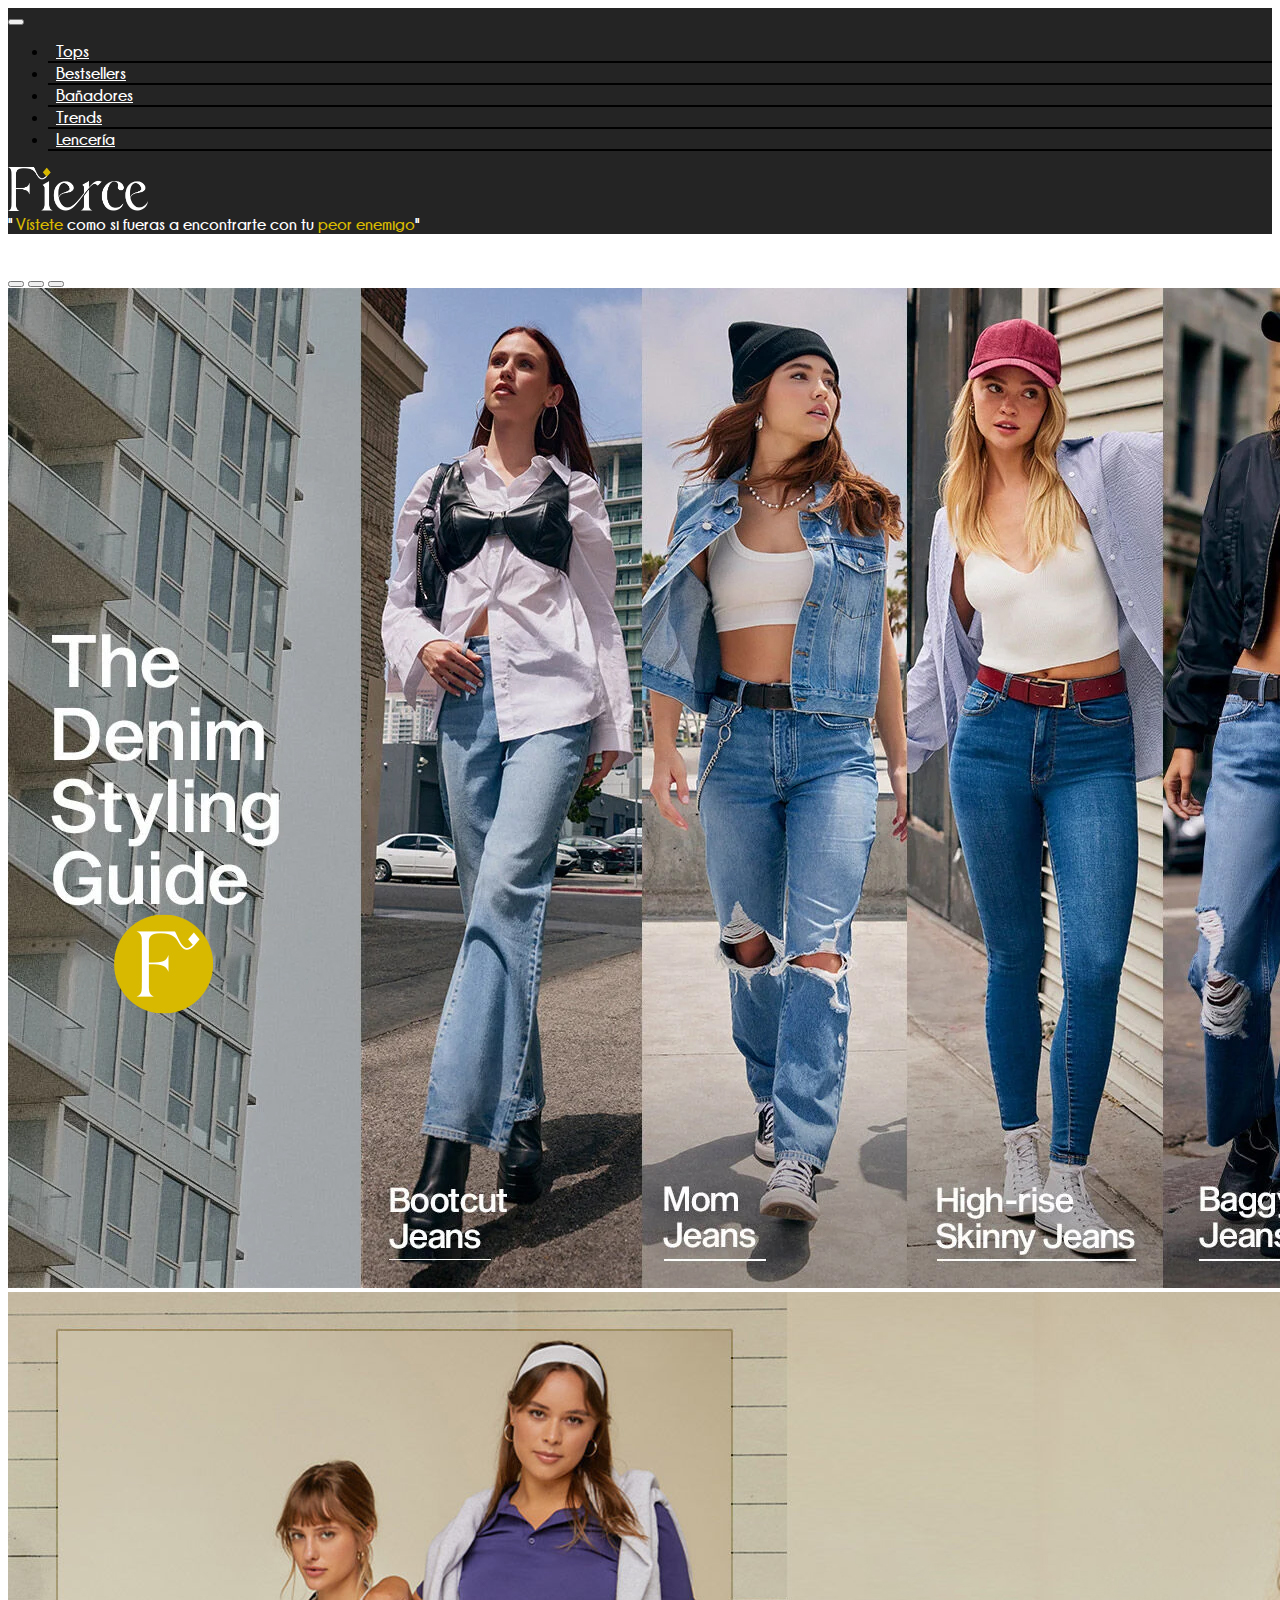
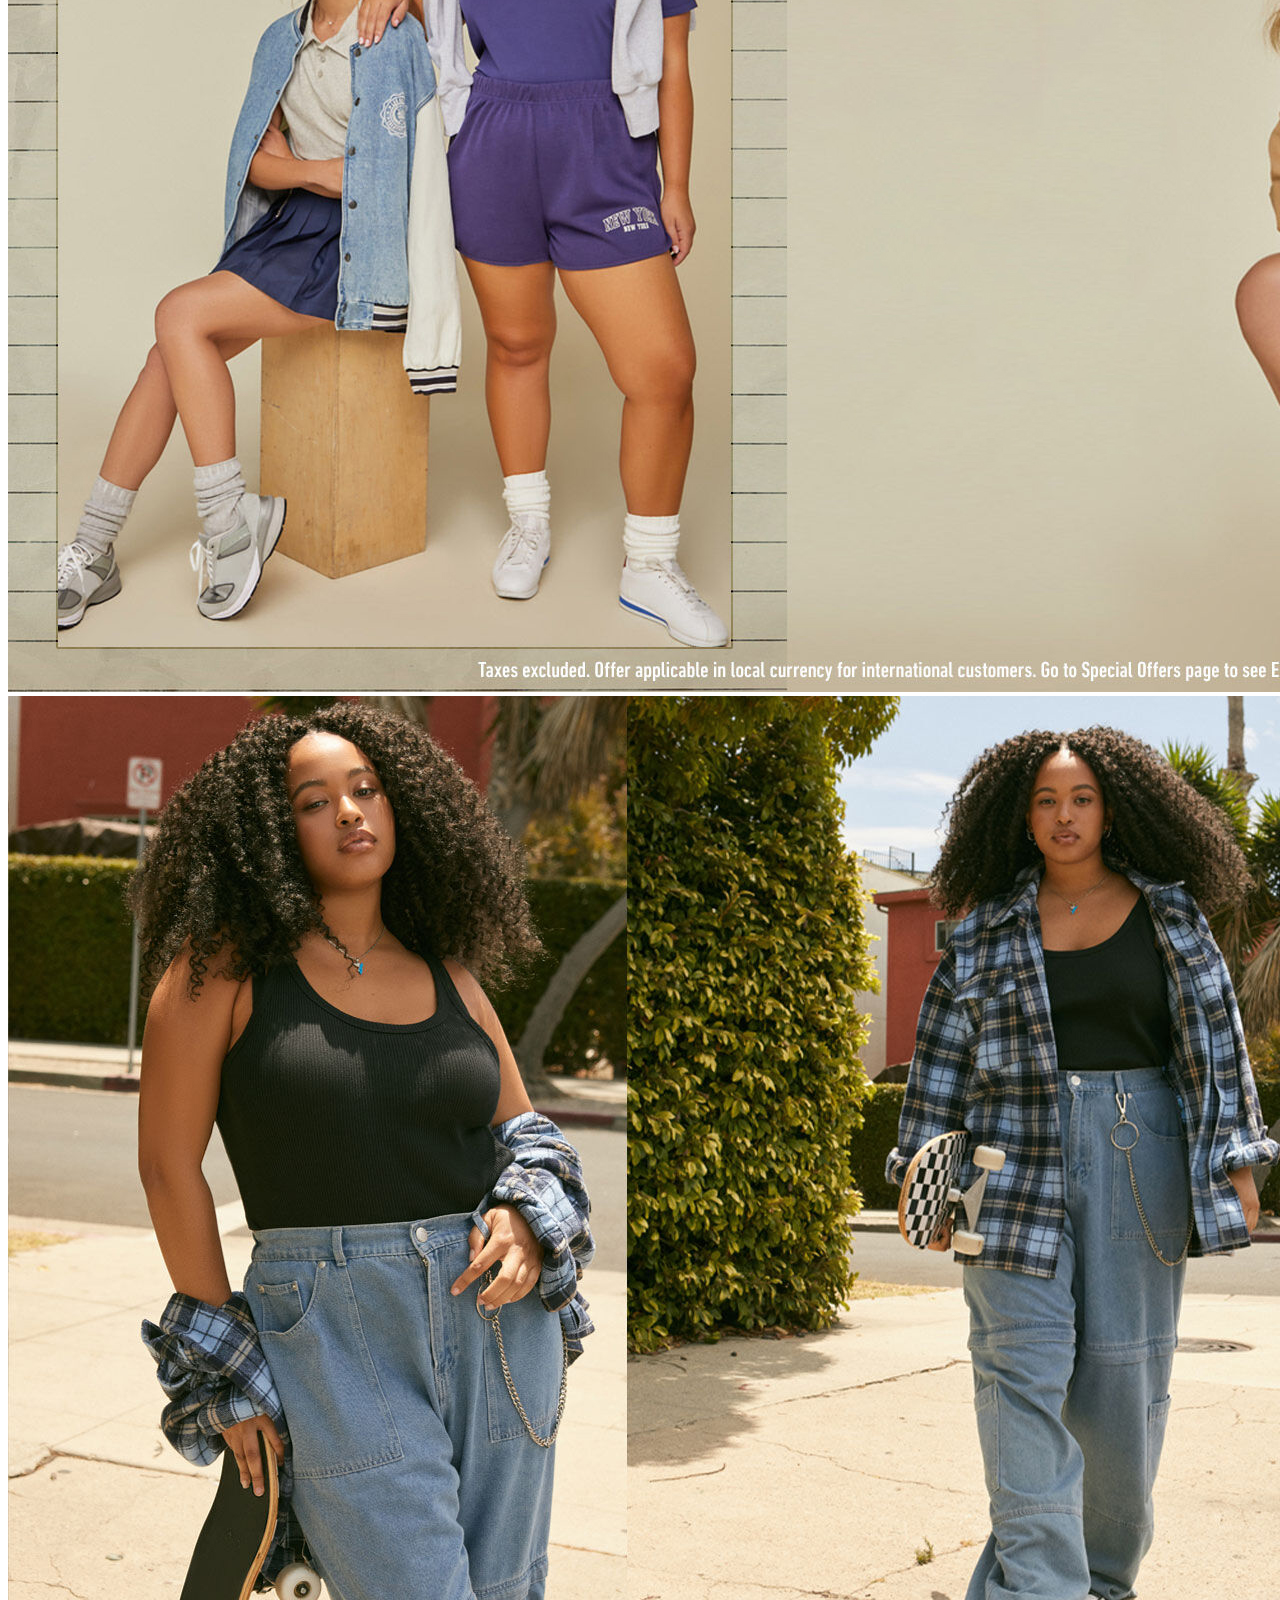
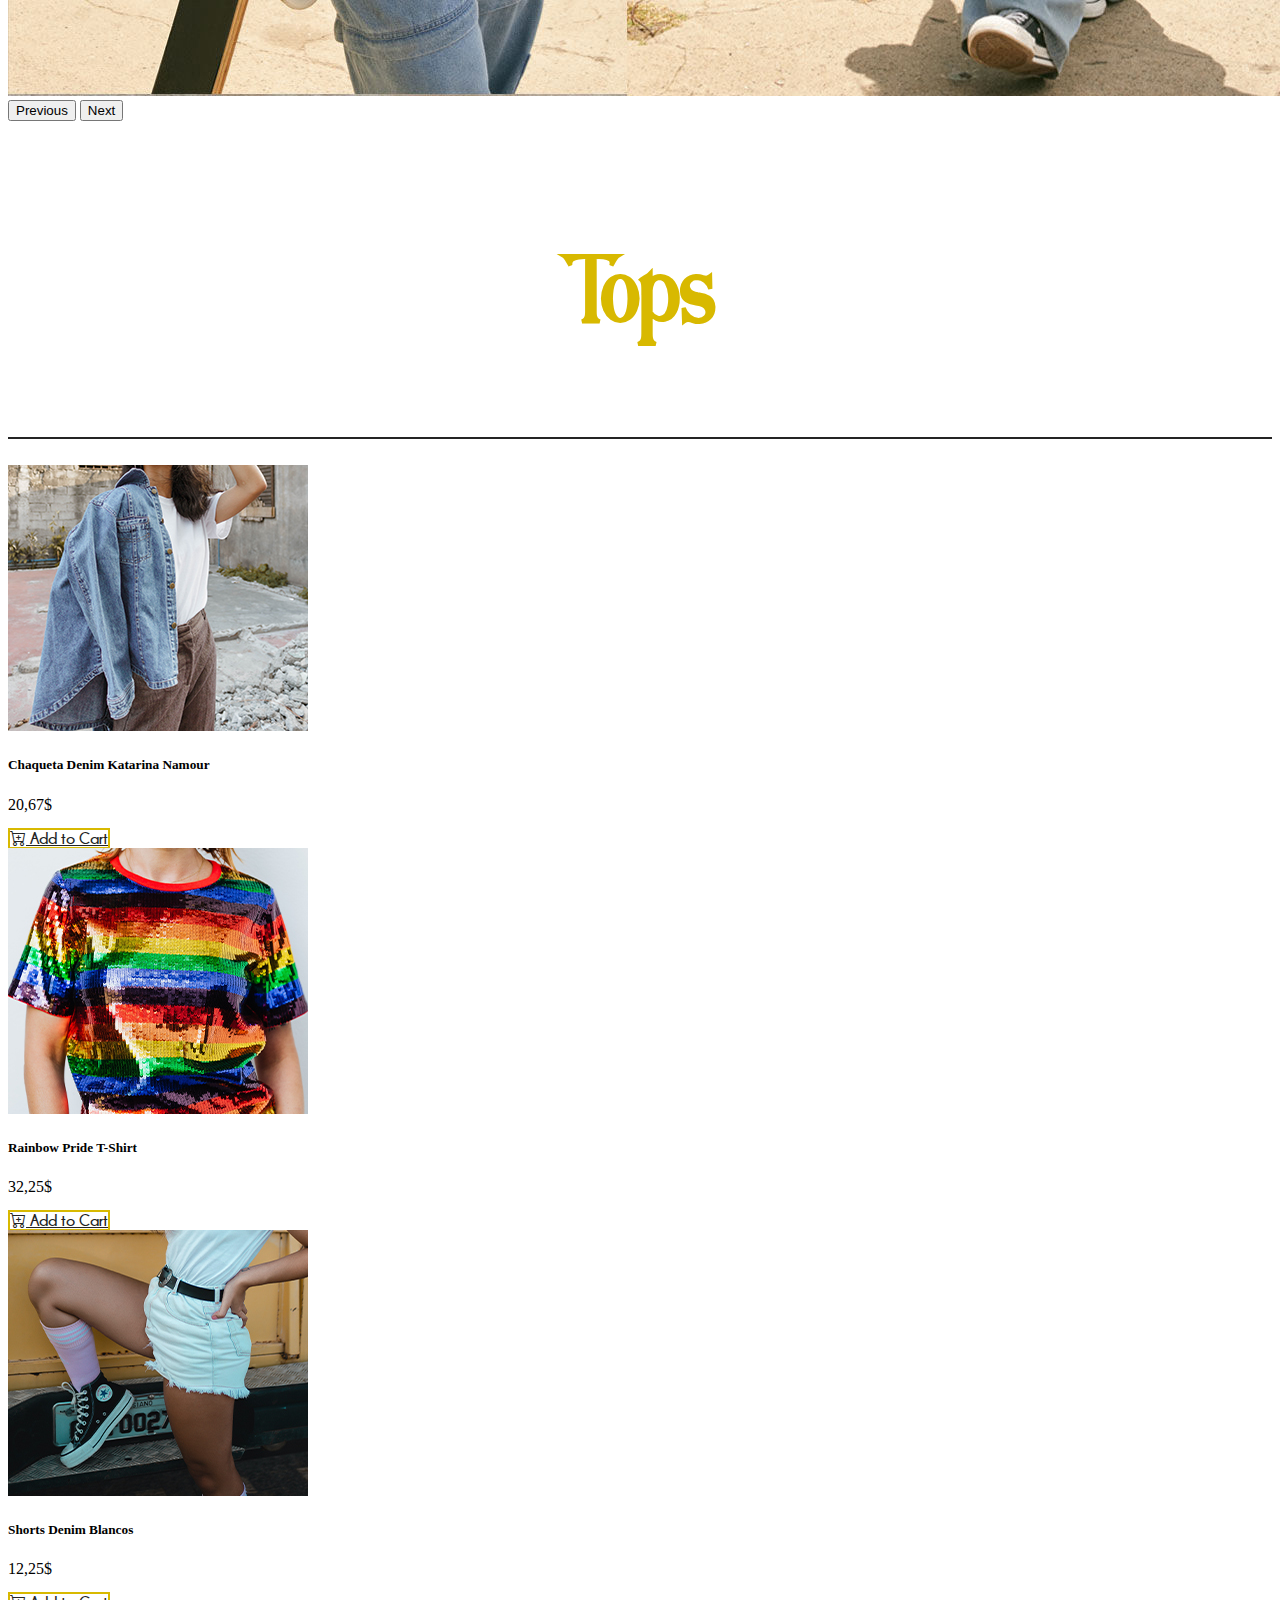
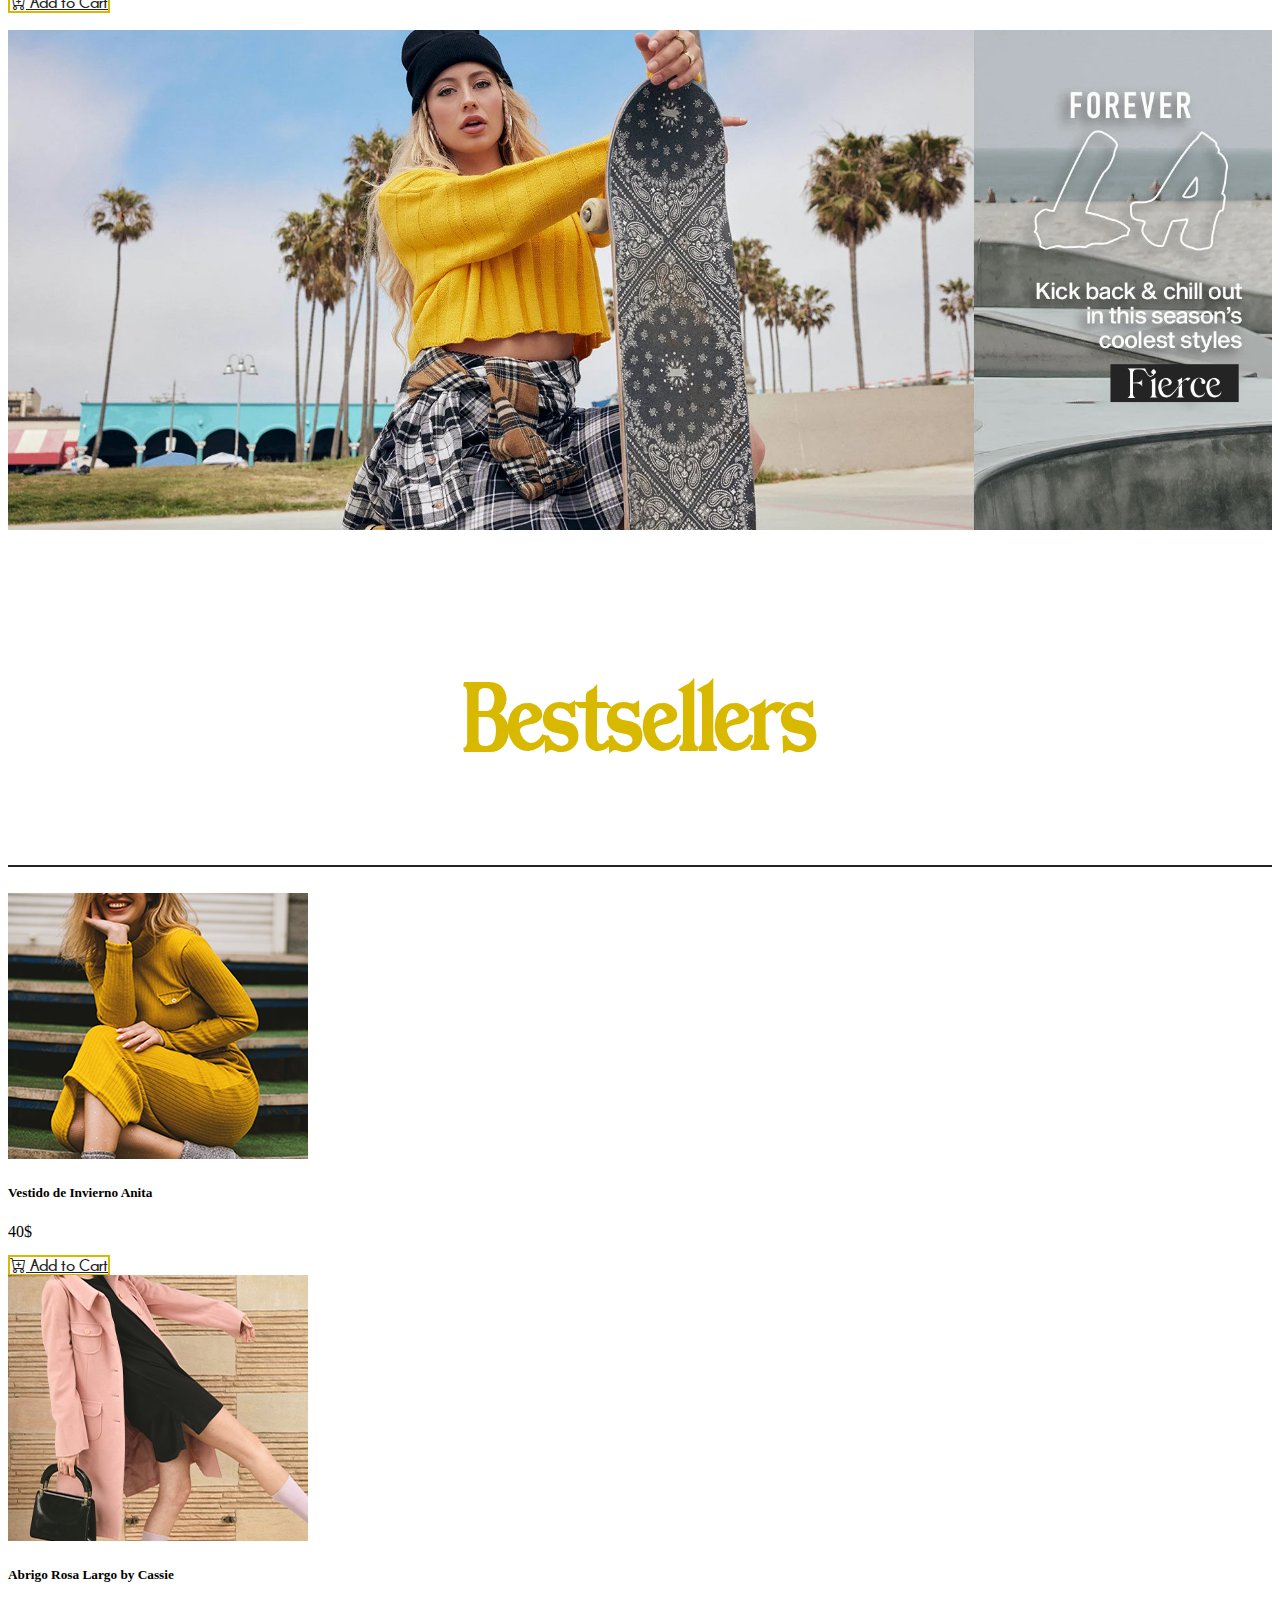
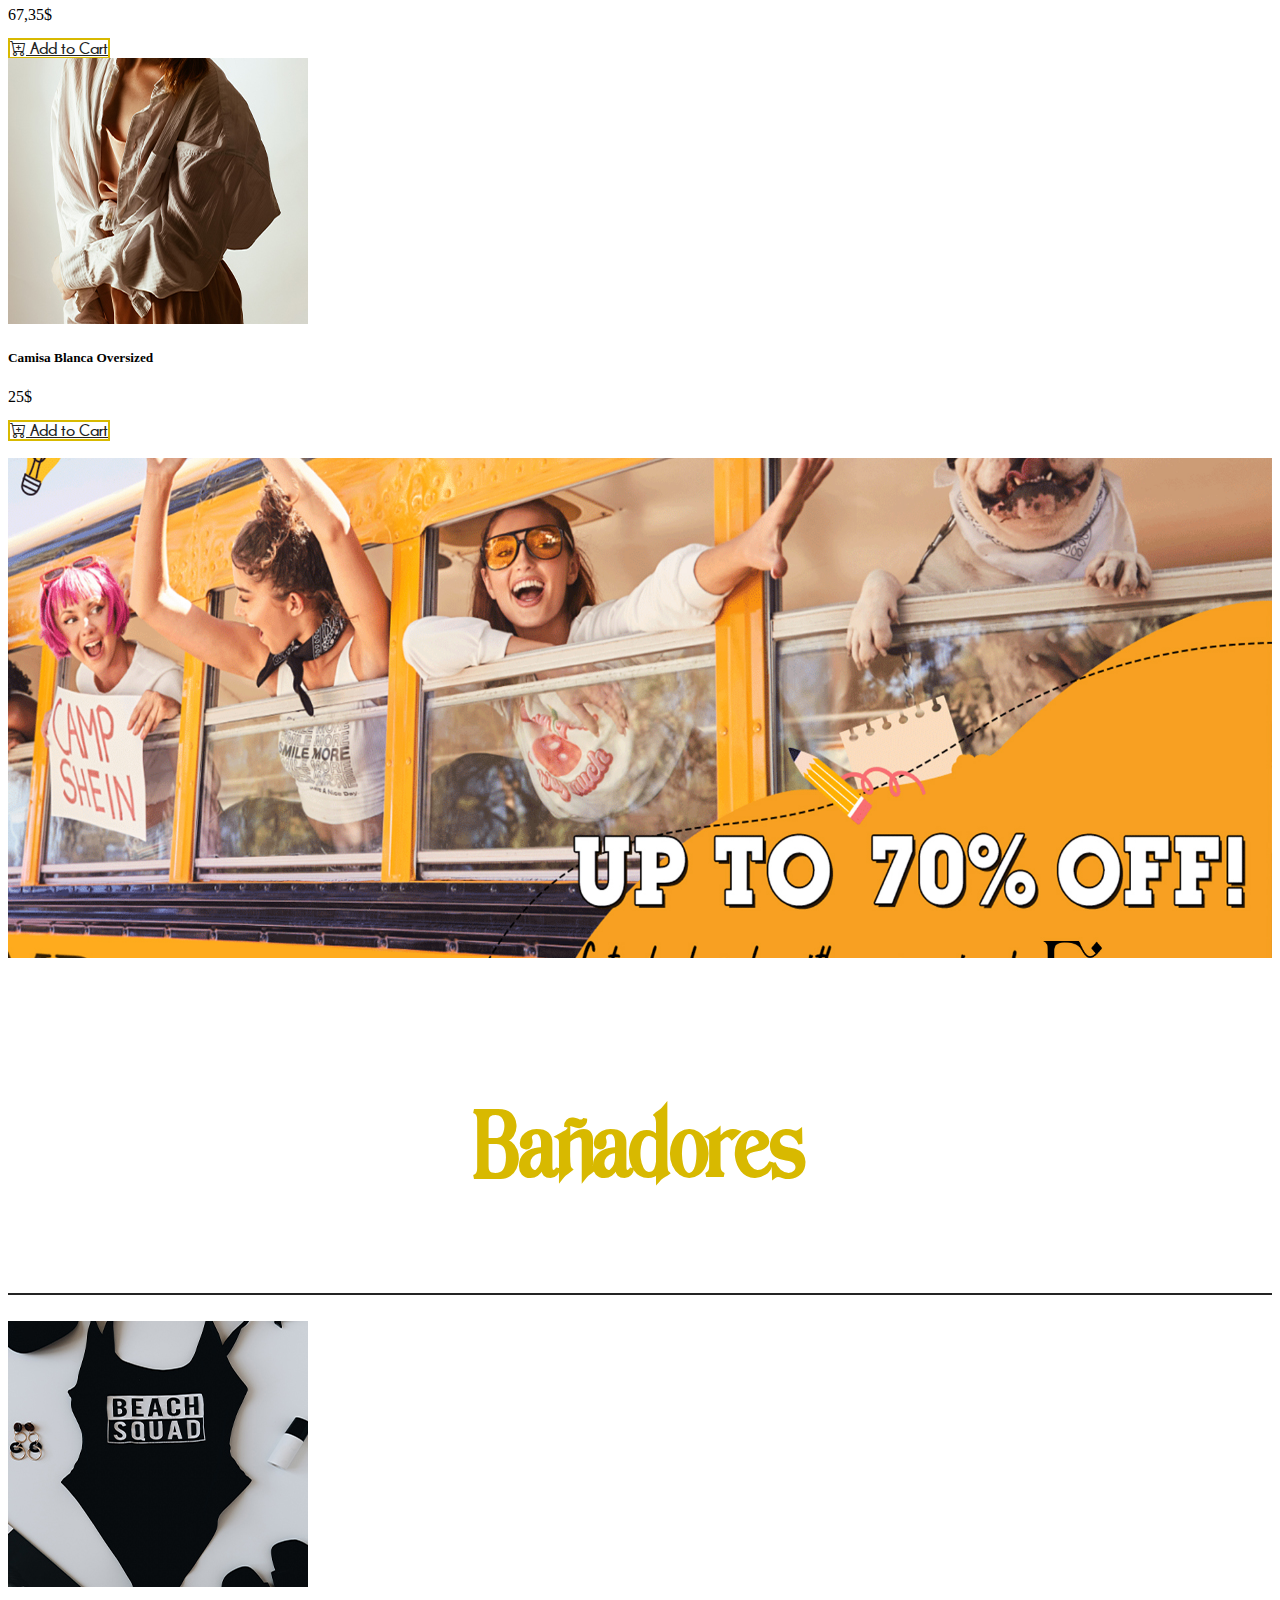
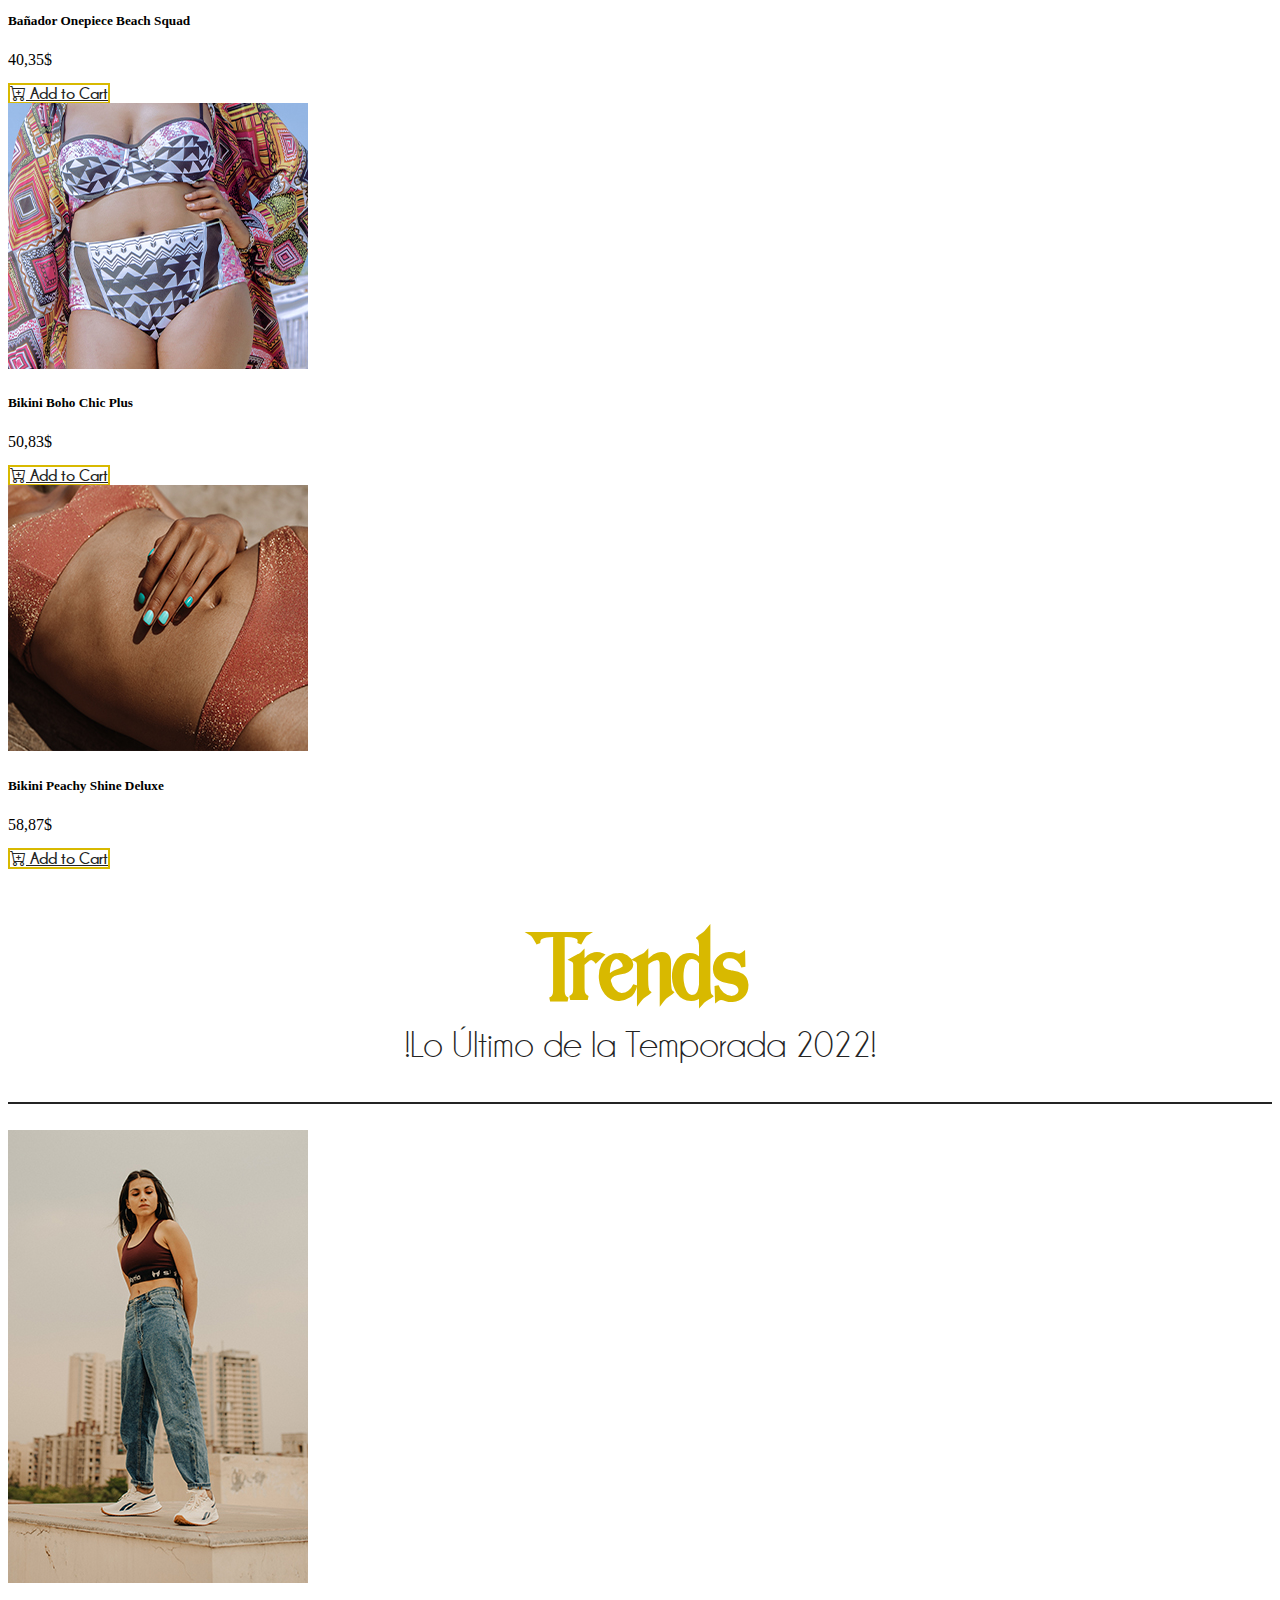
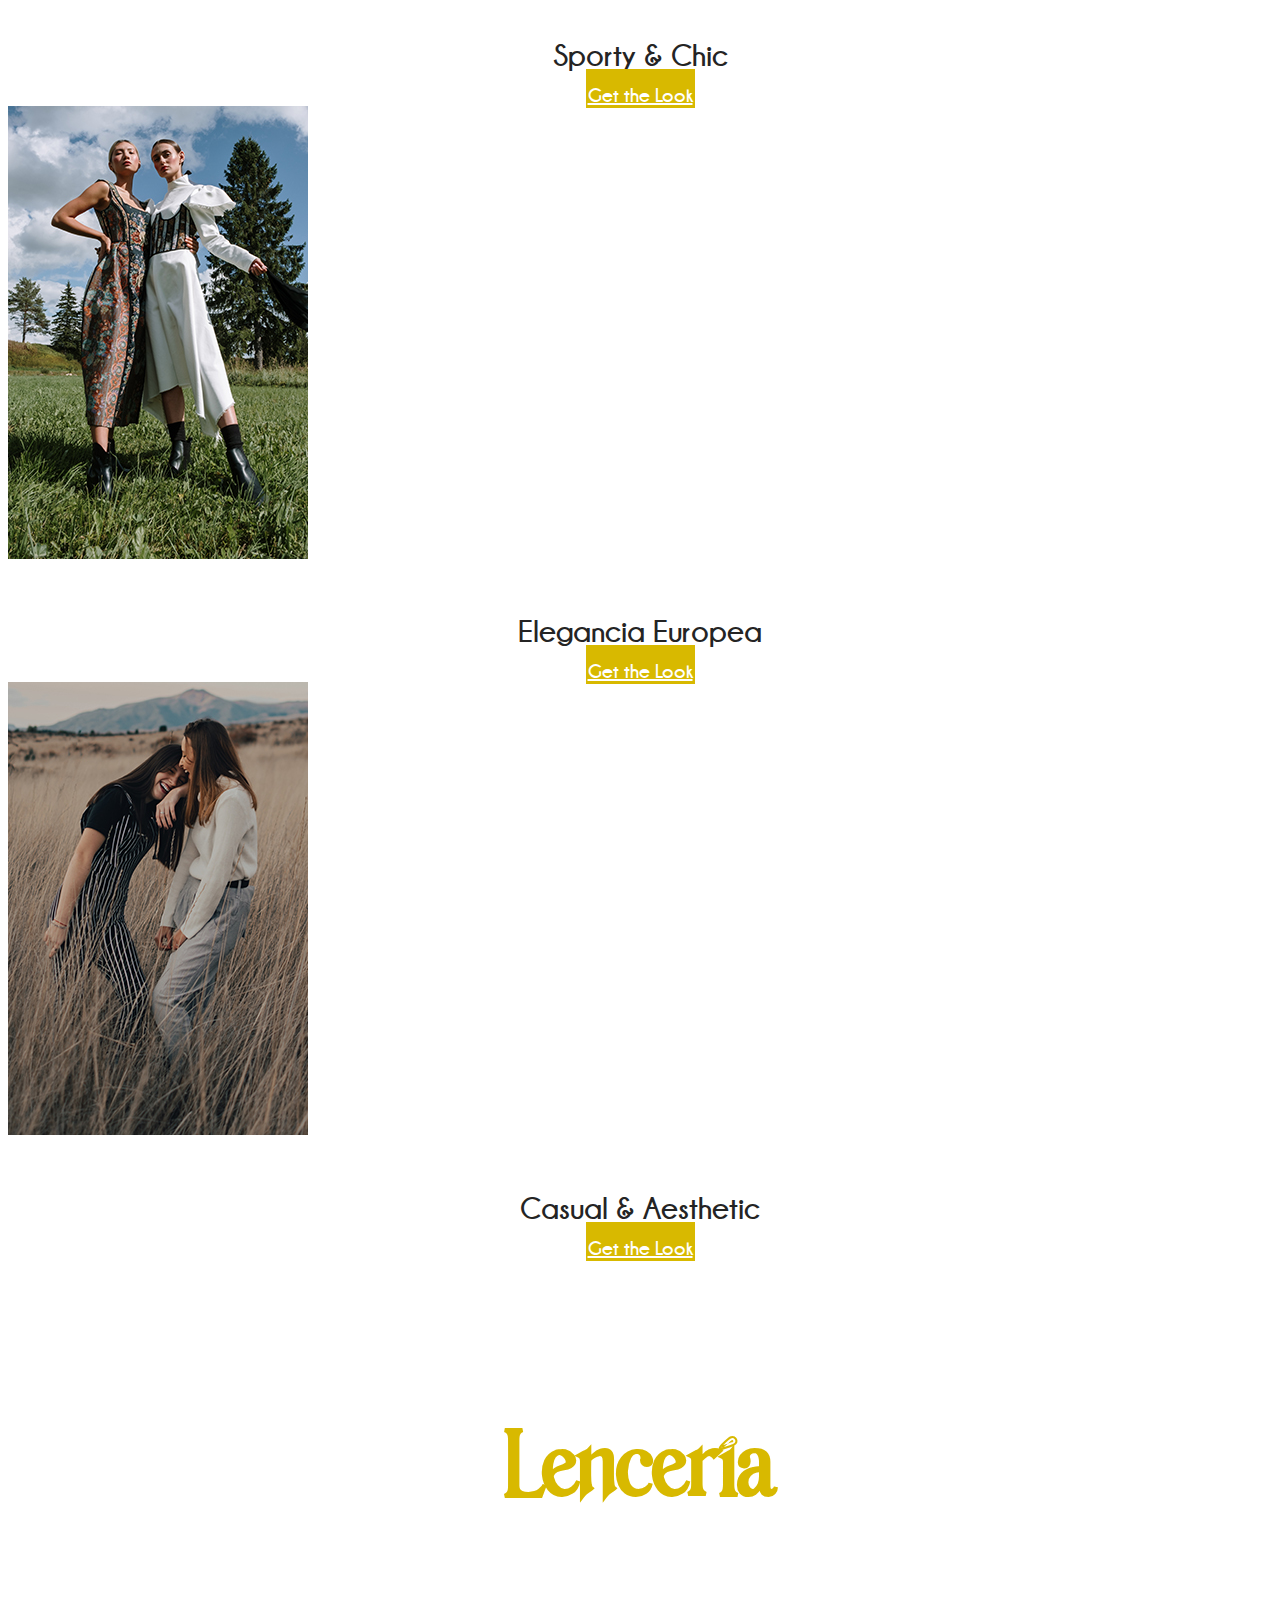
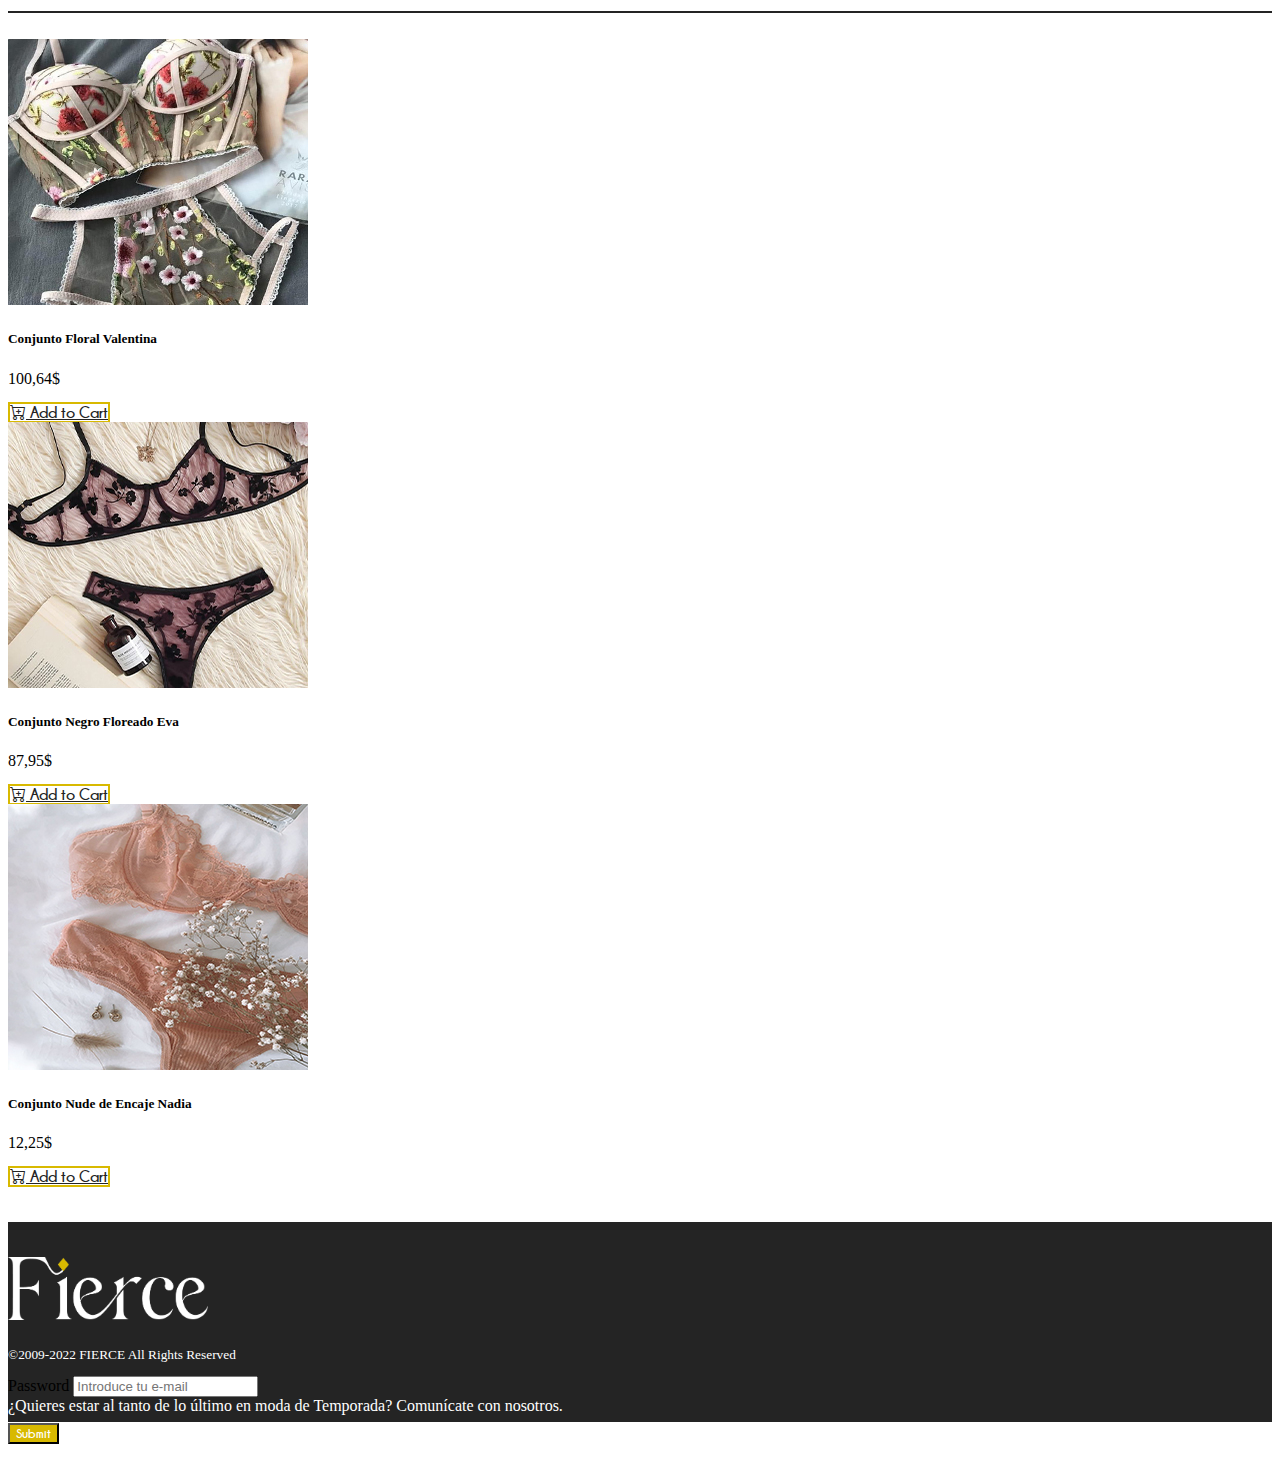
<file: index.html>
<!DOCTYPE html>
<html lang="en">

<head>
    <meta charset="UTF-8">
    <meta http-equiv="X-UA-Compatible" content="IE=edge">
    <meta name="viewport" content="width=device-width, initial-scale=1.0">
    <title>Fierce Fashion</title>
    <link rel="icon" href="/assets/img/Fierce Logo-02.ico" type="imag/x-icon">
    <!-- CSS only Bootstrap -->
    <link href="https://cdn.jsdelivr.net/npm/bootstrap@5.2.0-beta1/dist/css/bootstrap.min.css" rel="stylesheet"
        integrity="sha384-0evHe/X+R7YkIZDRvuzKMRqM+OrBnVFBL6DOitfPri4tjfHxaWutUpFmBp4vmVor" crossorigin="anonymous">

    <!-- Icons  -->
    <link rel="stylesheet" href="https://cdn.jsdelivr.net/npm/bootstrap-icons@1.8.3/font/bootstrap-icons.css">

    <!-- Custom CSS -->
    <link rel="stylesheet" href="/assets/css/fierce.css">
    <link rel="stylesheet" href="/assets/fonts/Champagne And Limusines/stylesheet.css">
    <link rel="stylesheet" href="/assets/fonts/Hilden/stylesheet.css">

</head>

<body>

    <header>

        <!--navbar-->

        <nav class="navbar fixed-top navbar-expand-lg" style="background-color: #242424;">
            <div class="container-fluid">
                <button class="navbar-toggler" type="button" data-bs-toggle="collapse"
                    data-bs-target="#navbarSupportedContent" aria-controls="navbarSupportedContent"
                    aria-expanded="false" aria-label="Toggle navigation">
                    <span class="navbar-toggler-icon"></span>
                </button>
                <div class="collapse navbar-collapse" id="navbarSupportedContent">
                    <ul class="navbar-nav me-auto mb-2 mb-lg-0">
                        <li class="nav-item">
                            <a class="nav-link" href="#tops">Tops</a>
                        </li>
                        <li class="nav-item">
                            <a class="nav-link" href="#best">Bestsellers</a>
                        </li>
                        <li class="nav-item">
                            <a class="nav-link" href="#swim">Bañadores</a>
                        <li class="nav-item">
                            <a class="nav-link" href="#trend">Trends</a>
                        </li>
                        </li>
                        <li class="nav-item">
                            <a class="nav-link" href="#ling">Lencería</a>
                        </li>
                    </ul>

                    <div class="d-flex align-items-center justify-content-center">
                        <a class="footer-brand" href="#"><img src="/assets/img/Fierce Logo-01.png" width="140px"></a>
                    </div>

                    <span class="navbar-text">
                        " <span style="color:#d8b900;">Vístete</span> como si fueras a encontrarte con tu <span
                            style="color:#d8b900;">peor enemigo</span>"
                    </span>
                </div>
            </div>
        </nav>

    </header>

    <main>
        <br><br>

        <!--Carousel-->

        <div id="carouselExampleIndicators" class="carousel slide carousel-fade carousel-dark" data-bs-ride="carousel">
            <div class="carousel-indicators">
                <button type="button" data-bs-target="#carouselExampleIndicators" data-bs-slide-to="0" class="active"
                    aria-current="true" aria-label="Slide 1"></button>
                <button type="button" data-bs-target="#carouselExampleIndicators" data-bs-slide-to="1"
                    aria-label="Slide 2"></button>
                <button type="button" data-bs-target="#carouselExampleIndicators" data-bs-slide-to="2"
                    aria-label="Slide 3"></button>
            </div>
            <div class="carousel-inner">
                <div class="carousel-item active" data-bs-interval="5000">
                    <img src="/assets/img/Slide 1.jpg" class="d-block w-100">
                </div>
                <div class="carousel-item" data-bs-interval="5000">
                    <img src="/assets/img/slide 2.jpg" class="d-block w-100">
                </div>
                <div class="carousel-item" data-bs-interval="5000">
                    <img src="/assets/img/slide 3.jpg" class="d-block w-100">
                </div>
            </div>
            <button class="carousel-control-prev" type="button" data-bs-target="#carouselExampleIndicators"
                data-bs-slide="prev">
                <span class="carousel-control-prev-icon" aria-hidden="true"></span>
                <span class="visually-hidden">Previous</span>
            </button>
            <button class="carousel-control-next" type="button" data-bs-target="#carouselExampleIndicators"
                data-bs-slide="next">
                <span class="carousel-control-next-icon" aria-hidden="true"></span>
                <span class="visually-hidden">Next</span>
            </button>
        </div>

        <!-- Tops Section -->
        <section id="tops">
            <br>
            <center>
                <h1>Tops</h1>
            </center>
            <hr style="height:2px;border-width:0;color:#242424;background-color:#242424;">
            <br>
            <div class="container text-center">
                <div class="row align-items-center justify-content-center">
                    <div class="col">
                        <div class="card mb-3">
                            <img src="/assets/img/denimj.jpg" class="card-img-top">
                            <div class="card-body">
                                <h5 class="card-title">Chaqueta Denim Katarina Namour</h5>
                                <p class="card-text">20,67$</p>
                                <a href="#" class="btn"> <i class="bi bi-cart-plus"></i> Add to Cart</a>
                            </div>
                        </div>

                    </div>
                    <div class="col">
                        <div class="card mb-3">
                            <img src="/assets/img/rainbow.jpg" class="card-img-top">
                            <div class="card-body">
                                <h5 class="card-title">Rainbow Pride T-Shirt</h5>
                                <p class="card-text">32,25$</p>
                                <a href="#" class="btn"> <i class="bi bi-cart-plus"></i> Add to Cart</a>
                            </div>
                        </div>

                    </div>
                    <div class="col">
                        <div class="card mb-3">
                            <img src="/assets/img/whites.jpg" class="card-img-top">
                            <div class="card-body">
                                <h5 class="card-title">Shorts Denim Blancos</h5>
                                <p class="card-text">12,25$</p>
                                <a href="#" class="btn"> <i class="bi bi-cart-plus"></i> Add to Cart</a>
                            </div>
                        </div>

                    </div>
                </div>
            </div>

        </section>
        <br>
        <div class="medium"></div>
        <br>

        <!-- Bestsellers Section -->
        <section id="best">
            <br>
            <center>
                <h1>Bestsellers</h1>
            </center>
            <hr style="height:2px;border-width:0;color:#242424;background-color:#242424;">
            <br>
            <div class="container text-center">
                <div class="row align-items-center justify-content-center">
                    <div class="col">
                        <div class="card mb-3">
                            <img src="/assets/img/mustard.jpg" class="card-img-top">
                            <div class="card-body">
                                <h5 class="card-title">Vestido de Invierno Anita</h5>
                                <p class="card-text">40$</p>
                                <a href="#" class="btn"> <i class="bi bi-cart-plus"></i> Add to Cart</a>
                            </div>
                        </div>

                    </div>
                    <div class="col">
                        <div class="card mb-3">
                            <img src="/assets/img/abrosa.jpg" class="card-img-top">
                            <div class="card-body">
                                <h5 class="card-title">Abrigo Rosa Largo by Cassie</h5>
                                <p class="card-text">67,35$</p>
                                <a href="#" class="btn"> <i class="bi bi-cart-plus"></i> Add to Cart</a>
                            </div>
                        </div>

                    </div>
                    <div class="col">
                        <div class="card mb-3">
                            <img src="/assets/img/over.jpg" class="card-img-top">
                            <div class="card-body">
                                <h5 class="card-title">Camisa Blanca Oversized</h5>
                                <p class="card-text">25$</p>
                                <a href="#" class="btn"> <i class="bi bi-cart-plus"></i> Add to Cart</a>
                            </div>
                        </div>

                    </div>
                </div>
            </div>

        </section>

        <br>
        <div class="medium2"></div>
        <br>

        <!-- Swimwear Section -->
        <section id="swim">
            <br>
            <center>
                <h1>Bañadores</h1>
            </center>
            <hr style="height:2px;border-width:0;color:#242424;background-color:#242424;">
            <br>
            <div class="container text-center">
                <div class="row align-items-center justify-content-center">
                    <div class="col">
                        <div class="card mb-3">
                            <img src="/assets/img/beach.jpg" class="card-img-top">
                            <div class="card-body">
                                <h5 class="card-title">Bañador Onepiece Beach Squad</h5>
                                <p class="card-text">40,35$</p>
                                <a href="#" class="btn"> <i class="bi bi-cart-plus"></i> Add to Cart</a>
                            </div>
                        </div>

                    </div>
                    <div class="col">
                        <div class="card mb-3">
                            <img src="/assets/img/plus.jpg" class="card-img-top">
                            <div class="card-body">
                                <h5 class="card-title">Bikini Boho Chic Plus</h5>
                                <p class="card-text">50,83$</p>
                                <a href="#" class="btn"> <i class="bi bi-cart-plus"></i> Add to Cart</a>
                            </div>
                        </div>

                    </div>
                    <div class="col">
                        <div class="card mb-3">
                            <img src="/assets/img/shine.jpg" class="card-img-top">
                            <div class="card-body">
                                <h5 class="card-title">Bikini Peachy Shine Deluxe</h5>
                                <p class="card-text">58,87$</p>
                                <a href="#" class="btn"> <i class="bi bi-cart-plus"></i> Add to Cart</a>
                            </div>
                        </div>

                    </div>
                </div>
            </div>

        </section>
        <br>

        <!--Trend Section-->
        <section id="trend">

            <center>
                <h1>Trends</h1>
                <p>!Lo Último de la Temporada 2022!</p>
            </center>
            <hr style="height:2px;border-width:0;color:#242424;background-color:#242424;">
            <br>

            <div class="container text-center">
                <div class="row align-items-center justify-content-center">
                    <div class="col">

                        <div class="card text-bg-dark">
                            <img src="/assets/img/sporty.jpg" class="card-img">
                            <div class="card-img-overlay d-flex align-items-end justify-content-center">

                                <Center>
                                    <h5 class="card-title shadow-sm p-3 mb-5 bg-body rounded">Sporty & Chic</h5>
                                    <a href="#" class="btn"> Get the Look</a>
                                </Center>

                            </div>
                        </div>


                    </div>
                    <div class="col">

                        <div class="card text-bg-dark">
                            <img src="/assets/img/european.jpg" class="card-img">
                            <div class="card-img-overlay d-flex align-items-end justify-content-center">

                                <Center>
                                    <h5 class="card-title shadow-sm p-3 mb-5 bg-body rounded">Elegancia Europea</h5>
                                    <a href="#" class="btn"> Get the Look</a>
                                </Center>

                            </div>
                        </div>

                    </div>
                    <div class="col">

                        <div class="card text-bg-dark">
                            <img src="/assets/img/casual.jpg" class="card-img">
                            <div class="card-img-overlay d-flex align-items-end justify-content-center">

                                <Center>
                                    <h5 class="card-title shadow-sm p-3 mb-5 bg-body rounded">Casual & Aesthetic</h5>
                                    <a href="#" class="btn"> Get the Look</a>
                                </Center>

                            </div>
                        </div>

                    </div>
                </div>
            </div>

        </section>

        <br>
        <br>

        <!-- Lingerie Section -->
        <section id="ling">
            <br>
            <center>
                <h1>Lencería</h1>
            </center>
            <hr style="height:2px;border-width:0;color:#242424;background-color:#242424;">
            <br>
            <div class="container text-center">
                <div class="row align-items-center justify-content-center">
                    <div class="col">
                        <div class="card mb-3">
                            <img src="/assets/img/floral.jpg" class="card-img-top">
                            <div class="card-body">
                                <h5 class="card-title">Conjunto Floral Valentina</h5>
                                <p class="card-text">100,64$</p>
                                <a href="#" class="btn"> <i class="bi bi-cart-plus"></i> Add to Cart</a>
                            </div>
                        </div>

                    </div>
                    <div class="col">
                        <div class="card mb-3">
                            <img src="/assets/img/black.jpg" class="card-img-top">
                            <div class="card-body">
                                <h5 class="card-title">Conjunto Negro Floreado Eva</h5>
                                <p class="card-text">87,95$</p>
                                <a href="#" class="btn"> <i class="bi bi-cart-plus"></i> Add to Cart</a>
                            </div>
                        </div>

                    </div>
                    <div class="col">
                        <div class="card mb-3">
                            <img src="/assets/img/nude.jpg" class="card-img-top">
                            <div class="card-body">
                                <h5 class="card-title">Conjunto Nude de Encaje Nadia</h5>
                                <p class="card-text">12,25$</p>
                                <a href="#" class="btn"> <i class="bi bi-cart-plus"></i> Add to Cart</a>
                            </div>
                        </div>

                    </div>
                </div>
            </div>

        </section>

        <br><br>


    </main>



    <footer>

        <div class="footer-container">

            <div class="container text-center">
                <div class="row align-items-center">

                    <div class="col justify-content-left">
                        <a href="#"><img src="/assets/img/Fierce Logo-01.png" class="f-brand"></a>
                        <br>
                        <p style="color: white; font-size: 10pt;">©2009-2022 FIERCE All Rights Reserved</p>
                    </div>

                    <div class="col">

                        <form>
                            <label for="inputEmail" class="form-label">Password</label>
                        <input type="email" id="inputEmail" class="form-control"
                            aria-describedby="emailHelpBlock" placeholder="Introduce tu e-mail">
                        <div id="emaildHelpBlock" class="form-text">
                            ¿Quieres estar al tanto de lo último en moda de Temporada? Comunícate con nosotros.
                        </div>

                          

                        <button type="submit" class="btn btn-sm">Submit</button>
                        </form>

                        <a href="https://www.instagram.com/?hl=en"><i class="bi bi-instagram"></i></a> &nbsp; &nbsp;
                        &nbsp;&nbsp; <a href="https://www.facebook.com"><i class="bi bi-facebook"></i></a> &nbsp; &nbsp;
                        &nbsp;&nbsp; <a href="https://twitter.com/?lang=en"><i class="bi bi-twitter"></i> </a>


                    </div>
                </div>
            </div>

        </div>

    </footer>

    <!--JQuery -->
    <script src="https://code.jquery.com/jquery-3.6.0.min.js"></script>

    <!-- Compiled and minified JavaScript Bootstrap-->
    <script src="https://cdn.jsdelivr.net/npm/bootstrap@5.2.0-beta1/dist/js/bootstrap.bundle.min.js"
        integrity="sha384-pprn3073KE6tl6bjs2QrFaJGz5/SUsLqktiwsUTF55Jfv3qYSDhgCecCxMW52nD2"
        crossorigin="anonymous"></script>


</body>

</html>
</file>
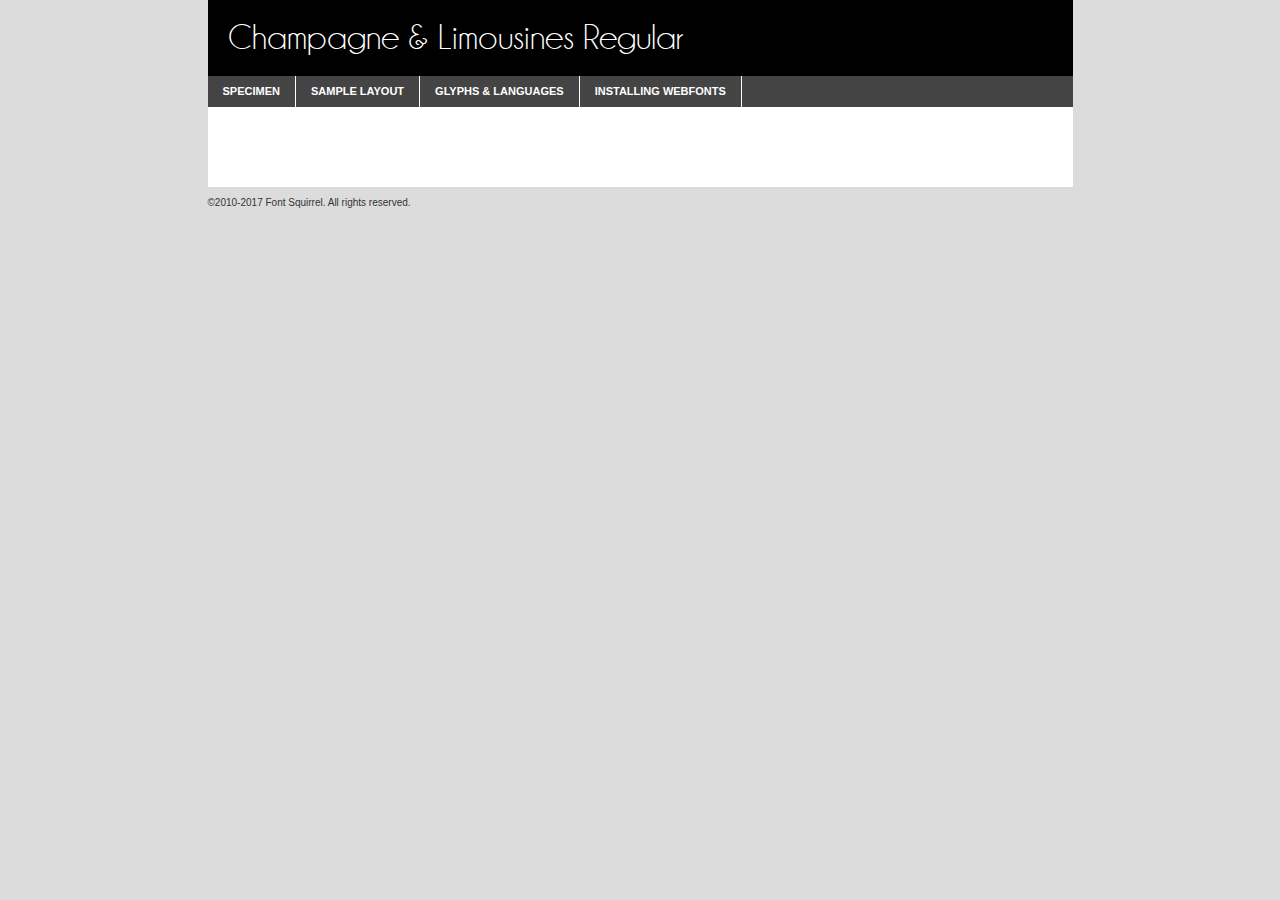
<file: assets/fonts/Champagne And Limusines/champagne__limousines-demo.html>
<!DOCTYPE html PUBLIC "-//W3C//DTD XHTML 1.0 Transitional//EN"
	"http://www.w3.org/TR/xhtml1/DTD/xhtml1-transitional.dtd">

<html xmlns="http://www.w3.org/1999/xhtml" xml:lang="en" lang="en">
<head>
	<meta http-equiv="Content-Type" content="text/html; charset=utf-8" />
	<script src="http://ajax.googleapis.com/ajax/libs/jquery/1.7.2/jquery.min.js" type="text/javascript" charset="utf-8"></script>
	<script type="text/javascript">
	(function($){$.fn.easyTabs=function(option){var param=jQuery.extend({fadeSpeed:"fast",defaultContent:1,activeClass:'active'},option);$(this).each(function(){var thisId="#"+this.id;if(param.defaultContent==''){param.defaultContent=1;}
	if(typeof param.defaultContent=="number")
	{var defaultTab=$(thisId+" .tabs li:eq("+(param.defaultContent-1)+") a").attr('href').substr(1);}else{var defaultTab=param.defaultContent;}
	$(thisId+" .tabs li a").each(function(){var tabToHide=$(this).attr('href').substr(1);$("#"+tabToHide).addClass('easytabs-tab-content');});hideAll();changeContent(defaultTab);function hideAll(){$(thisId+" .easytabs-tab-content").hide();}
	function changeContent(tabId){hideAll();$(thisId+" .tabs li").removeClass(param.activeClass);$(thisId+" .tabs li a[href=#"+tabId+"]").closest('li').addClass(param.activeClass);if(param.fadeSpeed!="none")
	{$(thisId+" #"+tabId).fadeIn(param.fadeSpeed);}else{$(thisId+" #"+tabId).show();}}
	$(thisId+" .tabs li").click(function(){var tabId=$(this).find('a').attr('href').substr(1);changeContent(tabId);return false;});});}})(jQuery);
	</script>
	<link rel="stylesheet" href="specimen_files/specimen_stylesheet.css" type="text/css" charset="utf-8" />
	<link rel="stylesheet" href="stylesheet.css" type="text/css" charset="utf-8" />

	<style type="text/css">
					body{
				font-family: 'champagne__limousinesregular';
							}
		</style>

	<title>Champagne & Limousines Regular Specimen</title>
	
	
	<script type="text/javascript" charset="utf-8">
		$(document).ready(function() {
			$('#container').easyTabs({defaultContent:1});
		});
	</script>
</head>

<body>
<div id="container">
	<div id="header">
		Champagne & Limousines Regular	</div>
	<ul class="tabs">
		<li><a href="#specimen">Specimen</a></li>
		<li><a href="#layout">Sample Layout</a></li>
				<li><a href="#glyphs">Glyphs &amp; Languages</a></li>
		<li><a href="#installing">Installing Webfonts</a></li>
		
	</ul>
	
	<div id="main_content">

		
			<div id="specimen">
		
				<div class="section">
					<div class="grid12 firstcol">
						<div class="huge">AaBb</div>
					</div>
				</div>
		
				<div class="section">
					<div class="glyph_range">A&#x200B;B&#x200b;C&#x200b;D&#x200b;E&#x200b;F&#x200b;G&#x200b;H&#x200b;I&#x200b;J&#x200b;K&#x200b;L&#x200b;M&#x200b;N&#x200b;O&#x200b;P&#x200b;Q&#x200b;R&#x200b;S&#x200b;T&#x200b;U&#x200b;V&#x200b;W&#x200b;X&#x200b;Y&#x200b;Z&#x200b;a&#x200b;b&#x200b;c&#x200b;d&#x200b;e&#x200b;f&#x200b;g&#x200b;h&#x200b;i&#x200b;j&#x200b;k&#x200b;l&#x200b;m&#x200b;n&#x200b;o&#x200b;p&#x200b;q&#x200b;r&#x200b;s&#x200b;t&#x200b;u&#x200b;v&#x200b;w&#x200b;x&#x200b;y&#x200b;z&#x200b;1&#x200b;2&#x200b;3&#x200b;4&#x200b;5&#x200b;6&#x200b;7&#x200b;8&#x200b;9&#x200b;0&#x200b;&amp;&#x200b;.&#x200b;,&#x200b;?&#x200b;!&#x200b;&#64;&#x200b;(&#x200b;)&#x200b;#&#x200b;$&#x200b;%&#x200b;*&#x200b;+&#x200b;-&#x200b;=&#x200b;:&#x200b;;</div>
				</div>
				<div class="section">
					<div class="grid12 firstcol">
						<table class="sample_table">
							<tr><td>10</td><td class="size10">abcdefghijklmnopqrstuvwxyzABCDEFGHIJKLMNOPQRSTUVWXYZ0123456789abcdefghijklmnopqrstuvwxyzABCDEFGHIJKLMNOPQRSTUVWXYZ0123456789abcdefghijklmnopqrstuvwxyzABCDEFGHIJKLMNOPQRSTUVWXYZ</td></tr>
							<tr><td>11</td><td class="size11">abcdefghijklmnopqrstuvwxyzABCDEFGHIJKLMNOPQRSTUVWXYZ0123456789abcdefghijklmnopqrstuvwxyzABCDEFGHIJKLMNOPQRSTUVWXYZ0123456789abcdefghijklmnopqrstuvwxyzABCDEFGHIJKLMNOPQRSTUVWXYZ</td></tr>
							<tr><td>12</td><td class="size12">abcdefghijklmnopqrstuvwxyzABCDEFGHIJKLMNOPQRSTUVWXYZ0123456789abcdefghijklmnopqrstuvwxyzABCDEFGHIJKLMNOPQRSTUVWXYZ0123456789abcdefghijklmnopqrstuvwxyzABCDEFGHIJKLMNOPQRSTUVWXYZ</td></tr>
							<tr><td>13</td><td class="size13">abcdefghijklmnopqrstuvwxyzABCDEFGHIJKLMNOPQRSTUVWXYZ0123456789abcdefghijklmnopqrstuvwxyzABCDEFGHIJKLMNOPQRSTUVWXYZ0123456789abcdefghijklmnopqrstuvwxyzABCDEFGHIJKLMNOPQRSTUVWXYZ</td></tr>
							<tr><td>14</td><td class="size14">abcdefghijklmnopqrstuvwxyzABCDEFGHIJKLMNOPQRSTUVWXYZ0123456789abcdefghijklmnopqrstuvwxyzABCDEFGHIJKLMNOPQRSTUVWXYZ0123456789abcdefghijklmnopqrstuvwxyzABCDEFGHIJKLMNOPQRSTUVWXYZ</td></tr>
							<tr><td>16</td><td class="size16">abcdefghijklmnopqrstuvwxyzABCDEFGHIJKLMNOPQRSTUVWXYZ0123456789abcdefghijklmnopqrstuvwxyzABCDEFGHIJKLMNOPQRSTUVWXYZ</td></tr>
							<tr><td>18</td><td class="size18">abcdefghijklmnopqrstuvwxyzABCDEFGHIJKLMNOPQRSTUVWXYZ0123456789abcdefghijklmnopqrstuvwxyzABCDEFGHIJKLMNOPQRSTUVWXYZ</td></tr>
							<tr><td>20</td><td class="size20">abcdefghijklmnopqrstuvwxyzABCDEFGHIJKLMNOPQRSTUVWXYZ0123456789abcdefghijklmnopqrstuvwxyzABCDEFGHIJKLMNOPQRSTUVWXYZ</td></tr>
							<tr><td>24</td><td class="size24">abcdefghijklmnopqrstuvwxyzABCDEFGHIJKLMNOPQRSTUVWXYZ0123456789abcdefghijklmnopqrstuvwxyzABCDEFGHIJKLMNOPQRSTUVWXYZ</td></tr>
							<tr><td>30</td><td class="size30">abcdefghijklmnopqrstuvwxyzABCDEFGHIJKLMNOPQRSTUVWXYZ0123456789abcdefghijklmnopqrstuvwxyzABCDEFGHIJKLMNOPQRSTUVWXYZ</td></tr>
							<tr><td>36</td><td class="size36">abcdefghijklmnopqrstuvwxyzABCDEFGHIJKLMNOPQRSTUVWXYZ0123456789abcdefghijklmnopqrstuvwxyzABCDEFGHIJKLMNOPQRSTUVWXYZ</td></tr>
							<tr><td>48</td><td class="size48">abcdefghijklmnopqrstuvwxyzABCDEFGHIJKLMNOPQRSTUVWXYZ0123456789abcdefghijklmnopqrstuvwxyzABCDEFGHIJKLMNOPQRSTUVWXYZ</td></tr>
							<tr><td>60</td><td class="size60">abcdefghijklmnopqrstuvwxyzABCDEFGHIJKLMNOPQRSTUVWXYZ0123456789abcdefghijklmnopqrstuvwxyzABCDEFGHIJKLMNOPQRSTUVWXYZ</td></tr>
							<tr><td>72</td><td class="size72">abcdefghijklmnopqrstuvwxyzABCDEFGHIJKLMNOPQRSTUVWXYZ0123456789abcdefghijklmnopqrstuvwxyzABCDEFGHIJKLMNOPQRSTUVWXYZ</td></tr>
							<tr><td>90</td><td class="size90">abcdefghijklmnopqrstuvwxyzABCDEFGHIJKLMNOPQRSTUVWXYZ0123456789abcdefghijklmnopqrstuvwxyzABCDEFGHIJKLMNOPQRSTUVWXYZ</td></tr>
						</table>
				
					</div>
			
				</div>
		
		
		
								<div class="section" id="bodycomparison">


										<div id="xheight">
				<div class="fontbody">&#x25FC;&#x25FC;&#x25FC;&#x25FC;&#x25FC;&#x25FC;&#x25FC;&#x25FC;&#x25FC;&#x25FC;&#x25FC;&#x25FC;&#x25FC;&#x25FC;&#x25FC;&#x25FC;&#x25FC;&#x25FC;&#x25FC;&#x25FC;&#x25FC;&#x25FC;&#x25FC;&#x25FC;&#x25FC;&#x25FC;&#x25FC;&#x25FC;&#x25FC;&#x25FC;&#x25FC;&#x25FC;&#x25FC;&#x25FC;&#x25FC;&#x25FC;&#x25FC;&#x25FC;&#x25FC;&#x25FC;&#x25FC;&#x25FC;&#x25FC;&#x25FC;&#x25FC;&#x25FC;&#x25FC;&#x25FC;&#x25FC;&#x25FC;&#x25FC;&#x25FC;&#x25FC;&#x25FC;&#x25FC;&#x25FC;&#x25FC;&#x25FC;&#x25FC;&#x25FC;&#x25FC;&#x25FC;&#x25FC;&#x25FC;&#x25FC;&#x25FC;&#x25FC;&#x25FC;&#x25FC;&#x25FC;&#x25FC;&#x25FC;&#x25FC;&#x25FC;&#x25FC;&#x25FC;&#x25FC;&#x25FC;&#x25FC;&#x25FC;&#x25FC;&#x25FC;&#x25FC;&#x25FC;&#x25FC;&#x25FC;&#x25FC;&#x25FC;&#x25FC;&#x25FC;&#x25FC;&#x25FC;&#x25FC;&#x25FC;&#x25FC;&#x25FC;&#x25FC;&#x25FC;&#x25FC;body</div><div class="arialbody">body</div><div class="verdanabody">body</div><div class="georgiabody">body</div></div>
										<div class="fontbody" style="z-index:1">
											body<span>Champagne & Limousines Regular</span>
										</div>
										<div class="arialbody" style="z-index:1">
											body<span>Arial</span>
										</div>
										<div class="verdanabody" style="z-index:1">
											body<span>Verdana</span>
										</div>
										<div class="georgiabody" style="z-index:1">
											body<span>Georgia</span>
										</div>



								</div>
		
		
				<div class="section psample psample_row1" id="">
					
					<div class="grid2 firstcol">
						<p class="size10"><span>10.</span>Aenean lacinia bibendum nulla sed consectetur. Fusce dapibus, tellus ac cursus commodo, tortor mauris condimentum nibh, ut fermentum massa justo sit amet risus. Nullam id dolor id nibh ultricies vehicula ut id elit. Cum sociis natoque penatibus et magnis dis parturient montes, nascetur ridiculus mus. Nulla vitae elit libero, a pharetra augue.</p>
			
					</div>
					<div class="grid3">
						<p class="size11"><span>11.</span>Aenean lacinia bibendum nulla sed consectetur. Fusce dapibus, tellus ac cursus commodo, tortor mauris condimentum nibh, ut fermentum massa justo sit amet risus. Nullam id dolor id nibh ultricies vehicula ut id elit. Cum sociis natoque penatibus et magnis dis parturient montes, nascetur ridiculus mus. Nulla vitae elit libero, a pharetra augue.</p>
			
					</div>
					<div class="grid3">
						<p class="size12"><span>12.</span>Aenean lacinia bibendum nulla sed consectetur. Fusce dapibus, tellus ac cursus commodo, tortor mauris condimentum nibh, ut fermentum massa justo sit amet risus. Nullam id dolor id nibh ultricies vehicula ut id elit. Cum sociis natoque penatibus et magnis dis parturient montes, nascetur ridiculus mus. Nulla vitae elit libero, a pharetra augue.</p>
			
					</div>
					<div class="grid4">
						<p class="size13"><span>13.</span>Aenean lacinia bibendum nulla sed consectetur. Fusce dapibus, tellus ac cursus commodo, tortor mauris condimentum nibh, ut fermentum massa justo sit amet risus. Nullam id dolor id nibh ultricies vehicula ut id elit. Cum sociis natoque penatibus et magnis dis parturient montes, nascetur ridiculus mus. Nulla vitae elit libero, a pharetra augue.</p>
			
					</div>
					<div class="white_blend"></div>
					
				</div>
				<div class="section psample psample_row2" id="">
					<div class="grid3 firstcol">
						<p class="size14"><span>14.</span>Aenean lacinia bibendum nulla sed consectetur. Fusce dapibus, tellus ac cursus commodo, tortor mauris condimentum nibh, ut fermentum massa justo sit amet risus. Nullam id dolor id nibh ultricies vehicula ut id elit. Cum sociis natoque penatibus et magnis dis parturient montes, nascetur ridiculus mus. Nulla vitae elit libero, a pharetra augue.</p>
			
					</div>
					<div class="grid4">
						<p class="size16"><span>16.</span>Aenean lacinia bibendum nulla sed consectetur. Fusce dapibus, tellus ac cursus commodo, tortor mauris condimentum nibh, ut fermentum massa justo sit amet risus. Nullam id dolor id nibh ultricies vehicula ut id elit. Cum sociis natoque penatibus et magnis dis parturient montes, nascetur ridiculus mus. Nulla vitae elit libero, a pharetra augue.</p>
			
					</div>
					<div class="grid5">
						<p class="size18"><span>18.</span>Aenean lacinia bibendum nulla sed consectetur. Fusce dapibus, tellus ac cursus commodo, tortor mauris condimentum nibh, ut fermentum massa justo sit amet risus. Nullam id dolor id nibh ultricies vehicula ut id elit. Cum sociis natoque penatibus et magnis dis parturient montes, nascetur ridiculus mus. Nulla vitae elit libero, a pharetra augue.</p>
			
					</div>

					<div class="white_blend"></div>

				</div>
				
				<div class="section psample psample_row3" id="">
					<div class="grid5 firstcol">
						<p class="size20"><span>20.</span>Aenean lacinia bibendum nulla sed consectetur. Fusce dapibus, tellus ac cursus commodo, tortor mauris condimentum nibh, ut fermentum massa justo sit amet risus. Nullam id dolor id nibh ultricies vehicula ut id elit. Cum sociis natoque penatibus et magnis dis parturient montes, nascetur ridiculus mus. Nulla vitae elit libero, a pharetra augue.</p>
					</div>
					<div class="grid7">
						<p class="size24"><span>24.</span>Aenean lacinia bibendum nulla sed consectetur. Fusce dapibus, tellus ac cursus commodo, tortor mauris condimentum nibh, ut fermentum massa justo sit amet risus. Nullam id dolor id nibh ultricies vehicula ut id elit. Cum sociis natoque penatibus et magnis dis parturient montes, nascetur ridiculus mus. Nulla vitae elit libero, a pharetra augue.</p>
					</div>
					
					<div class="white_blend"></div>
					
				</div>
				
				<div class="section psample psample_row4" id="">
					<div class="grid12 firstcol">
						<p class="size30"><span>30.</span>Aenean lacinia bibendum nulla sed consectetur. Fusce dapibus, tellus ac cursus commodo, tortor mauris condimentum nibh, ut fermentum massa justo sit amet risus. Nullam id dolor id nibh ultricies vehicula ut id elit. Cum sociis natoque penatibus et magnis dis parturient montes, nascetur ridiculus mus. Nulla vitae elit libero, a pharetra augue.</p>
					</div>
					<div class="white_blend"></div>
					
				</div>
				
				
				
				<div class="section psample psample_row1 fullreverse">
					<div class="grid2 firstcol">
						<p class="size10"><span>10.</span>Aenean lacinia bibendum nulla sed consectetur. Fusce dapibus, tellus ac cursus commodo, tortor mauris condimentum nibh, ut fermentum massa justo sit amet risus. Nullam id dolor id nibh ultricies vehicula ut id elit. Cum sociis natoque penatibus et magnis dis parturient montes, nascetur ridiculus mus. Nulla vitae elit libero, a pharetra augue.</p>
			
					</div>
					<div class="grid3">
						<p class="size11"><span>11.</span>Aenean lacinia bibendum nulla sed consectetur. Fusce dapibus, tellus ac cursus commodo, tortor mauris condimentum nibh, ut fermentum massa justo sit amet risus. Nullam id dolor id nibh ultricies vehicula ut id elit. Cum sociis natoque penatibus et magnis dis parturient montes, nascetur ridiculus mus. Nulla vitae elit libero, a pharetra augue.</p>
			
					</div>
					<div class="grid3">
						<p class="size12"><span>12.</span>Aenean lacinia bibendum nulla sed consectetur. Fusce dapibus, tellus ac cursus commodo, tortor mauris condimentum nibh, ut fermentum massa justo sit amet risus. Nullam id dolor id nibh ultricies vehicula ut id elit. Cum sociis natoque penatibus et magnis dis parturient montes, nascetur ridiculus mus. Nulla vitae elit libero, a pharetra augue.</p>
			
					</div>
					<div class="grid4">
						<p class="size13"><span>13.</span>Aenean lacinia bibendum nulla sed consectetur. Fusce dapibus, tellus ac cursus commodo, tortor mauris condimentum nibh, ut fermentum massa justo sit amet risus. Nullam id dolor id nibh ultricies vehicula ut id elit. Cum sociis natoque penatibus et magnis dis parturient montes, nascetur ridiculus mus. Nulla vitae elit libero, a pharetra augue.</p>
			
					</div>
					<div class="black_blend"></div>
					
				</div>
				
				<div class="section psample psample_row2 fullreverse">
					<div class="grid3 firstcol">
						<p class="size14"><span>14.</span>Aenean lacinia bibendum nulla sed consectetur. Fusce dapibus, tellus ac cursus commodo, tortor mauris condimentum nibh, ut fermentum massa justo sit amet risus. Nullam id dolor id nibh ultricies vehicula ut id elit. Cum sociis natoque penatibus et magnis dis parturient montes, nascetur ridiculus mus. Nulla vitae elit libero, a pharetra augue.</p>
			
					</div>
					<div class="grid4">
						<p class="size16"><span>16.</span>Aenean lacinia bibendum nulla sed consectetur. Fusce dapibus, tellus ac cursus commodo, tortor mauris condimentum nibh, ut fermentum massa justo sit amet risus. Nullam id dolor id nibh ultricies vehicula ut id elit. Cum sociis natoque penatibus et magnis dis parturient montes, nascetur ridiculus mus. Nulla vitae elit libero, a pharetra augue.</p>
			
					</div>
					<div class="grid5">
						<p class="size18"><span>18.</span>Aenean lacinia bibendum nulla sed consectetur. Fusce dapibus, tellus ac cursus commodo, tortor mauris condimentum nibh, ut fermentum massa justo sit amet risus. Nullam id dolor id nibh ultricies vehicula ut id elit. Cum sociis natoque penatibus et magnis dis parturient montes, nascetur ridiculus mus. Nulla vitae elit libero, a pharetra augue.</p>
			
					</div>
					<div class="black_blend"></div>

				</div>
				
				<div class="section psample fullreverse psample_row3" id="">
					<div class="grid5 firstcol">
						<p class="size20"><span>20.</span>Aenean lacinia bibendum nulla sed consectetur. Fusce dapibus, tellus ac cursus commodo, tortor mauris condimentum nibh, ut fermentum massa justo sit amet risus. Nullam id dolor id nibh ultricies vehicula ut id elit. Cum sociis natoque penatibus et magnis dis parturient montes, nascetur ridiculus mus. Nulla vitae elit libero, a pharetra augue.</p>
					</div>
					<div class="grid7">
						<p class="size24"><span>24.</span>Aenean lacinia bibendum nulla sed consectetur. Fusce dapibus, tellus ac cursus commodo, tortor mauris condimentum nibh, ut fermentum massa justo sit amet risus. Nullam id dolor id nibh ultricies vehicula ut id elit. Cum sociis natoque penatibus et magnis dis parturient montes, nascetur ridiculus mus. Nulla vitae elit libero, a pharetra augue.</p>
					</div>
					
					<div class="black_blend"></div>
					
				</div>
				
				<div class="section psample fullreverse psample_row4" id="" style="border-bottom: 20px #000 solid;">
					<div class="grid12 firstcol">
						<p class="size30"><span>30.</span>Aenean lacinia bibendum nulla sed consectetur. Fusce dapibus, tellus ac cursus commodo, tortor mauris condimentum nibh, ut fermentum massa justo sit amet risus. Nullam id dolor id nibh ultricies vehicula ut id elit. Cum sociis natoque penatibus et magnis dis parturient montes, nascetur ridiculus mus. Nulla vitae elit libero, a pharetra augue.</p>
					</div>
					<div class="black_blend"></div>
					
				</div>
				
				
				
				
			</div>
			
			<div id="layout">
				
				<div class="section">
					
					<div class="grid12 firstcol">
						<h1>Lorem Ipsum Dolor</h1>
						<h2>Etiam porta sem malesuada magna mollis euismod</h2>
						
						<p class="byline">By <a href="#link">Aenean Lacinia</a></p>
					</div>
				</div>
				<div class="section">
					<div class="grid8 firstcol">
						<p class="large">Donec sed odio dui. Morbi leo risus, porta ac consectetur ac, vestibulum at eros. Fusce dapibus, tellus ac cursus commodo, tortor mauris condimentum nibh, ut fermentum massa justo sit amet risus. </p>

						
						<h3>Pellentesque ornare sem</h3>

						<p>Maecenas sed diam eget risus varius blandit sit amet non magna. Maecenas faucibus mollis interdum. Donec ullamcorper nulla non metus auctor fringilla. Nullam id dolor id nibh ultricies vehicula ut id elit. Nullam id dolor id nibh ultricies vehicula ut id elit. </p>

						<p>Aenean eu leo quam. Pellentesque ornare sem lacinia quam venenatis vestibulum. Lorem ipsum dolor sit amet, consectetur adipiscing elit. Cum sociis natoque penatibus et magnis dis parturient montes, nascetur ridiculus mus. </p>

						<p>Nulla vitae elit libero, a pharetra augue. Praesent commodo cursus magna, vel scelerisque nisl consectetur et. Aenean lacinia bibendum nulla sed consectetur. </p>

						<p>Nullam quis risus eget urna mollis ornare vel eu leo. Nullam quis risus eget urna mollis ornare vel eu leo. Maecenas sed diam eget risus varius blandit sit amet non magna. Donec ullamcorper nulla non metus auctor fringilla. </p>

						<h3>Cras mattis consectetur</h3>

						<p>Aenean eu leo quam. Pellentesque ornare sem lacinia quam venenatis vestibulum. Aenean lacinia bibendum nulla sed consectetur. Integer posuere erat a ante venenatis dapibus posuere velit aliquet. Cras mattis consectetur purus sit amet fermentum. </p>

						<p>Nullam id dolor id nibh ultricies vehicula ut id elit. Nullam quis risus eget urna mollis ornare vel eu leo. Cras mattis consectetur purus sit amet fermentum.</p>
					</div>
					
					<div class="grid4 sidebar">
						
						<div class="box reverse">
							<p class="last">Nullam quis risus eget urna mollis ornare vel eu leo. Donec ullamcorper nulla non metus auctor fringilla. Cras mattis consectetur purus sit amet fermentum. Sed posuere consectetur est at lobortis. Lorem ipsum dolor sit amet, consectetur adipiscing elit. </p>
						</div>
						
						<p class="caption">Maecenas sed diam eget risus varius.</p>

						<p>Vestibulum id ligula porta felis euismod semper. Integer posuere erat a ante venenatis dapibus posuere velit aliquet. Vestibulum id ligula porta felis euismod semper. Sed posuere consectetur est at lobortis. Maecenas sed diam eget risus varius blandit sit amet non magna. Fusce dapibus, tellus ac cursus commodo, tortor mauris condimentum nibh, ut fermentum massa justo sit amet risus. </p>

					

						<p>Duis mollis, est non commodo luctus, nisi erat porttitor ligula, eget lacinia odio sem nec elit. Aenean lacinia bibendum nulla sed consectetur. Vivamus sagittis lacus vel augue laoreet rutrum faucibus dolor auctor. Aenean lacinia bibendum nulla sed consectetur. Nullam quis risus eget urna mollis ornare vel eu leo. </p>

						<p>Praesent commodo cursus magna, vel scelerisque nisl consectetur et. Donec ullamcorper nulla non metus auctor fringilla. Maecenas faucibus mollis interdum. Fusce dapibus, tellus ac cursus commodo, tortor mauris condimentum nibh, ut fermentum massa justo sit amet risus. </p>

					</div>
				</div>
				
			</div>


			



		<div id="glyphs">
			<div class="section">
				<div class="grid12 firstcol">
			
				<h1>Language Support</h1>
				<p>The subset of Champagne & Limousines Regular in this kit supports the following languages:<br />
			
					Albanian, Basque, Breton, Chamorro, Danish, Dutch, English, Faroese, Finnish, French, Frisian, Galician, German, Icelandic, Italian, Malagasy, Norwegian, Portuguese, Spanish, Alsatian, Aragonese, Arapaho, Arrernte, Asturian, Aymara, Bislama, Cebuano, Corsican, Fijian, French_creole, Genoese, Gilbertese, Greenlandic, Haitian_creole, Hiligaynon, Hmong, Hopi, Ibanag, Iloko_ilokano, Indonesian, Interglossa_glosa, Interlingua, Irish_gaelic, Jerriais, Lojban, Lombard, Luxembourgeois, Manx, Mohawk, Norfolk_pitcairnese, Occitan, Oromo, Pangasinan, Papiamento, Piedmontese, Potawatomi, Rhaeto-romance, Romansh, Rotokas, Sami_lule, Samoan, Sardinian, Scots_gaelic, Seychelles_creole, Shona, Sicilian, Somali, Southern_ndebele, Swahili, Swati_swazi, Tagalog_filipino_pilipino, Tetum, Tok_pisin, Uyghur_latinized, Volapuk, Walloon, Warlpiri, Xhosa, Yapese, Zulu, Latinbasic, Ubasic, Demo				</p>
				<h1>Glyph Chart</h1>
				<p>The subset of Champagne & Limousines Regular in this kit includes all the glyphs listed below. Unicode entities are included above each glyph to help you insert individual characters into your layout.</p>
				<div id="glyph_chart">
			
																				 <div><p>&amp;#13;</p>&#13;</div>
																				 <div><p>&amp;#32;</p>&#32;</div>
																				 <div><p>&amp;#33;</p>&#33;</div>
																				 <div><p>&amp;#34;</p>&#34;</div>
																				 <div><p>&amp;#35;</p>&#35;</div>
																				 <div><p>&amp;#36;</p>&#36;</div>
																				 <div><p>&amp;#37;</p>&#37;</div>
																				 <div><p>&amp;#38;</p>&#38;</div>
																				 <div><p>&amp;#39;</p>&#39;</div>
																				 <div><p>&amp;#40;</p>&#40;</div>
																				 <div><p>&amp;#41;</p>&#41;</div>
																				 <div><p>&amp;#42;</p>&#42;</div>
																				 <div><p>&amp;#43;</p>&#43;</div>
																				 <div><p>&amp;#44;</p>&#44;</div>
																				 <div><p>&amp;#45;</p>&#45;</div>
																				 <div><p>&amp;#46;</p>&#46;</div>
																				 <div><p>&amp;#47;</p>&#47;</div>
																				 <div><p>&amp;#48;</p>&#48;</div>
																				 <div><p>&amp;#49;</p>&#49;</div>
																				 <div><p>&amp;#50;</p>&#50;</div>
																				 <div><p>&amp;#51;</p>&#51;</div>
																				 <div><p>&amp;#52;</p>&#52;</div>
																				 <div><p>&amp;#53;</p>&#53;</div>
																				 <div><p>&amp;#54;</p>&#54;</div>
																				 <div><p>&amp;#55;</p>&#55;</div>
																				 <div><p>&amp;#56;</p>&#56;</div>
																				 <div><p>&amp;#57;</p>&#57;</div>
																				 <div><p>&amp;#58;</p>&#58;</div>
																				 <div><p>&amp;#59;</p>&#59;</div>
																				 <div><p>&amp;#60;</p>&#60;</div>
																				 <div><p>&amp;#61;</p>&#61;</div>
																				 <div><p>&amp;#62;</p>&#62;</div>
																				 <div><p>&amp;#63;</p>&#63;</div>
																				 <div><p>&amp;#64;</p>&#64;</div>
																				 <div><p>&amp;#65;</p>&#65;</div>
																				 <div><p>&amp;#66;</p>&#66;</div>
																				 <div><p>&amp;#67;</p>&#67;</div>
																				 <div><p>&amp;#68;</p>&#68;</div>
																				 <div><p>&amp;#69;</p>&#69;</div>
																				 <div><p>&amp;#70;</p>&#70;</div>
																				 <div><p>&amp;#71;</p>&#71;</div>
																				 <div><p>&amp;#72;</p>&#72;</div>
																				 <div><p>&amp;#73;</p>&#73;</div>
																				 <div><p>&amp;#74;</p>&#74;</div>
																				 <div><p>&amp;#75;</p>&#75;</div>
																				 <div><p>&amp;#76;</p>&#76;</div>
																				 <div><p>&amp;#77;</p>&#77;</div>
																				 <div><p>&amp;#78;</p>&#78;</div>
																				 <div><p>&amp;#79;</p>&#79;</div>
																				 <div><p>&amp;#80;</p>&#80;</div>
																				 <div><p>&amp;#81;</p>&#81;</div>
																				 <div><p>&amp;#82;</p>&#82;</div>
																				 <div><p>&amp;#83;</p>&#83;</div>
																				 <div><p>&amp;#84;</p>&#84;</div>
																				 <div><p>&amp;#85;</p>&#85;</div>
																				 <div><p>&amp;#86;</p>&#86;</div>
																				 <div><p>&amp;#87;</p>&#87;</div>
																				 <div><p>&amp;#88;</p>&#88;</div>
																				 <div><p>&amp;#89;</p>&#89;</div>
																				 <div><p>&amp;#90;</p>&#90;</div>
																				 <div><p>&amp;#91;</p>&#91;</div>
																				 <div><p>&amp;#92;</p>&#92;</div>
																				 <div><p>&amp;#93;</p>&#93;</div>
																				 <div><p>&amp;#94;</p>&#94;</div>
																				 <div><p>&amp;#95;</p>&#95;</div>
																				 <div><p>&amp;#96;</p>&#96;</div>
																				 <div><p>&amp;#97;</p>&#97;</div>
																				 <div><p>&amp;#98;</p>&#98;</div>
																				 <div><p>&amp;#99;</p>&#99;</div>
																				 <div><p>&amp;#100;</p>&#100;</div>
																				 <div><p>&amp;#101;</p>&#101;</div>
																				 <div><p>&amp;#102;</p>&#102;</div>
																				 <div><p>&amp;#103;</p>&#103;</div>
																				 <div><p>&amp;#104;</p>&#104;</div>
																				 <div><p>&amp;#105;</p>&#105;</div>
																				 <div><p>&amp;#106;</p>&#106;</div>
																				 <div><p>&amp;#107;</p>&#107;</div>
																				 <div><p>&amp;#108;</p>&#108;</div>
																				 <div><p>&amp;#109;</p>&#109;</div>
																				 <div><p>&amp;#110;</p>&#110;</div>
																				 <div><p>&amp;#111;</p>&#111;</div>
																				 <div><p>&amp;#112;</p>&#112;</div>
																				 <div><p>&amp;#113;</p>&#113;</div>
																				 <div><p>&amp;#114;</p>&#114;</div>
																				 <div><p>&amp;#115;</p>&#115;</div>
																				 <div><p>&amp;#116;</p>&#116;</div>
																				 <div><p>&amp;#117;</p>&#117;</div>
																				 <div><p>&amp;#118;</p>&#118;</div>
																				 <div><p>&amp;#119;</p>&#119;</div>
																				 <div><p>&amp;#120;</p>&#120;</div>
																				 <div><p>&amp;#121;</p>&#121;</div>
																				 <div><p>&amp;#122;</p>&#122;</div>
																				 <div><p>&amp;#123;</p>&#123;</div>
																				 <div><p>&amp;#124;</p>&#124;</div>
																				 <div><p>&amp;#125;</p>&#125;</div>
																				 <div><p>&amp;#126;</p>&#126;</div>
																				 <div><p>&amp;#160;</p>&#160;</div>
																				 <div><p>&amp;#161;</p>&#161;</div>
																				 <div><p>&amp;#162;</p>&#162;</div>
																				 <div><p>&amp;#163;</p>&#163;</div>
																				 <div><p>&amp;#164;</p>&#164;</div>
																				 <div><p>&amp;#165;</p>&#165;</div>
																				 <div><p>&amp;#166;</p>&#166;</div>
																				 <div><p>&amp;#167;</p>&#167;</div>
																				 <div><p>&amp;#168;</p>&#168;</div>
																				 <div><p>&amp;#169;</p>&#169;</div>
																				 <div><p>&amp;#170;</p>&#170;</div>
																				 <div><p>&amp;#171;</p>&#171;</div>
																				 <div><p>&amp;#172;</p>&#172;</div>
																				 <div><p>&amp;#173;</p>&#173;</div>
																				 <div><p>&amp;#174;</p>&#174;</div>
																				 <div><p>&amp;#175;</p>&#175;</div>
																				 <div><p>&amp;#176;</p>&#176;</div>
																				 <div><p>&amp;#177;</p>&#177;</div>
																				 <div><p>&amp;#178;</p>&#178;</div>
																				 <div><p>&amp;#179;</p>&#179;</div>
																				 <div><p>&amp;#180;</p>&#180;</div>
																				 <div><p>&amp;#181;</p>&#181;</div>
																				 <div><p>&amp;#182;</p>&#182;</div>
																				 <div><p>&amp;#183;</p>&#183;</div>
																				 <div><p>&amp;#184;</p>&#184;</div>
																				 <div><p>&amp;#185;</p>&#185;</div>
																				 <div><p>&amp;#186;</p>&#186;</div>
																				 <div><p>&amp;#187;</p>&#187;</div>
																				 <div><p>&amp;#188;</p>&#188;</div>
																				 <div><p>&amp;#189;</p>&#189;</div>
																				 <div><p>&amp;#190;</p>&#190;</div>
																				 <div><p>&amp;#191;</p>&#191;</div>
																				 <div><p>&amp;#192;</p>&#192;</div>
																				 <div><p>&amp;#193;</p>&#193;</div>
																				 <div><p>&amp;#194;</p>&#194;</div>
																				 <div><p>&amp;#195;</p>&#195;</div>
																				 <div><p>&amp;#196;</p>&#196;</div>
																				 <div><p>&amp;#197;</p>&#197;</div>
																				 <div><p>&amp;#198;</p>&#198;</div>
																				 <div><p>&amp;#199;</p>&#199;</div>
																				 <div><p>&amp;#200;</p>&#200;</div>
																				 <div><p>&amp;#201;</p>&#201;</div>
																				 <div><p>&amp;#202;</p>&#202;</div>
																				 <div><p>&amp;#203;</p>&#203;</div>
																				 <div><p>&amp;#204;</p>&#204;</div>
																				 <div><p>&amp;#205;</p>&#205;</div>
																				 <div><p>&amp;#206;</p>&#206;</div>
																				 <div><p>&amp;#207;</p>&#207;</div>
																				 <div><p>&amp;#208;</p>&#208;</div>
																				 <div><p>&amp;#209;</p>&#209;</div>
																				 <div><p>&amp;#210;</p>&#210;</div>
																				 <div><p>&amp;#211;</p>&#211;</div>
																				 <div><p>&amp;#212;</p>&#212;</div>
																				 <div><p>&amp;#213;</p>&#213;</div>
																				 <div><p>&amp;#214;</p>&#214;</div>
																				 <div><p>&amp;#215;</p>&#215;</div>
																				 <div><p>&amp;#216;</p>&#216;</div>
																				 <div><p>&amp;#217;</p>&#217;</div>
																				 <div><p>&amp;#218;</p>&#218;</div>
																				 <div><p>&amp;#219;</p>&#219;</div>
																				 <div><p>&amp;#220;</p>&#220;</div>
																				 <div><p>&amp;#221;</p>&#221;</div>
																				 <div><p>&amp;#222;</p>&#222;</div>
																				 <div><p>&amp;#223;</p>&#223;</div>
																				 <div><p>&amp;#224;</p>&#224;</div>
																				 <div><p>&amp;#225;</p>&#225;</div>
																				 <div><p>&amp;#226;</p>&#226;</div>
																				 <div><p>&amp;#227;</p>&#227;</div>
																				 <div><p>&amp;#228;</p>&#228;</div>
																				 <div><p>&amp;#229;</p>&#229;</div>
																				 <div><p>&amp;#230;</p>&#230;</div>
																				 <div><p>&amp;#231;</p>&#231;</div>
																				 <div><p>&amp;#232;</p>&#232;</div>
																				 <div><p>&amp;#233;</p>&#233;</div>
																				 <div><p>&amp;#234;</p>&#234;</div>
																				 <div><p>&amp;#235;</p>&#235;</div>
																				 <div><p>&amp;#236;</p>&#236;</div>
																				 <div><p>&amp;#237;</p>&#237;</div>
																				 <div><p>&amp;#238;</p>&#238;</div>
																				 <div><p>&amp;#239;</p>&#239;</div>
																				 <div><p>&amp;#240;</p>&#240;</div>
																				 <div><p>&amp;#241;</p>&#241;</div>
																				 <div><p>&amp;#242;</p>&#242;</div>
																				 <div><p>&amp;#243;</p>&#243;</div>
																				 <div><p>&amp;#244;</p>&#244;</div>
																				 <div><p>&amp;#245;</p>&#245;</div>
																				 <div><p>&amp;#246;</p>&#246;</div>
																				 <div><p>&amp;#247;</p>&#247;</div>
																				 <div><p>&amp;#248;</p>&#248;</div>
																				 <div><p>&amp;#249;</p>&#249;</div>
																				 <div><p>&amp;#250;</p>&#250;</div>
																				 <div><p>&amp;#251;</p>&#251;</div>
																				 <div><p>&amp;#252;</p>&#252;</div>
																				 <div><p>&amp;#253;</p>&#253;</div>
																				 <div><p>&amp;#254;</p>&#254;</div>
																				 <div><p>&amp;#255;</p>&#255;</div>
																				 <div><p>&amp;#338;</p>&#338;</div>
																				 <div><p>&amp;#339;</p>&#339;</div>
																				 <div><p>&amp;#376;</p>&#376;</div>
																				 <div><p>&amp;#710;</p>&#710;</div>
																				 <div><p>&amp;#732;</p>&#732;</div>
																				 <div><p>&amp;#8192;</p>&#8192;</div>
																				 <div><p>&amp;#8193;</p>&#8193;</div>
																				 <div><p>&amp;#8194;</p>&#8194;</div>
																				 <div><p>&amp;#8195;</p>&#8195;</div>
																				 <div><p>&amp;#8196;</p>&#8196;</div>
																				 <div><p>&amp;#8197;</p>&#8197;</div>
																				 <div><p>&amp;#8198;</p>&#8198;</div>
																				 <div><p>&amp;#8199;</p>&#8199;</div>
																				 <div><p>&amp;#8200;</p>&#8200;</div>
																				 <div><p>&amp;#8201;</p>&#8201;</div>
																				 <div><p>&amp;#8202;</p>&#8202;</div>
																				 <div><p>&amp;#8208;</p>&#8208;</div>
																				 <div><p>&amp;#8209;</p>&#8209;</div>
																				 <div><p>&amp;#8210;</p>&#8210;</div>
																				 <div><p>&amp;#8211;</p>&#8211;</div>
																				 <div><p>&amp;#8212;</p>&#8212;</div>
																				 <div><p>&amp;#8216;</p>&#8216;</div>
																				 <div><p>&amp;#8217;</p>&#8217;</div>
																				 <div><p>&amp;#8218;</p>&#8218;</div>
																				 <div><p>&amp;#8220;</p>&#8220;</div>
																				 <div><p>&amp;#8221;</p>&#8221;</div>
																				 <div><p>&amp;#8222;</p>&#8222;</div>
																				 <div><p>&amp;#8226;</p>&#8226;</div>
																				 <div><p>&amp;#8230;</p>&#8230;</div>
																				 <div><p>&amp;#8239;</p>&#8239;</div>
																				 <div><p>&amp;#8249;</p>&#8249;</div>
																				 <div><p>&amp;#8250;</p>&#8250;</div>
																				 <div><p>&amp;#8287;</p>&#8287;</div>
																				 <div><p>&amp;#8364;</p>&#8364;</div>
																				 <div><p>&amp;#8482;</p>&#8482;</div>
																				 <div><p>&amp;#9724;</p>&#9724;</div>
																																						</div>	
				</div>
		
		
			</div>
		</div>
		
		
		<div id="specs">
			
		</div>
	
		<div id="installing">
			<div class="section">
				<div class="grid7 firstcol">
					<h1>Installing Webfonts</h1>
					
					<p>Webfonts are supported by all major browser platforms but not all in the same way. There are currently four different font formats that must be included in order to target all browsers. This includes TTF, WOFF, EOT and SVG.</p>
					
					<h2>1. Upload your webfonts</h2>
					<p>You must upload your webfont kit to your website. They should be in or near the same directory as your CSS files.</p>
					
					<h2>2. Include the webfont stylesheet</h2>
					<p>A special CSS @font-face declaration helps the various browsers select the appropriate font it needs without causing you a bunch of headaches. Learn more about this syntax by reading the <a href="https://www.fontspring.com/blog/further-hardening-of-the-bulletproof-syntax">Fontspring blog post</a> about it. The code for it is as follows:</p>


<code>
@font-face{ 
	font-family: 'MyWebFont';
	src: url('WebFont.eot');
	src: url('WebFont.eot?#iefix') format('embedded-opentype'),
	     url('WebFont.woff') format('woff'),
	     url('WebFont.ttf') format('truetype'),
	     url('WebFont.svg#webfont') format('svg');
}
</code>

	<p>We've already gone ahead and generated the code for you. All you have to do is link to the stylesheet in your HTML, like this:</p>
	<code>&lt;link rel=&quot;stylesheet&quot; href=&quot;stylesheet.css&quot; type=&quot;text/css&quot; charset=&quot;utf-8&quot; /&gt;</code>

					<h2>3. Modify your own stylesheet</h2>
					<p>To take advantage of your new fonts, you must tell your stylesheet to use them. Look at the original @font-face declaration above and find the property called "font-family." The name linked there will be what you use to reference the font. Prepend that webfont name to the font stack in the "font-family" property, inside the selector you want to change. For example:</p>
<code>p { font-family: 'WebFont', Arial, sans-serif; }</code>

<h2>4. Test</h2>
<p>Getting webfonts to work cross-browser <em>can</em> be tricky. Use the information in the sidebar to help you if you find that fonts aren't loading in a particular browser.</p>
				</div>
				
				<div class="grid5 sidebar">
					<div class="box">
						<h2>Troubleshooting<br />Font-Face Problems</h2>
						<p>Having trouble getting your webfonts to load in your new website? Here are some tips to sort out what might be the problem.</p>

						<h3>Fonts not showing in any browser</h3>

						<p>This sounds like you need to work on the plumbing. You either did not upload the fonts to the correct directory, or you did not link the fonts properly in the CSS. If you've confirmed that all this is correct and you still have a problem, take a look at your .htaccess file and see if requests are getting intercepted.</p>

						<h3>Fonts not loading in iPhone or iPad</h3>

						<p>The most common problem here is that you are serving the fonts from an IIS server. IIS refuses to serve files that have unknown MIME types. If that is the case, you must set the MIME type for SVG to "image/svg+xml" in the server settings. Follow these instructions from Microsoft if you need help.</p>

						<h3>Fonts not loading in Firefox</h3>

						<p>The primary reason for this failure? You are still using a version Firefox older than 3.5. So upgrade already! If that isn't it, then you are very likely serving fonts from a different domain. Firefox requires that all font assets be served from the same domain. Lastly it is possible that you need to add WOFF to your list of MIME types (if you are serving via IIS.)</p>

						<h3>Fonts not loading in IE</h3>

						<p>Are you looking at Internet Explorer on an actual Windows machine or are you cheating by using a service like Adobe BrowserLab? Many of these screenshot services do not render @font-face for IE. Best to test it on a real machine.</p>

						<h3>Fonts not loading in IE9</h3>

						<p>IE9, like Firefox, requires that fonts be served from the same domain as the website. Make sure that is the case.</p>
					</div>
				</div>
			</div>
			
		</div>
	
	</div>
	<div id="footer">
		<p>&copy;2010-2017 Font Squirrel. All rights reserved.</p>
	</div>
</div>
</body>
</html>
</file>
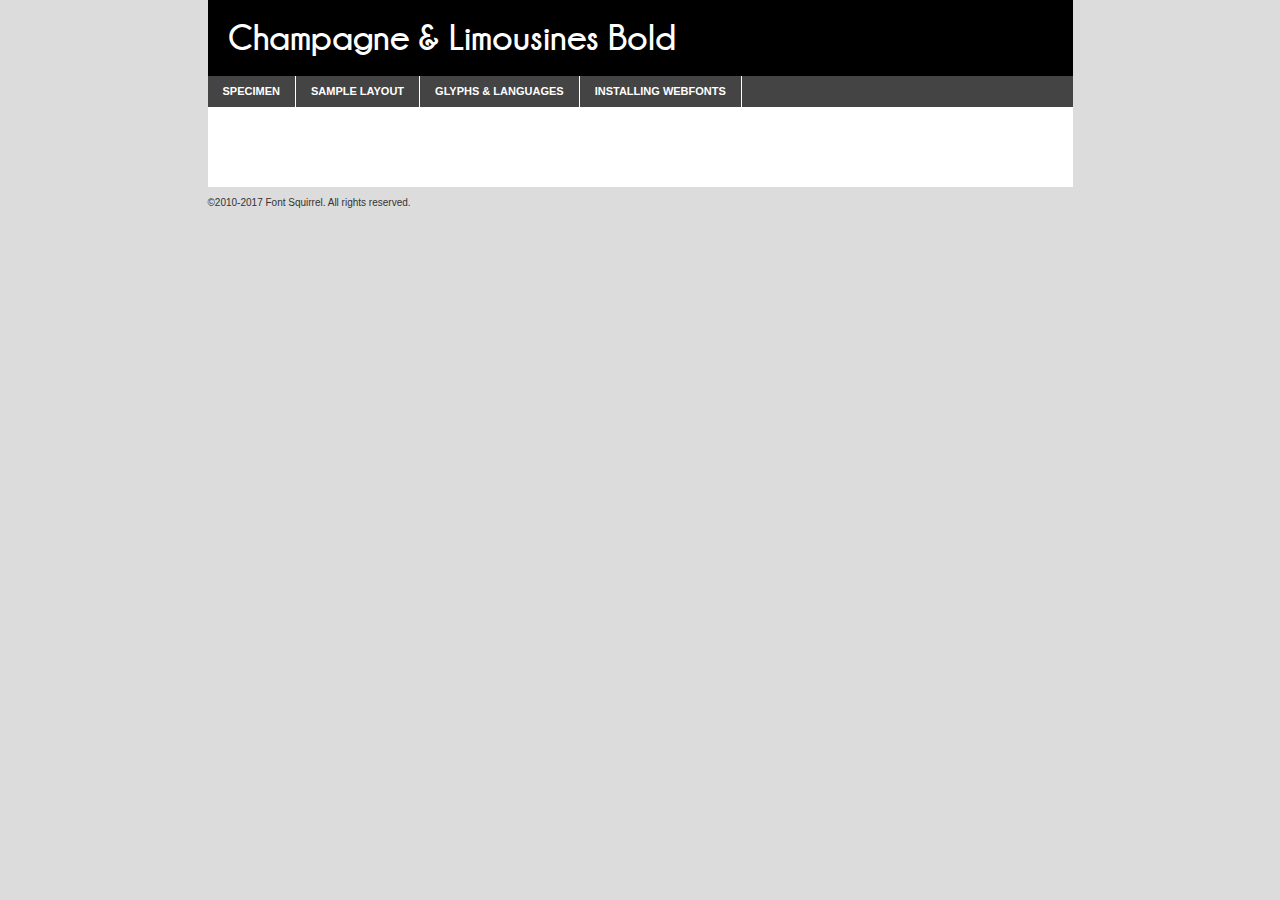
<file: assets/fonts/Champagne And Limusines/champagne__limousines_bold-demo.html>
<!DOCTYPE html PUBLIC "-//W3C//DTD XHTML 1.0 Transitional//EN"
	"http://www.w3.org/TR/xhtml1/DTD/xhtml1-transitional.dtd">

<html xmlns="http://www.w3.org/1999/xhtml" xml:lang="en" lang="en">
<head>
	<meta http-equiv="Content-Type" content="text/html; charset=utf-8" />
	<script src="http://ajax.googleapis.com/ajax/libs/jquery/1.7.2/jquery.min.js" type="text/javascript" charset="utf-8"></script>
	<script type="text/javascript">
	(function($){$.fn.easyTabs=function(option){var param=jQuery.extend({fadeSpeed:"fast",defaultContent:1,activeClass:'active'},option);$(this).each(function(){var thisId="#"+this.id;if(param.defaultContent==''){param.defaultContent=1;}
	if(typeof param.defaultContent=="number")
	{var defaultTab=$(thisId+" .tabs li:eq("+(param.defaultContent-1)+") a").attr('href').substr(1);}else{var defaultTab=param.defaultContent;}
	$(thisId+" .tabs li a").each(function(){var tabToHide=$(this).attr('href').substr(1);$("#"+tabToHide).addClass('easytabs-tab-content');});hideAll();changeContent(defaultTab);function hideAll(){$(thisId+" .easytabs-tab-content").hide();}
	function changeContent(tabId){hideAll();$(thisId+" .tabs li").removeClass(param.activeClass);$(thisId+" .tabs li a[href=#"+tabId+"]").closest('li').addClass(param.activeClass);if(param.fadeSpeed!="none")
	{$(thisId+" #"+tabId).fadeIn(param.fadeSpeed);}else{$(thisId+" #"+tabId).show();}}
	$(thisId+" .tabs li").click(function(){var tabId=$(this).find('a').attr('href').substr(1);changeContent(tabId);return false;});});}})(jQuery);
	</script>
	<link rel="stylesheet" href="specimen_files/specimen_stylesheet.css" type="text/css" charset="utf-8" />
	<link rel="stylesheet" href="stylesheet.css" type="text/css" charset="utf-8" />

	<style type="text/css">
					body{
				font-family: 'champagne__limousinesbold';
							}
		</style>

	<title>Champagne & Limousines Bold Specimen</title>
	
	
	<script type="text/javascript" charset="utf-8">
		$(document).ready(function() {
			$('#container').easyTabs({defaultContent:1});
		});
	</script>
</head>

<body>
<div id="container">
	<div id="header">
		Champagne & Limousines Bold	</div>
	<ul class="tabs">
		<li><a href="#specimen">Specimen</a></li>
		<li><a href="#layout">Sample Layout</a></li>
				<li><a href="#glyphs">Glyphs &amp; Languages</a></li>
		<li><a href="#installing">Installing Webfonts</a></li>
		
	</ul>
	
	<div id="main_content">

		
			<div id="specimen">
		
				<div class="section">
					<div class="grid12 firstcol">
						<div class="huge">AaBb</div>
					</div>
				</div>
		
				<div class="section">
					<div class="glyph_range">A&#x200B;B&#x200b;C&#x200b;D&#x200b;E&#x200b;F&#x200b;G&#x200b;H&#x200b;I&#x200b;J&#x200b;K&#x200b;L&#x200b;M&#x200b;N&#x200b;O&#x200b;P&#x200b;Q&#x200b;R&#x200b;S&#x200b;T&#x200b;U&#x200b;V&#x200b;W&#x200b;X&#x200b;Y&#x200b;Z&#x200b;a&#x200b;b&#x200b;c&#x200b;d&#x200b;e&#x200b;f&#x200b;g&#x200b;h&#x200b;i&#x200b;j&#x200b;k&#x200b;l&#x200b;m&#x200b;n&#x200b;o&#x200b;p&#x200b;q&#x200b;r&#x200b;s&#x200b;t&#x200b;u&#x200b;v&#x200b;w&#x200b;x&#x200b;y&#x200b;z&#x200b;1&#x200b;2&#x200b;3&#x200b;4&#x200b;5&#x200b;6&#x200b;7&#x200b;8&#x200b;9&#x200b;0&#x200b;&amp;&#x200b;.&#x200b;,&#x200b;?&#x200b;!&#x200b;&#64;&#x200b;(&#x200b;)&#x200b;#&#x200b;$&#x200b;%&#x200b;*&#x200b;+&#x200b;-&#x200b;=&#x200b;:&#x200b;;</div>
				</div>
				<div class="section">
					<div class="grid12 firstcol">
						<table class="sample_table">
							<tr><td>10</td><td class="size10">abcdefghijklmnopqrstuvwxyzABCDEFGHIJKLMNOPQRSTUVWXYZ0123456789abcdefghijklmnopqrstuvwxyzABCDEFGHIJKLMNOPQRSTUVWXYZ0123456789abcdefghijklmnopqrstuvwxyzABCDEFGHIJKLMNOPQRSTUVWXYZ</td></tr>
							<tr><td>11</td><td class="size11">abcdefghijklmnopqrstuvwxyzABCDEFGHIJKLMNOPQRSTUVWXYZ0123456789abcdefghijklmnopqrstuvwxyzABCDEFGHIJKLMNOPQRSTUVWXYZ0123456789abcdefghijklmnopqrstuvwxyzABCDEFGHIJKLMNOPQRSTUVWXYZ</td></tr>
							<tr><td>12</td><td class="size12">abcdefghijklmnopqrstuvwxyzABCDEFGHIJKLMNOPQRSTUVWXYZ0123456789abcdefghijklmnopqrstuvwxyzABCDEFGHIJKLMNOPQRSTUVWXYZ0123456789abcdefghijklmnopqrstuvwxyzABCDEFGHIJKLMNOPQRSTUVWXYZ</td></tr>
							<tr><td>13</td><td class="size13">abcdefghijklmnopqrstuvwxyzABCDEFGHIJKLMNOPQRSTUVWXYZ0123456789abcdefghijklmnopqrstuvwxyzABCDEFGHIJKLMNOPQRSTUVWXYZ0123456789abcdefghijklmnopqrstuvwxyzABCDEFGHIJKLMNOPQRSTUVWXYZ</td></tr>
							<tr><td>14</td><td class="size14">abcdefghijklmnopqrstuvwxyzABCDEFGHIJKLMNOPQRSTUVWXYZ0123456789abcdefghijklmnopqrstuvwxyzABCDEFGHIJKLMNOPQRSTUVWXYZ0123456789abcdefghijklmnopqrstuvwxyzABCDEFGHIJKLMNOPQRSTUVWXYZ</td></tr>
							<tr><td>16</td><td class="size16">abcdefghijklmnopqrstuvwxyzABCDEFGHIJKLMNOPQRSTUVWXYZ0123456789abcdefghijklmnopqrstuvwxyzABCDEFGHIJKLMNOPQRSTUVWXYZ</td></tr>
							<tr><td>18</td><td class="size18">abcdefghijklmnopqrstuvwxyzABCDEFGHIJKLMNOPQRSTUVWXYZ0123456789abcdefghijklmnopqrstuvwxyzABCDEFGHIJKLMNOPQRSTUVWXYZ</td></tr>
							<tr><td>20</td><td class="size20">abcdefghijklmnopqrstuvwxyzABCDEFGHIJKLMNOPQRSTUVWXYZ0123456789abcdefghijklmnopqrstuvwxyzABCDEFGHIJKLMNOPQRSTUVWXYZ</td></tr>
							<tr><td>24</td><td class="size24">abcdefghijklmnopqrstuvwxyzABCDEFGHIJKLMNOPQRSTUVWXYZ0123456789abcdefghijklmnopqrstuvwxyzABCDEFGHIJKLMNOPQRSTUVWXYZ</td></tr>
							<tr><td>30</td><td class="size30">abcdefghijklmnopqrstuvwxyzABCDEFGHIJKLMNOPQRSTUVWXYZ0123456789abcdefghijklmnopqrstuvwxyzABCDEFGHIJKLMNOPQRSTUVWXYZ</td></tr>
							<tr><td>36</td><td class="size36">abcdefghijklmnopqrstuvwxyzABCDEFGHIJKLMNOPQRSTUVWXYZ0123456789abcdefghijklmnopqrstuvwxyzABCDEFGHIJKLMNOPQRSTUVWXYZ</td></tr>
							<tr><td>48</td><td class="size48">abcdefghijklmnopqrstuvwxyzABCDEFGHIJKLMNOPQRSTUVWXYZ0123456789abcdefghijklmnopqrstuvwxyzABCDEFGHIJKLMNOPQRSTUVWXYZ</td></tr>
							<tr><td>60</td><td class="size60">abcdefghijklmnopqrstuvwxyzABCDEFGHIJKLMNOPQRSTUVWXYZ0123456789abcdefghijklmnopqrstuvwxyzABCDEFGHIJKLMNOPQRSTUVWXYZ</td></tr>
							<tr><td>72</td><td class="size72">abcdefghijklmnopqrstuvwxyzABCDEFGHIJKLMNOPQRSTUVWXYZ0123456789abcdefghijklmnopqrstuvwxyzABCDEFGHIJKLMNOPQRSTUVWXYZ</td></tr>
							<tr><td>90</td><td class="size90">abcdefghijklmnopqrstuvwxyzABCDEFGHIJKLMNOPQRSTUVWXYZ0123456789abcdefghijklmnopqrstuvwxyzABCDEFGHIJKLMNOPQRSTUVWXYZ</td></tr>
						</table>
				
					</div>
			
				</div>
		
		
		
								<div class="section" id="bodycomparison">


										<div id="xheight">
				<div class="fontbody">&#x25FC;&#x25FC;&#x25FC;&#x25FC;&#x25FC;&#x25FC;&#x25FC;&#x25FC;&#x25FC;&#x25FC;&#x25FC;&#x25FC;&#x25FC;&#x25FC;&#x25FC;&#x25FC;&#x25FC;&#x25FC;&#x25FC;&#x25FC;&#x25FC;&#x25FC;&#x25FC;&#x25FC;&#x25FC;&#x25FC;&#x25FC;&#x25FC;&#x25FC;&#x25FC;&#x25FC;&#x25FC;&#x25FC;&#x25FC;&#x25FC;&#x25FC;&#x25FC;&#x25FC;&#x25FC;&#x25FC;&#x25FC;&#x25FC;&#x25FC;&#x25FC;&#x25FC;&#x25FC;&#x25FC;&#x25FC;&#x25FC;&#x25FC;&#x25FC;&#x25FC;&#x25FC;&#x25FC;&#x25FC;&#x25FC;&#x25FC;&#x25FC;&#x25FC;&#x25FC;&#x25FC;&#x25FC;&#x25FC;&#x25FC;&#x25FC;&#x25FC;&#x25FC;&#x25FC;&#x25FC;&#x25FC;&#x25FC;&#x25FC;&#x25FC;&#x25FC;&#x25FC;&#x25FC;&#x25FC;&#x25FC;&#x25FC;&#x25FC;&#x25FC;&#x25FC;&#x25FC;&#x25FC;&#x25FC;&#x25FC;&#x25FC;&#x25FC;&#x25FC;&#x25FC;&#x25FC;&#x25FC;&#x25FC;&#x25FC;&#x25FC;&#x25FC;&#x25FC;&#x25FC;&#x25FC;body</div><div class="arialbody">body</div><div class="verdanabody">body</div><div class="georgiabody">body</div></div>
										<div class="fontbody" style="z-index:1">
											body<span>Champagne & Limousines Bold</span>
										</div>
										<div class="arialbody" style="z-index:1">
											body<span>Arial</span>
										</div>
										<div class="verdanabody" style="z-index:1">
											body<span>Verdana</span>
										</div>
										<div class="georgiabody" style="z-index:1">
											body<span>Georgia</span>
										</div>



								</div>
		
		
				<div class="section psample psample_row1" id="">
					
					<div class="grid2 firstcol">
						<p class="size10"><span>10.</span>Aenean lacinia bibendum nulla sed consectetur. Fusce dapibus, tellus ac cursus commodo, tortor mauris condimentum nibh, ut fermentum massa justo sit amet risus. Nullam id dolor id nibh ultricies vehicula ut id elit. Cum sociis natoque penatibus et magnis dis parturient montes, nascetur ridiculus mus. Nulla vitae elit libero, a pharetra augue.</p>
			
					</div>
					<div class="grid3">
						<p class="size11"><span>11.</span>Aenean lacinia bibendum nulla sed consectetur. Fusce dapibus, tellus ac cursus commodo, tortor mauris condimentum nibh, ut fermentum massa justo sit amet risus. Nullam id dolor id nibh ultricies vehicula ut id elit. Cum sociis natoque penatibus et magnis dis parturient montes, nascetur ridiculus mus. Nulla vitae elit libero, a pharetra augue.</p>
			
					</div>
					<div class="grid3">
						<p class="size12"><span>12.</span>Aenean lacinia bibendum nulla sed consectetur. Fusce dapibus, tellus ac cursus commodo, tortor mauris condimentum nibh, ut fermentum massa justo sit amet risus. Nullam id dolor id nibh ultricies vehicula ut id elit. Cum sociis natoque penatibus et magnis dis parturient montes, nascetur ridiculus mus. Nulla vitae elit libero, a pharetra augue.</p>
			
					</div>
					<div class="grid4">
						<p class="size13"><span>13.</span>Aenean lacinia bibendum nulla sed consectetur. Fusce dapibus, tellus ac cursus commodo, tortor mauris condimentum nibh, ut fermentum massa justo sit amet risus. Nullam id dolor id nibh ultricies vehicula ut id elit. Cum sociis natoque penatibus et magnis dis parturient montes, nascetur ridiculus mus. Nulla vitae elit libero, a pharetra augue.</p>
			
					</div>
					<div class="white_blend"></div>
					
				</div>
				<div class="section psample psample_row2" id="">
					<div class="grid3 firstcol">
						<p class="size14"><span>14.</span>Aenean lacinia bibendum nulla sed consectetur. Fusce dapibus, tellus ac cursus commodo, tortor mauris condimentum nibh, ut fermentum massa justo sit amet risus. Nullam id dolor id nibh ultricies vehicula ut id elit. Cum sociis natoque penatibus et magnis dis parturient montes, nascetur ridiculus mus. Nulla vitae elit libero, a pharetra augue.</p>
			
					</div>
					<div class="grid4">
						<p class="size16"><span>16.</span>Aenean lacinia bibendum nulla sed consectetur. Fusce dapibus, tellus ac cursus commodo, tortor mauris condimentum nibh, ut fermentum massa justo sit amet risus. Nullam id dolor id nibh ultricies vehicula ut id elit. Cum sociis natoque penatibus et magnis dis parturient montes, nascetur ridiculus mus. Nulla vitae elit libero, a pharetra augue.</p>
			
					</div>
					<div class="grid5">
						<p class="size18"><span>18.</span>Aenean lacinia bibendum nulla sed consectetur. Fusce dapibus, tellus ac cursus commodo, tortor mauris condimentum nibh, ut fermentum massa justo sit amet risus. Nullam id dolor id nibh ultricies vehicula ut id elit. Cum sociis natoque penatibus et magnis dis parturient montes, nascetur ridiculus mus. Nulla vitae elit libero, a pharetra augue.</p>
			
					</div>

					<div class="white_blend"></div>

				</div>
				
				<div class="section psample psample_row3" id="">
					<div class="grid5 firstcol">
						<p class="size20"><span>20.</span>Aenean lacinia bibendum nulla sed consectetur. Fusce dapibus, tellus ac cursus commodo, tortor mauris condimentum nibh, ut fermentum massa justo sit amet risus. Nullam id dolor id nibh ultricies vehicula ut id elit. Cum sociis natoque penatibus et magnis dis parturient montes, nascetur ridiculus mus. Nulla vitae elit libero, a pharetra augue.</p>
					</div>
					<div class="grid7">
						<p class="size24"><span>24.</span>Aenean lacinia bibendum nulla sed consectetur. Fusce dapibus, tellus ac cursus commodo, tortor mauris condimentum nibh, ut fermentum massa justo sit amet risus. Nullam id dolor id nibh ultricies vehicula ut id elit. Cum sociis natoque penatibus et magnis dis parturient montes, nascetur ridiculus mus. Nulla vitae elit libero, a pharetra augue.</p>
					</div>
					
					<div class="white_blend"></div>
					
				</div>
				
				<div class="section psample psample_row4" id="">
					<div class="grid12 firstcol">
						<p class="size30"><span>30.</span>Aenean lacinia bibendum nulla sed consectetur. Fusce dapibus, tellus ac cursus commodo, tortor mauris condimentum nibh, ut fermentum massa justo sit amet risus. Nullam id dolor id nibh ultricies vehicula ut id elit. Cum sociis natoque penatibus et magnis dis parturient montes, nascetur ridiculus mus. Nulla vitae elit libero, a pharetra augue.</p>
					</div>
					<div class="white_blend"></div>
					
				</div>
				
				
				
				<div class="section psample psample_row1 fullreverse">
					<div class="grid2 firstcol">
						<p class="size10"><span>10.</span>Aenean lacinia bibendum nulla sed consectetur. Fusce dapibus, tellus ac cursus commodo, tortor mauris condimentum nibh, ut fermentum massa justo sit amet risus. Nullam id dolor id nibh ultricies vehicula ut id elit. Cum sociis natoque penatibus et magnis dis parturient montes, nascetur ridiculus mus. Nulla vitae elit libero, a pharetra augue.</p>
			
					</div>
					<div class="grid3">
						<p class="size11"><span>11.</span>Aenean lacinia bibendum nulla sed consectetur. Fusce dapibus, tellus ac cursus commodo, tortor mauris condimentum nibh, ut fermentum massa justo sit amet risus. Nullam id dolor id nibh ultricies vehicula ut id elit. Cum sociis natoque penatibus et magnis dis parturient montes, nascetur ridiculus mus. Nulla vitae elit libero, a pharetra augue.</p>
			
					</div>
					<div class="grid3">
						<p class="size12"><span>12.</span>Aenean lacinia bibendum nulla sed consectetur. Fusce dapibus, tellus ac cursus commodo, tortor mauris condimentum nibh, ut fermentum massa justo sit amet risus. Nullam id dolor id nibh ultricies vehicula ut id elit. Cum sociis natoque penatibus et magnis dis parturient montes, nascetur ridiculus mus. Nulla vitae elit libero, a pharetra augue.</p>
			
					</div>
					<div class="grid4">
						<p class="size13"><span>13.</span>Aenean lacinia bibendum nulla sed consectetur. Fusce dapibus, tellus ac cursus commodo, tortor mauris condimentum nibh, ut fermentum massa justo sit amet risus. Nullam id dolor id nibh ultricies vehicula ut id elit. Cum sociis natoque penatibus et magnis dis parturient montes, nascetur ridiculus mus. Nulla vitae elit libero, a pharetra augue.</p>
			
					</div>
					<div class="black_blend"></div>
					
				</div>
				
				<div class="section psample psample_row2 fullreverse">
					<div class="grid3 firstcol">
						<p class="size14"><span>14.</span>Aenean lacinia bibendum nulla sed consectetur. Fusce dapibus, tellus ac cursus commodo, tortor mauris condimentum nibh, ut fermentum massa justo sit amet risus. Nullam id dolor id nibh ultricies vehicula ut id elit. Cum sociis natoque penatibus et magnis dis parturient montes, nascetur ridiculus mus. Nulla vitae elit libero, a pharetra augue.</p>
			
					</div>
					<div class="grid4">
						<p class="size16"><span>16.</span>Aenean lacinia bibendum nulla sed consectetur. Fusce dapibus, tellus ac cursus commodo, tortor mauris condimentum nibh, ut fermentum massa justo sit amet risus. Nullam id dolor id nibh ultricies vehicula ut id elit. Cum sociis natoque penatibus et magnis dis parturient montes, nascetur ridiculus mus. Nulla vitae elit libero, a pharetra augue.</p>
			
					</div>
					<div class="grid5">
						<p class="size18"><span>18.</span>Aenean lacinia bibendum nulla sed consectetur. Fusce dapibus, tellus ac cursus commodo, tortor mauris condimentum nibh, ut fermentum massa justo sit amet risus. Nullam id dolor id nibh ultricies vehicula ut id elit. Cum sociis natoque penatibus et magnis dis parturient montes, nascetur ridiculus mus. Nulla vitae elit libero, a pharetra augue.</p>
			
					</div>
					<div class="black_blend"></div>

				</div>
				
				<div class="section psample fullreverse psample_row3" id="">
					<div class="grid5 firstcol">
						<p class="size20"><span>20.</span>Aenean lacinia bibendum nulla sed consectetur. Fusce dapibus, tellus ac cursus commodo, tortor mauris condimentum nibh, ut fermentum massa justo sit amet risus. Nullam id dolor id nibh ultricies vehicula ut id elit. Cum sociis natoque penatibus et magnis dis parturient montes, nascetur ridiculus mus. Nulla vitae elit libero, a pharetra augue.</p>
					</div>
					<div class="grid7">
						<p class="size24"><span>24.</span>Aenean lacinia bibendum nulla sed consectetur. Fusce dapibus, tellus ac cursus commodo, tortor mauris condimentum nibh, ut fermentum massa justo sit amet risus. Nullam id dolor id nibh ultricies vehicula ut id elit. Cum sociis natoque penatibus et magnis dis parturient montes, nascetur ridiculus mus. Nulla vitae elit libero, a pharetra augue.</p>
					</div>
					
					<div class="black_blend"></div>
					
				</div>
				
				<div class="section psample fullreverse psample_row4" id="" style="border-bottom: 20px #000 solid;">
					<div class="grid12 firstcol">
						<p class="size30"><span>30.</span>Aenean lacinia bibendum nulla sed consectetur. Fusce dapibus, tellus ac cursus commodo, tortor mauris condimentum nibh, ut fermentum massa justo sit amet risus. Nullam id dolor id nibh ultricies vehicula ut id elit. Cum sociis natoque penatibus et magnis dis parturient montes, nascetur ridiculus mus. Nulla vitae elit libero, a pharetra augue.</p>
					</div>
					<div class="black_blend"></div>
					
				</div>
				
				
				
				
			</div>
			
			<div id="layout">
				
				<div class="section">
					
					<div class="grid12 firstcol">
						<h1>Lorem Ipsum Dolor</h1>
						<h2>Etiam porta sem malesuada magna mollis euismod</h2>
						
						<p class="byline">By <a href="#link">Aenean Lacinia</a></p>
					</div>
				</div>
				<div class="section">
					<div class="grid8 firstcol">
						<p class="large">Donec sed odio dui. Morbi leo risus, porta ac consectetur ac, vestibulum at eros. Fusce dapibus, tellus ac cursus commodo, tortor mauris condimentum nibh, ut fermentum massa justo sit amet risus. </p>

						
						<h3>Pellentesque ornare sem</h3>

						<p>Maecenas sed diam eget risus varius blandit sit amet non magna. Maecenas faucibus mollis interdum. Donec ullamcorper nulla non metus auctor fringilla. Nullam id dolor id nibh ultricies vehicula ut id elit. Nullam id dolor id nibh ultricies vehicula ut id elit. </p>

						<p>Aenean eu leo quam. Pellentesque ornare sem lacinia quam venenatis vestibulum. Lorem ipsum dolor sit amet, consectetur adipiscing elit. Cum sociis natoque penatibus et magnis dis parturient montes, nascetur ridiculus mus. </p>

						<p>Nulla vitae elit libero, a pharetra augue. Praesent commodo cursus magna, vel scelerisque nisl consectetur et. Aenean lacinia bibendum nulla sed consectetur. </p>

						<p>Nullam quis risus eget urna mollis ornare vel eu leo. Nullam quis risus eget urna mollis ornare vel eu leo. Maecenas sed diam eget risus varius blandit sit amet non magna. Donec ullamcorper nulla non metus auctor fringilla. </p>

						<h3>Cras mattis consectetur</h3>

						<p>Aenean eu leo quam. Pellentesque ornare sem lacinia quam venenatis vestibulum. Aenean lacinia bibendum nulla sed consectetur. Integer posuere erat a ante venenatis dapibus posuere velit aliquet. Cras mattis consectetur purus sit amet fermentum. </p>

						<p>Nullam id dolor id nibh ultricies vehicula ut id elit. Nullam quis risus eget urna mollis ornare vel eu leo. Cras mattis consectetur purus sit amet fermentum.</p>
					</div>
					
					<div class="grid4 sidebar">
						
						<div class="box reverse">
							<p class="last">Nullam quis risus eget urna mollis ornare vel eu leo. Donec ullamcorper nulla non metus auctor fringilla. Cras mattis consectetur purus sit amet fermentum. Sed posuere consectetur est at lobortis. Lorem ipsum dolor sit amet, consectetur adipiscing elit. </p>
						</div>
						
						<p class="caption">Maecenas sed diam eget risus varius.</p>

						<p>Vestibulum id ligula porta felis euismod semper. Integer posuere erat a ante venenatis dapibus posuere velit aliquet. Vestibulum id ligula porta felis euismod semper. Sed posuere consectetur est at lobortis. Maecenas sed diam eget risus varius blandit sit amet non magna. Fusce dapibus, tellus ac cursus commodo, tortor mauris condimentum nibh, ut fermentum massa justo sit amet risus. </p>

					

						<p>Duis mollis, est non commodo luctus, nisi erat porttitor ligula, eget lacinia odio sem nec elit. Aenean lacinia bibendum nulla sed consectetur. Vivamus sagittis lacus vel augue laoreet rutrum faucibus dolor auctor. Aenean lacinia bibendum nulla sed consectetur. Nullam quis risus eget urna mollis ornare vel eu leo. </p>

						<p>Praesent commodo cursus magna, vel scelerisque nisl consectetur et. Donec ullamcorper nulla non metus auctor fringilla. Maecenas faucibus mollis interdum. Fusce dapibus, tellus ac cursus commodo, tortor mauris condimentum nibh, ut fermentum massa justo sit amet risus. </p>

					</div>
				</div>
				
			</div>


			



		<div id="glyphs">
			<div class="section">
				<div class="grid12 firstcol">
			
				<h1>Language Support</h1>
				<p>The subset of Champagne & Limousines Bold in this kit supports the following languages:<br />
			
					Albanian, Basque, Breton, Chamorro, Danish, Dutch, English, Faroese, Finnish, French, Frisian, Galician, German, Icelandic, Italian, Malagasy, Norwegian, Portuguese, Spanish, Alsatian, Aragonese, Arapaho, Arrernte, Asturian, Aymara, Bislama, Cebuano, Corsican, Fijian, French_creole, Genoese, Gilbertese, Greenlandic, Haitian_creole, Hiligaynon, Hmong, Hopi, Ibanag, Iloko_ilokano, Indonesian, Interglossa_glosa, Interlingua, Irish_gaelic, Jerriais, Lojban, Lombard, Luxembourgeois, Manx, Mohawk, Norfolk_pitcairnese, Occitan, Oromo, Pangasinan, Papiamento, Piedmontese, Potawatomi, Rhaeto-romance, Romansh, Rotokas, Sami_lule, Samoan, Sardinian, Scots_gaelic, Seychelles_creole, Shona, Sicilian, Somali, Southern_ndebele, Swahili, Swati_swazi, Tagalog_filipino_pilipino, Tetum, Tok_pisin, Uyghur_latinized, Volapuk, Walloon, Warlpiri, Xhosa, Yapese, Zulu, Latinbasic, Ubasic, Demo				</p>
				<h1>Glyph Chart</h1>
				<p>The subset of Champagne & Limousines Bold in this kit includes all the glyphs listed below. Unicode entities are included above each glyph to help you insert individual characters into your layout.</p>
				<div id="glyph_chart">
			
																				 <div><p>&amp;#13;</p>&#13;</div>
																				 <div><p>&amp;#32;</p>&#32;</div>
																				 <div><p>&amp;#33;</p>&#33;</div>
																				 <div><p>&amp;#34;</p>&#34;</div>
																				 <div><p>&amp;#35;</p>&#35;</div>
																				 <div><p>&amp;#36;</p>&#36;</div>
																				 <div><p>&amp;#37;</p>&#37;</div>
																				 <div><p>&amp;#38;</p>&#38;</div>
																				 <div><p>&amp;#39;</p>&#39;</div>
																				 <div><p>&amp;#40;</p>&#40;</div>
																				 <div><p>&amp;#41;</p>&#41;</div>
																				 <div><p>&amp;#42;</p>&#42;</div>
																				 <div><p>&amp;#43;</p>&#43;</div>
																				 <div><p>&amp;#44;</p>&#44;</div>
																				 <div><p>&amp;#45;</p>&#45;</div>
																				 <div><p>&amp;#46;</p>&#46;</div>
																				 <div><p>&amp;#47;</p>&#47;</div>
																				 <div><p>&amp;#48;</p>&#48;</div>
																				 <div><p>&amp;#49;</p>&#49;</div>
																				 <div><p>&amp;#50;</p>&#50;</div>
																				 <div><p>&amp;#51;</p>&#51;</div>
																				 <div><p>&amp;#52;</p>&#52;</div>
																				 <div><p>&amp;#53;</p>&#53;</div>
																				 <div><p>&amp;#54;</p>&#54;</div>
																				 <div><p>&amp;#55;</p>&#55;</div>
																				 <div><p>&amp;#56;</p>&#56;</div>
																				 <div><p>&amp;#57;</p>&#57;</div>
																				 <div><p>&amp;#58;</p>&#58;</div>
																				 <div><p>&amp;#59;</p>&#59;</div>
																				 <div><p>&amp;#60;</p>&#60;</div>
																				 <div><p>&amp;#61;</p>&#61;</div>
																				 <div><p>&amp;#62;</p>&#62;</div>
																				 <div><p>&amp;#63;</p>&#63;</div>
																				 <div><p>&amp;#64;</p>&#64;</div>
																				 <div><p>&amp;#65;</p>&#65;</div>
																				 <div><p>&amp;#66;</p>&#66;</div>
																				 <div><p>&amp;#67;</p>&#67;</div>
																				 <div><p>&amp;#68;</p>&#68;</div>
																				 <div><p>&amp;#69;</p>&#69;</div>
																				 <div><p>&amp;#70;</p>&#70;</div>
																				 <div><p>&amp;#71;</p>&#71;</div>
																				 <div><p>&amp;#72;</p>&#72;</div>
																				 <div><p>&amp;#73;</p>&#73;</div>
																				 <div><p>&amp;#74;</p>&#74;</div>
																				 <div><p>&amp;#75;</p>&#75;</div>
																				 <div><p>&amp;#76;</p>&#76;</div>
																				 <div><p>&amp;#77;</p>&#77;</div>
																				 <div><p>&amp;#78;</p>&#78;</div>
																				 <div><p>&amp;#79;</p>&#79;</div>
																				 <div><p>&amp;#80;</p>&#80;</div>
																				 <div><p>&amp;#81;</p>&#81;</div>
																				 <div><p>&amp;#82;</p>&#82;</div>
																				 <div><p>&amp;#83;</p>&#83;</div>
																				 <div><p>&amp;#84;</p>&#84;</div>
																				 <div><p>&amp;#85;</p>&#85;</div>
																				 <div><p>&amp;#86;</p>&#86;</div>
																				 <div><p>&amp;#87;</p>&#87;</div>
																				 <div><p>&amp;#88;</p>&#88;</div>
																				 <div><p>&amp;#89;</p>&#89;</div>
																				 <div><p>&amp;#90;</p>&#90;</div>
																				 <div><p>&amp;#91;</p>&#91;</div>
																				 <div><p>&amp;#92;</p>&#92;</div>
																				 <div><p>&amp;#93;</p>&#93;</div>
																				 <div><p>&amp;#94;</p>&#94;</div>
																				 <div><p>&amp;#95;</p>&#95;</div>
																				 <div><p>&amp;#96;</p>&#96;</div>
																				 <div><p>&amp;#97;</p>&#97;</div>
																				 <div><p>&amp;#98;</p>&#98;</div>
																				 <div><p>&amp;#99;</p>&#99;</div>
																				 <div><p>&amp;#100;</p>&#100;</div>
																				 <div><p>&amp;#101;</p>&#101;</div>
																				 <div><p>&amp;#102;</p>&#102;</div>
																				 <div><p>&amp;#103;</p>&#103;</div>
																				 <div><p>&amp;#104;</p>&#104;</div>
																				 <div><p>&amp;#105;</p>&#105;</div>
																				 <div><p>&amp;#106;</p>&#106;</div>
																				 <div><p>&amp;#107;</p>&#107;</div>
																				 <div><p>&amp;#108;</p>&#108;</div>
																				 <div><p>&amp;#109;</p>&#109;</div>
																				 <div><p>&amp;#110;</p>&#110;</div>
																				 <div><p>&amp;#111;</p>&#111;</div>
																				 <div><p>&amp;#112;</p>&#112;</div>
																				 <div><p>&amp;#113;</p>&#113;</div>
																				 <div><p>&amp;#114;</p>&#114;</div>
																				 <div><p>&amp;#115;</p>&#115;</div>
																				 <div><p>&amp;#116;</p>&#116;</div>
																				 <div><p>&amp;#117;</p>&#117;</div>
																				 <div><p>&amp;#118;</p>&#118;</div>
																				 <div><p>&amp;#119;</p>&#119;</div>
																				 <div><p>&amp;#120;</p>&#120;</div>
																				 <div><p>&amp;#121;</p>&#121;</div>
																				 <div><p>&amp;#122;</p>&#122;</div>
																				 <div><p>&amp;#123;</p>&#123;</div>
																				 <div><p>&amp;#124;</p>&#124;</div>
																				 <div><p>&amp;#125;</p>&#125;</div>
																				 <div><p>&amp;#126;</p>&#126;</div>
																				 <div><p>&amp;#160;</p>&#160;</div>
																				 <div><p>&amp;#161;</p>&#161;</div>
																				 <div><p>&amp;#162;</p>&#162;</div>
																				 <div><p>&amp;#163;</p>&#163;</div>
																				 <div><p>&amp;#164;</p>&#164;</div>
																				 <div><p>&amp;#165;</p>&#165;</div>
																				 <div><p>&amp;#166;</p>&#166;</div>
																				 <div><p>&amp;#167;</p>&#167;</div>
																				 <div><p>&amp;#168;</p>&#168;</div>
																				 <div><p>&amp;#169;</p>&#169;</div>
																				 <div><p>&amp;#170;</p>&#170;</div>
																				 <div><p>&amp;#171;</p>&#171;</div>
																				 <div><p>&amp;#172;</p>&#172;</div>
																				 <div><p>&amp;#173;</p>&#173;</div>
																				 <div><p>&amp;#174;</p>&#174;</div>
																				 <div><p>&amp;#175;</p>&#175;</div>
																				 <div><p>&amp;#176;</p>&#176;</div>
																				 <div><p>&amp;#177;</p>&#177;</div>
																				 <div><p>&amp;#178;</p>&#178;</div>
																				 <div><p>&amp;#179;</p>&#179;</div>
																				 <div><p>&amp;#180;</p>&#180;</div>
																				 <div><p>&amp;#181;</p>&#181;</div>
																				 <div><p>&amp;#182;</p>&#182;</div>
																				 <div><p>&amp;#183;</p>&#183;</div>
																				 <div><p>&amp;#184;</p>&#184;</div>
																				 <div><p>&amp;#185;</p>&#185;</div>
																				 <div><p>&amp;#186;</p>&#186;</div>
																				 <div><p>&amp;#187;</p>&#187;</div>
																				 <div><p>&amp;#188;</p>&#188;</div>
																				 <div><p>&amp;#189;</p>&#189;</div>
																				 <div><p>&amp;#190;</p>&#190;</div>
																				 <div><p>&amp;#191;</p>&#191;</div>
																				 <div><p>&amp;#192;</p>&#192;</div>
																				 <div><p>&amp;#193;</p>&#193;</div>
																				 <div><p>&amp;#194;</p>&#194;</div>
																				 <div><p>&amp;#195;</p>&#195;</div>
																				 <div><p>&amp;#196;</p>&#196;</div>
																				 <div><p>&amp;#197;</p>&#197;</div>
																				 <div><p>&amp;#198;</p>&#198;</div>
																				 <div><p>&amp;#199;</p>&#199;</div>
																				 <div><p>&amp;#200;</p>&#200;</div>
																				 <div><p>&amp;#201;</p>&#201;</div>
																				 <div><p>&amp;#202;</p>&#202;</div>
																				 <div><p>&amp;#203;</p>&#203;</div>
																				 <div><p>&amp;#204;</p>&#204;</div>
																				 <div><p>&amp;#205;</p>&#205;</div>
																				 <div><p>&amp;#206;</p>&#206;</div>
																				 <div><p>&amp;#207;</p>&#207;</div>
																				 <div><p>&amp;#208;</p>&#208;</div>
																				 <div><p>&amp;#209;</p>&#209;</div>
																				 <div><p>&amp;#210;</p>&#210;</div>
																				 <div><p>&amp;#211;</p>&#211;</div>
																				 <div><p>&amp;#212;</p>&#212;</div>
																				 <div><p>&amp;#213;</p>&#213;</div>
																				 <div><p>&amp;#214;</p>&#214;</div>
																				 <div><p>&amp;#215;</p>&#215;</div>
																				 <div><p>&amp;#216;</p>&#216;</div>
																				 <div><p>&amp;#217;</p>&#217;</div>
																				 <div><p>&amp;#218;</p>&#218;</div>
																				 <div><p>&amp;#219;</p>&#219;</div>
																				 <div><p>&amp;#220;</p>&#220;</div>
																				 <div><p>&amp;#221;</p>&#221;</div>
																				 <div><p>&amp;#222;</p>&#222;</div>
																				 <div><p>&amp;#223;</p>&#223;</div>
																				 <div><p>&amp;#224;</p>&#224;</div>
																				 <div><p>&amp;#225;</p>&#225;</div>
																				 <div><p>&amp;#226;</p>&#226;</div>
																				 <div><p>&amp;#227;</p>&#227;</div>
																				 <div><p>&amp;#228;</p>&#228;</div>
																				 <div><p>&amp;#229;</p>&#229;</div>
																				 <div><p>&amp;#230;</p>&#230;</div>
																				 <div><p>&amp;#231;</p>&#231;</div>
																				 <div><p>&amp;#232;</p>&#232;</div>
																				 <div><p>&amp;#233;</p>&#233;</div>
																				 <div><p>&amp;#234;</p>&#234;</div>
																				 <div><p>&amp;#235;</p>&#235;</div>
																				 <div><p>&amp;#236;</p>&#236;</div>
																				 <div><p>&amp;#237;</p>&#237;</div>
																				 <div><p>&amp;#238;</p>&#238;</div>
																				 <div><p>&amp;#239;</p>&#239;</div>
																				 <div><p>&amp;#240;</p>&#240;</div>
																				 <div><p>&amp;#241;</p>&#241;</div>
																				 <div><p>&amp;#242;</p>&#242;</div>
																				 <div><p>&amp;#243;</p>&#243;</div>
																				 <div><p>&amp;#244;</p>&#244;</div>
																				 <div><p>&amp;#245;</p>&#245;</div>
																				 <div><p>&amp;#246;</p>&#246;</div>
																				 <div><p>&amp;#247;</p>&#247;</div>
																				 <div><p>&amp;#248;</p>&#248;</div>
																				 <div><p>&amp;#249;</p>&#249;</div>
																				 <div><p>&amp;#250;</p>&#250;</div>
																				 <div><p>&amp;#251;</p>&#251;</div>
																				 <div><p>&amp;#252;</p>&#252;</div>
																				 <div><p>&amp;#253;</p>&#253;</div>
																				 <div><p>&amp;#254;</p>&#254;</div>
																				 <div><p>&amp;#255;</p>&#255;</div>
																				 <div><p>&amp;#338;</p>&#338;</div>
																				 <div><p>&amp;#339;</p>&#339;</div>
																				 <div><p>&amp;#376;</p>&#376;</div>
																				 <div><p>&amp;#710;</p>&#710;</div>
																				 <div><p>&amp;#732;</p>&#732;</div>
																				 <div><p>&amp;#8192;</p>&#8192;</div>
																				 <div><p>&amp;#8193;</p>&#8193;</div>
																				 <div><p>&amp;#8194;</p>&#8194;</div>
																				 <div><p>&amp;#8195;</p>&#8195;</div>
																				 <div><p>&amp;#8196;</p>&#8196;</div>
																				 <div><p>&amp;#8197;</p>&#8197;</div>
																				 <div><p>&amp;#8198;</p>&#8198;</div>
																				 <div><p>&amp;#8199;</p>&#8199;</div>
																				 <div><p>&amp;#8200;</p>&#8200;</div>
																				 <div><p>&amp;#8201;</p>&#8201;</div>
																				 <div><p>&amp;#8202;</p>&#8202;</div>
																				 <div><p>&amp;#8208;</p>&#8208;</div>
																				 <div><p>&amp;#8209;</p>&#8209;</div>
																				 <div><p>&amp;#8210;</p>&#8210;</div>
																				 <div><p>&amp;#8211;</p>&#8211;</div>
																				 <div><p>&amp;#8212;</p>&#8212;</div>
																				 <div><p>&amp;#8216;</p>&#8216;</div>
																				 <div><p>&amp;#8217;</p>&#8217;</div>
																				 <div><p>&amp;#8218;</p>&#8218;</div>
																				 <div><p>&amp;#8220;</p>&#8220;</div>
																				 <div><p>&amp;#8221;</p>&#8221;</div>
																				 <div><p>&amp;#8222;</p>&#8222;</div>
																				 <div><p>&amp;#8226;</p>&#8226;</div>
																				 <div><p>&amp;#8230;</p>&#8230;</div>
																				 <div><p>&amp;#8239;</p>&#8239;</div>
																				 <div><p>&amp;#8249;</p>&#8249;</div>
																				 <div><p>&amp;#8250;</p>&#8250;</div>
																				 <div><p>&amp;#8287;</p>&#8287;</div>
																				 <div><p>&amp;#8364;</p>&#8364;</div>
																				 <div><p>&amp;#8482;</p>&#8482;</div>
																				 <div><p>&amp;#9724;</p>&#9724;</div>
																																						</div>	
				</div>
		
		
			</div>
		</div>
		
		
		<div id="specs">
			
		</div>
	
		<div id="installing">
			<div class="section">
				<div class="grid7 firstcol">
					<h1>Installing Webfonts</h1>
					
					<p>Webfonts are supported by all major browser platforms but not all in the same way. There are currently four different font formats that must be included in order to target all browsers. This includes TTF, WOFF, EOT and SVG.</p>
					
					<h2>1. Upload your webfonts</h2>
					<p>You must upload your webfont kit to your website. They should be in or near the same directory as your CSS files.</p>
					
					<h2>2. Include the webfont stylesheet</h2>
					<p>A special CSS @font-face declaration helps the various browsers select the appropriate font it needs without causing you a bunch of headaches. Learn more about this syntax by reading the <a href="https://www.fontspring.com/blog/further-hardening-of-the-bulletproof-syntax">Fontspring blog post</a> about it. The code for it is as follows:</p>


<code>
@font-face{ 
	font-family: 'MyWebFont';
	src: url('WebFont.eot');
	src: url('WebFont.eot?#iefix') format('embedded-opentype'),
	     url('WebFont.woff') format('woff'),
	     url('WebFont.ttf') format('truetype'),
	     url('WebFont.svg#webfont') format('svg');
}
</code>

	<p>We've already gone ahead and generated the code for you. All you have to do is link to the stylesheet in your HTML, like this:</p>
	<code>&lt;link rel=&quot;stylesheet&quot; href=&quot;stylesheet.css&quot; type=&quot;text/css&quot; charset=&quot;utf-8&quot; /&gt;</code>

					<h2>3. Modify your own stylesheet</h2>
					<p>To take advantage of your new fonts, you must tell your stylesheet to use them. Look at the original @font-face declaration above and find the property called "font-family." The name linked there will be what you use to reference the font. Prepend that webfont name to the font stack in the "font-family" property, inside the selector you want to change. For example:</p>
<code>p { font-family: 'WebFont', Arial, sans-serif; }</code>

<h2>4. Test</h2>
<p>Getting webfonts to work cross-browser <em>can</em> be tricky. Use the information in the sidebar to help you if you find that fonts aren't loading in a particular browser.</p>
				</div>
				
				<div class="grid5 sidebar">
					<div class="box">
						<h2>Troubleshooting<br />Font-Face Problems</h2>
						<p>Having trouble getting your webfonts to load in your new website? Here are some tips to sort out what might be the problem.</p>

						<h3>Fonts not showing in any browser</h3>

						<p>This sounds like you need to work on the plumbing. You either did not upload the fonts to the correct directory, or you did not link the fonts properly in the CSS. If you've confirmed that all this is correct and you still have a problem, take a look at your .htaccess file and see if requests are getting intercepted.</p>

						<h3>Fonts not loading in iPhone or iPad</h3>

						<p>The most common problem here is that you are serving the fonts from an IIS server. IIS refuses to serve files that have unknown MIME types. If that is the case, you must set the MIME type for SVG to "image/svg+xml" in the server settings. Follow these instructions from Microsoft if you need help.</p>

						<h3>Fonts not loading in Firefox</h3>

						<p>The primary reason for this failure? You are still using a version Firefox older than 3.5. So upgrade already! If that isn't it, then you are very likely serving fonts from a different domain. Firefox requires that all font assets be served from the same domain. Lastly it is possible that you need to add WOFF to your list of MIME types (if you are serving via IIS.)</p>

						<h3>Fonts not loading in IE</h3>

						<p>Are you looking at Internet Explorer on an actual Windows machine or are you cheating by using a service like Adobe BrowserLab? Many of these screenshot services do not render @font-face for IE. Best to test it on a real machine.</p>

						<h3>Fonts not loading in IE9</h3>

						<p>IE9, like Firefox, requires that fonts be served from the same domain as the website. Make sure that is the case.</p>
					</div>
				</div>
			</div>
			
		</div>
	
	</div>
	<div id="footer">
		<p>&copy;2010-2017 Font Squirrel. All rights reserved.</p>
	</div>
</div>
</body>
</html>
</file>
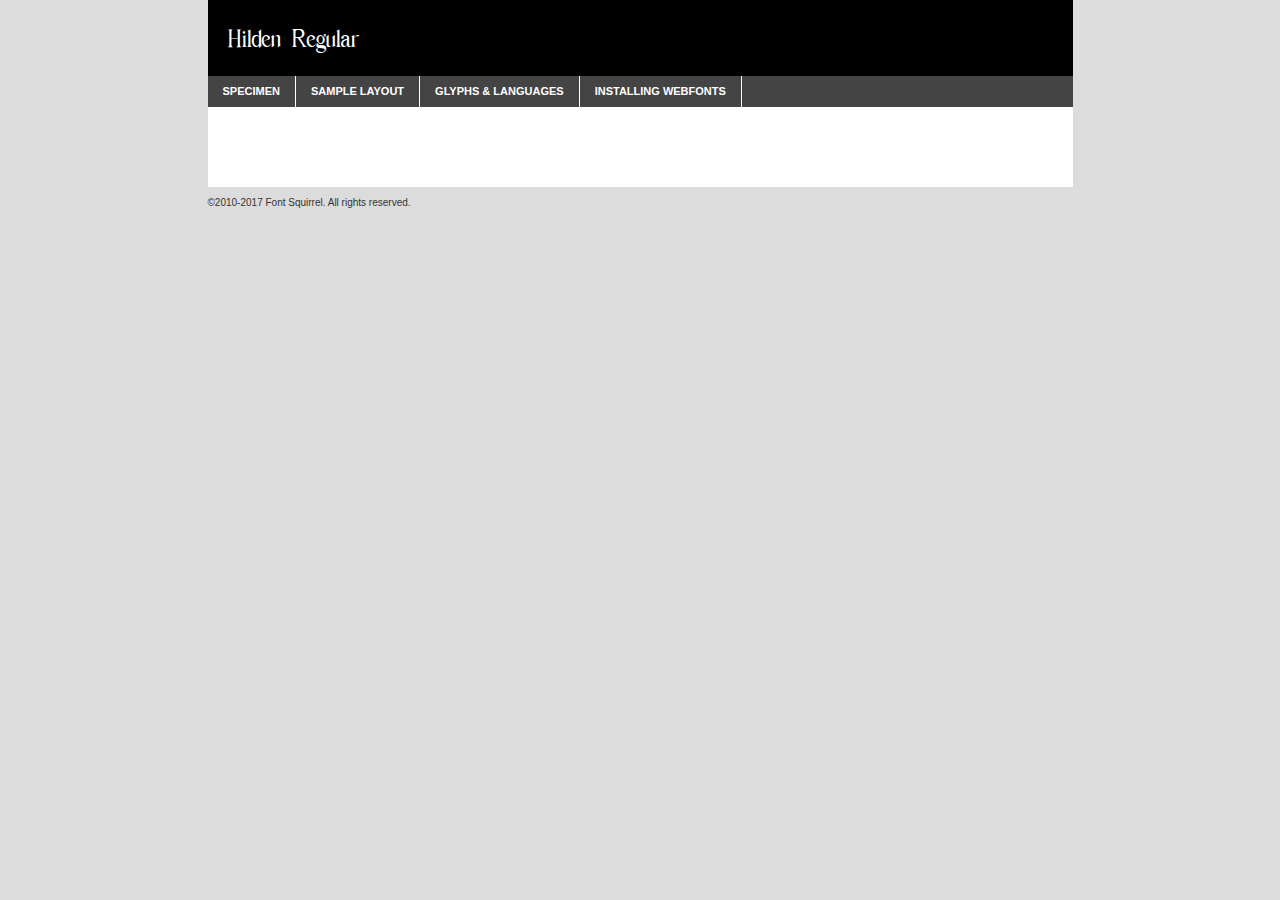
<file: assets/fonts/Hilden/hilden-demo.html>
<!DOCTYPE html PUBLIC "-//W3C//DTD XHTML 1.0 Transitional//EN"
	"http://www.w3.org/TR/xhtml1/DTD/xhtml1-transitional.dtd">

<html xmlns="http://www.w3.org/1999/xhtml" xml:lang="en" lang="en">
<head>
	<meta http-equiv="Content-Type" content="text/html; charset=utf-8" />
	<script src="http://ajax.googleapis.com/ajax/libs/jquery/1.7.2/jquery.min.js" type="text/javascript" charset="utf-8"></script>
	<script type="text/javascript">
	(function($){$.fn.easyTabs=function(option){var param=jQuery.extend({fadeSpeed:"fast",defaultContent:1,activeClass:'active'},option);$(this).each(function(){var thisId="#"+this.id;if(param.defaultContent==''){param.defaultContent=1;}
	if(typeof param.defaultContent=="number")
	{var defaultTab=$(thisId+" .tabs li:eq("+(param.defaultContent-1)+") a").attr('href').substr(1);}else{var defaultTab=param.defaultContent;}
	$(thisId+" .tabs li a").each(function(){var tabToHide=$(this).attr('href').substr(1);$("#"+tabToHide).addClass('easytabs-tab-content');});hideAll();changeContent(defaultTab);function hideAll(){$(thisId+" .easytabs-tab-content").hide();}
	function changeContent(tabId){hideAll();$(thisId+" .tabs li").removeClass(param.activeClass);$(thisId+" .tabs li a[href=#"+tabId+"]").closest('li').addClass(param.activeClass);if(param.fadeSpeed!="none")
	{$(thisId+" #"+tabId).fadeIn(param.fadeSpeed);}else{$(thisId+" #"+tabId).show();}}
	$(thisId+" .tabs li").click(function(){var tabId=$(this).find('a').attr('href').substr(1);changeContent(tabId);return false;});});}})(jQuery);
	</script>
	<link rel="stylesheet" href="specimen_files/specimen_stylesheet.css" type="text/css" charset="utf-8" />
	<link rel="stylesheet" href="stylesheet.css" type="text/css" charset="utf-8" />

	<style type="text/css">
					body{
				font-family: 'hildenregular';
							}
		</style>

	<title>Hilden Regular Specimen</title>
	
	
	<script type="text/javascript" charset="utf-8">
		$(document).ready(function() {
			$('#container').easyTabs({defaultContent:1});
		});
	</script>
</head>

<body>
<div id="container">
	<div id="header">
		Hilden Regular	</div>
	<ul class="tabs">
		<li><a href="#specimen">Specimen</a></li>
		<li><a href="#layout">Sample Layout</a></li>
				<li><a href="#glyphs">Glyphs &amp; Languages</a></li>
		<li><a href="#installing">Installing Webfonts</a></li>
		
	</ul>
	
	<div id="main_content">

		
			<div id="specimen">
		
				<div class="section">
					<div class="grid12 firstcol">
						<div class="huge">AaBb</div>
					</div>
				</div>
		
				<div class="section">
					<div class="glyph_range">A&#x200B;B&#x200b;C&#x200b;D&#x200b;E&#x200b;F&#x200b;G&#x200b;H&#x200b;I&#x200b;J&#x200b;K&#x200b;L&#x200b;M&#x200b;N&#x200b;O&#x200b;P&#x200b;Q&#x200b;R&#x200b;S&#x200b;T&#x200b;U&#x200b;V&#x200b;W&#x200b;X&#x200b;Y&#x200b;Z&#x200b;a&#x200b;b&#x200b;c&#x200b;d&#x200b;e&#x200b;f&#x200b;g&#x200b;h&#x200b;i&#x200b;j&#x200b;k&#x200b;l&#x200b;m&#x200b;n&#x200b;o&#x200b;p&#x200b;q&#x200b;r&#x200b;s&#x200b;t&#x200b;u&#x200b;v&#x200b;w&#x200b;x&#x200b;y&#x200b;z&#x200b;1&#x200b;2&#x200b;3&#x200b;4&#x200b;5&#x200b;6&#x200b;7&#x200b;8&#x200b;9&#x200b;0&#x200b;&amp;&#x200b;.&#x200b;,&#x200b;?&#x200b;!&#x200b;&#64;&#x200b;(&#x200b;)&#x200b;#&#x200b;$&#x200b;%&#x200b;*&#x200b;+&#x200b;-&#x200b;=&#x200b;:&#x200b;;</div>
				</div>
				<div class="section">
					<div class="grid12 firstcol">
						<table class="sample_table">
							<tr><td>10</td><td class="size10">abcdefghijklmnopqrstuvwxyzABCDEFGHIJKLMNOPQRSTUVWXYZ0123456789abcdefghijklmnopqrstuvwxyzABCDEFGHIJKLMNOPQRSTUVWXYZ0123456789abcdefghijklmnopqrstuvwxyzABCDEFGHIJKLMNOPQRSTUVWXYZ</td></tr>
							<tr><td>11</td><td class="size11">abcdefghijklmnopqrstuvwxyzABCDEFGHIJKLMNOPQRSTUVWXYZ0123456789abcdefghijklmnopqrstuvwxyzABCDEFGHIJKLMNOPQRSTUVWXYZ0123456789abcdefghijklmnopqrstuvwxyzABCDEFGHIJKLMNOPQRSTUVWXYZ</td></tr>
							<tr><td>12</td><td class="size12">abcdefghijklmnopqrstuvwxyzABCDEFGHIJKLMNOPQRSTUVWXYZ0123456789abcdefghijklmnopqrstuvwxyzABCDEFGHIJKLMNOPQRSTUVWXYZ0123456789abcdefghijklmnopqrstuvwxyzABCDEFGHIJKLMNOPQRSTUVWXYZ</td></tr>
							<tr><td>13</td><td class="size13">abcdefghijklmnopqrstuvwxyzABCDEFGHIJKLMNOPQRSTUVWXYZ0123456789abcdefghijklmnopqrstuvwxyzABCDEFGHIJKLMNOPQRSTUVWXYZ0123456789abcdefghijklmnopqrstuvwxyzABCDEFGHIJKLMNOPQRSTUVWXYZ</td></tr>
							<tr><td>14</td><td class="size14">abcdefghijklmnopqrstuvwxyzABCDEFGHIJKLMNOPQRSTUVWXYZ0123456789abcdefghijklmnopqrstuvwxyzABCDEFGHIJKLMNOPQRSTUVWXYZ0123456789abcdefghijklmnopqrstuvwxyzABCDEFGHIJKLMNOPQRSTUVWXYZ</td></tr>
							<tr><td>16</td><td class="size16">abcdefghijklmnopqrstuvwxyzABCDEFGHIJKLMNOPQRSTUVWXYZ0123456789abcdefghijklmnopqrstuvwxyzABCDEFGHIJKLMNOPQRSTUVWXYZ</td></tr>
							<tr><td>18</td><td class="size18">abcdefghijklmnopqrstuvwxyzABCDEFGHIJKLMNOPQRSTUVWXYZ0123456789abcdefghijklmnopqrstuvwxyzABCDEFGHIJKLMNOPQRSTUVWXYZ</td></tr>
							<tr><td>20</td><td class="size20">abcdefghijklmnopqrstuvwxyzABCDEFGHIJKLMNOPQRSTUVWXYZ0123456789abcdefghijklmnopqrstuvwxyzABCDEFGHIJKLMNOPQRSTUVWXYZ</td></tr>
							<tr><td>24</td><td class="size24">abcdefghijklmnopqrstuvwxyzABCDEFGHIJKLMNOPQRSTUVWXYZ0123456789abcdefghijklmnopqrstuvwxyzABCDEFGHIJKLMNOPQRSTUVWXYZ</td></tr>
							<tr><td>30</td><td class="size30">abcdefghijklmnopqrstuvwxyzABCDEFGHIJKLMNOPQRSTUVWXYZ0123456789abcdefghijklmnopqrstuvwxyzABCDEFGHIJKLMNOPQRSTUVWXYZ</td></tr>
							<tr><td>36</td><td class="size36">abcdefghijklmnopqrstuvwxyzABCDEFGHIJKLMNOPQRSTUVWXYZ0123456789abcdefghijklmnopqrstuvwxyzABCDEFGHIJKLMNOPQRSTUVWXYZ</td></tr>
							<tr><td>48</td><td class="size48">abcdefghijklmnopqrstuvwxyzABCDEFGHIJKLMNOPQRSTUVWXYZ0123456789abcdefghijklmnopqrstuvwxyzABCDEFGHIJKLMNOPQRSTUVWXYZ</td></tr>
							<tr><td>60</td><td class="size60">abcdefghijklmnopqrstuvwxyzABCDEFGHIJKLMNOPQRSTUVWXYZ0123456789abcdefghijklmnopqrstuvwxyzABCDEFGHIJKLMNOPQRSTUVWXYZ</td></tr>
							<tr><td>72</td><td class="size72">abcdefghijklmnopqrstuvwxyzABCDEFGHIJKLMNOPQRSTUVWXYZ0123456789abcdefghijklmnopqrstuvwxyzABCDEFGHIJKLMNOPQRSTUVWXYZ</td></tr>
							<tr><td>90</td><td class="size90">abcdefghijklmnopqrstuvwxyzABCDEFGHIJKLMNOPQRSTUVWXYZ0123456789abcdefghijklmnopqrstuvwxyzABCDEFGHIJKLMNOPQRSTUVWXYZ</td></tr>
						</table>
				
					</div>
			
				</div>
		
		
		
								<div class="section" id="bodycomparison">


										<div id="xheight">
				<div class="fontbody">&#x25FC;&#x25FC;&#x25FC;&#x25FC;&#x25FC;&#x25FC;&#x25FC;&#x25FC;&#x25FC;&#x25FC;&#x25FC;&#x25FC;&#x25FC;&#x25FC;&#x25FC;&#x25FC;&#x25FC;&#x25FC;&#x25FC;&#x25FC;&#x25FC;&#x25FC;&#x25FC;&#x25FC;&#x25FC;&#x25FC;&#x25FC;&#x25FC;&#x25FC;&#x25FC;&#x25FC;&#x25FC;&#x25FC;&#x25FC;&#x25FC;&#x25FC;&#x25FC;&#x25FC;&#x25FC;&#x25FC;&#x25FC;&#x25FC;&#x25FC;&#x25FC;&#x25FC;&#x25FC;&#x25FC;&#x25FC;&#x25FC;&#x25FC;&#x25FC;&#x25FC;&#x25FC;&#x25FC;&#x25FC;&#x25FC;&#x25FC;&#x25FC;&#x25FC;&#x25FC;&#x25FC;&#x25FC;&#x25FC;&#x25FC;&#x25FC;&#x25FC;&#x25FC;&#x25FC;&#x25FC;&#x25FC;&#x25FC;&#x25FC;&#x25FC;&#x25FC;&#x25FC;&#x25FC;&#x25FC;&#x25FC;&#x25FC;&#x25FC;&#x25FC;&#x25FC;&#x25FC;&#x25FC;&#x25FC;&#x25FC;&#x25FC;&#x25FC;&#x25FC;&#x25FC;&#x25FC;&#x25FC;&#x25FC;&#x25FC;&#x25FC;&#x25FC;&#x25FC;&#x25FC;&#x25FC;body</div><div class="arialbody">body</div><div class="verdanabody">body</div><div class="georgiabody">body</div></div>
										<div class="fontbody" style="z-index:1">
											body<span>Hilden Regular</span>
										</div>
										<div class="arialbody" style="z-index:1">
											body<span>Arial</span>
										</div>
										<div class="verdanabody" style="z-index:1">
											body<span>Verdana</span>
										</div>
										<div class="georgiabody" style="z-index:1">
											body<span>Georgia</span>
										</div>



								</div>
		
		
				<div class="section psample psample_row1" id="">
					
					<div class="grid2 firstcol">
						<p class="size10"><span>10.</span>Aenean lacinia bibendum nulla sed consectetur. Fusce dapibus, tellus ac cursus commodo, tortor mauris condimentum nibh, ut fermentum massa justo sit amet risus. Nullam id dolor id nibh ultricies vehicula ut id elit. Cum sociis natoque penatibus et magnis dis parturient montes, nascetur ridiculus mus. Nulla vitae elit libero, a pharetra augue.</p>
			
					</div>
					<div class="grid3">
						<p class="size11"><span>11.</span>Aenean lacinia bibendum nulla sed consectetur. Fusce dapibus, tellus ac cursus commodo, tortor mauris condimentum nibh, ut fermentum massa justo sit amet risus. Nullam id dolor id nibh ultricies vehicula ut id elit. Cum sociis natoque penatibus et magnis dis parturient montes, nascetur ridiculus mus. Nulla vitae elit libero, a pharetra augue.</p>
			
					</div>
					<div class="grid3">
						<p class="size12"><span>12.</span>Aenean lacinia bibendum nulla sed consectetur. Fusce dapibus, tellus ac cursus commodo, tortor mauris condimentum nibh, ut fermentum massa justo sit amet risus. Nullam id dolor id nibh ultricies vehicula ut id elit. Cum sociis natoque penatibus et magnis dis parturient montes, nascetur ridiculus mus. Nulla vitae elit libero, a pharetra augue.</p>
			
					</div>
					<div class="grid4">
						<p class="size13"><span>13.</span>Aenean lacinia bibendum nulla sed consectetur. Fusce dapibus, tellus ac cursus commodo, tortor mauris condimentum nibh, ut fermentum massa justo sit amet risus. Nullam id dolor id nibh ultricies vehicula ut id elit. Cum sociis natoque penatibus et magnis dis parturient montes, nascetur ridiculus mus. Nulla vitae elit libero, a pharetra augue.</p>
			
					</div>
					<div class="white_blend"></div>
					
				</div>
				<div class="section psample psample_row2" id="">
					<div class="grid3 firstcol">
						<p class="size14"><span>14.</span>Aenean lacinia bibendum nulla sed consectetur. Fusce dapibus, tellus ac cursus commodo, tortor mauris condimentum nibh, ut fermentum massa justo sit amet risus. Nullam id dolor id nibh ultricies vehicula ut id elit. Cum sociis natoque penatibus et magnis dis parturient montes, nascetur ridiculus mus. Nulla vitae elit libero, a pharetra augue.</p>
			
					</div>
					<div class="grid4">
						<p class="size16"><span>16.</span>Aenean lacinia bibendum nulla sed consectetur. Fusce dapibus, tellus ac cursus commodo, tortor mauris condimentum nibh, ut fermentum massa justo sit amet risus. Nullam id dolor id nibh ultricies vehicula ut id elit. Cum sociis natoque penatibus et magnis dis parturient montes, nascetur ridiculus mus. Nulla vitae elit libero, a pharetra augue.</p>
			
					</div>
					<div class="grid5">
						<p class="size18"><span>18.</span>Aenean lacinia bibendum nulla sed consectetur. Fusce dapibus, tellus ac cursus commodo, tortor mauris condimentum nibh, ut fermentum massa justo sit amet risus. Nullam id dolor id nibh ultricies vehicula ut id elit. Cum sociis natoque penatibus et magnis dis parturient montes, nascetur ridiculus mus. Nulla vitae elit libero, a pharetra augue.</p>
			
					</div>

					<div class="white_blend"></div>

				</div>
				
				<div class="section psample psample_row3" id="">
					<div class="grid5 firstcol">
						<p class="size20"><span>20.</span>Aenean lacinia bibendum nulla sed consectetur. Fusce dapibus, tellus ac cursus commodo, tortor mauris condimentum nibh, ut fermentum massa justo sit amet risus. Nullam id dolor id nibh ultricies vehicula ut id elit. Cum sociis natoque penatibus et magnis dis parturient montes, nascetur ridiculus mus. Nulla vitae elit libero, a pharetra augue.</p>
					</div>
					<div class="grid7">
						<p class="size24"><span>24.</span>Aenean lacinia bibendum nulla sed consectetur. Fusce dapibus, tellus ac cursus commodo, tortor mauris condimentum nibh, ut fermentum massa justo sit amet risus. Nullam id dolor id nibh ultricies vehicula ut id elit. Cum sociis natoque penatibus et magnis dis parturient montes, nascetur ridiculus mus. Nulla vitae elit libero, a pharetra augue.</p>
					</div>
					
					<div class="white_blend"></div>
					
				</div>
				
				<div class="section psample psample_row4" id="">
					<div class="grid12 firstcol">
						<p class="size30"><span>30.</span>Aenean lacinia bibendum nulla sed consectetur. Fusce dapibus, tellus ac cursus commodo, tortor mauris condimentum nibh, ut fermentum massa justo sit amet risus. Nullam id dolor id nibh ultricies vehicula ut id elit. Cum sociis natoque penatibus et magnis dis parturient montes, nascetur ridiculus mus. Nulla vitae elit libero, a pharetra augue.</p>
					</div>
					<div class="white_blend"></div>
					
				</div>
				
				
				
				<div class="section psample psample_row1 fullreverse">
					<div class="grid2 firstcol">
						<p class="size10"><span>10.</span>Aenean lacinia bibendum nulla sed consectetur. Fusce dapibus, tellus ac cursus commodo, tortor mauris condimentum nibh, ut fermentum massa justo sit amet risus. Nullam id dolor id nibh ultricies vehicula ut id elit. Cum sociis natoque penatibus et magnis dis parturient montes, nascetur ridiculus mus. Nulla vitae elit libero, a pharetra augue.</p>
			
					</div>
					<div class="grid3">
						<p class="size11"><span>11.</span>Aenean lacinia bibendum nulla sed consectetur. Fusce dapibus, tellus ac cursus commodo, tortor mauris condimentum nibh, ut fermentum massa justo sit amet risus. Nullam id dolor id nibh ultricies vehicula ut id elit. Cum sociis natoque penatibus et magnis dis parturient montes, nascetur ridiculus mus. Nulla vitae elit libero, a pharetra augue.</p>
			
					</div>
					<div class="grid3">
						<p class="size12"><span>12.</span>Aenean lacinia bibendum nulla sed consectetur. Fusce dapibus, tellus ac cursus commodo, tortor mauris condimentum nibh, ut fermentum massa justo sit amet risus. Nullam id dolor id nibh ultricies vehicula ut id elit. Cum sociis natoque penatibus et magnis dis parturient montes, nascetur ridiculus mus. Nulla vitae elit libero, a pharetra augue.</p>
			
					</div>
					<div class="grid4">
						<p class="size13"><span>13.</span>Aenean lacinia bibendum nulla sed consectetur. Fusce dapibus, tellus ac cursus commodo, tortor mauris condimentum nibh, ut fermentum massa justo sit amet risus. Nullam id dolor id nibh ultricies vehicula ut id elit. Cum sociis natoque penatibus et magnis dis parturient montes, nascetur ridiculus mus. Nulla vitae elit libero, a pharetra augue.</p>
			
					</div>
					<div class="black_blend"></div>
					
				</div>
				
				<div class="section psample psample_row2 fullreverse">
					<div class="grid3 firstcol">
						<p class="size14"><span>14.</span>Aenean lacinia bibendum nulla sed consectetur. Fusce dapibus, tellus ac cursus commodo, tortor mauris condimentum nibh, ut fermentum massa justo sit amet risus. Nullam id dolor id nibh ultricies vehicula ut id elit. Cum sociis natoque penatibus et magnis dis parturient montes, nascetur ridiculus mus. Nulla vitae elit libero, a pharetra augue.</p>
			
					</div>
					<div class="grid4">
						<p class="size16"><span>16.</span>Aenean lacinia bibendum nulla sed consectetur. Fusce dapibus, tellus ac cursus commodo, tortor mauris condimentum nibh, ut fermentum massa justo sit amet risus. Nullam id dolor id nibh ultricies vehicula ut id elit. Cum sociis natoque penatibus et magnis dis parturient montes, nascetur ridiculus mus. Nulla vitae elit libero, a pharetra augue.</p>
			
					</div>
					<div class="grid5">
						<p class="size18"><span>18.</span>Aenean lacinia bibendum nulla sed consectetur. Fusce dapibus, tellus ac cursus commodo, tortor mauris condimentum nibh, ut fermentum massa justo sit amet risus. Nullam id dolor id nibh ultricies vehicula ut id elit. Cum sociis natoque penatibus et magnis dis parturient montes, nascetur ridiculus mus. Nulla vitae elit libero, a pharetra augue.</p>
			
					</div>
					<div class="black_blend"></div>

				</div>
				
				<div class="section psample fullreverse psample_row3" id="">
					<div class="grid5 firstcol">
						<p class="size20"><span>20.</span>Aenean lacinia bibendum nulla sed consectetur. Fusce dapibus, tellus ac cursus commodo, tortor mauris condimentum nibh, ut fermentum massa justo sit amet risus. Nullam id dolor id nibh ultricies vehicula ut id elit. Cum sociis natoque penatibus et magnis dis parturient montes, nascetur ridiculus mus. Nulla vitae elit libero, a pharetra augue.</p>
					</div>
					<div class="grid7">
						<p class="size24"><span>24.</span>Aenean lacinia bibendum nulla sed consectetur. Fusce dapibus, tellus ac cursus commodo, tortor mauris condimentum nibh, ut fermentum massa justo sit amet risus. Nullam id dolor id nibh ultricies vehicula ut id elit. Cum sociis natoque penatibus et magnis dis parturient montes, nascetur ridiculus mus. Nulla vitae elit libero, a pharetra augue.</p>
					</div>
					
					<div class="black_blend"></div>
					
				</div>
				
				<div class="section psample fullreverse psample_row4" id="" style="border-bottom: 20px #000 solid;">
					<div class="grid12 firstcol">
						<p class="size30"><span>30.</span>Aenean lacinia bibendum nulla sed consectetur. Fusce dapibus, tellus ac cursus commodo, tortor mauris condimentum nibh, ut fermentum massa justo sit amet risus. Nullam id dolor id nibh ultricies vehicula ut id elit. Cum sociis natoque penatibus et magnis dis parturient montes, nascetur ridiculus mus. Nulla vitae elit libero, a pharetra augue.</p>
					</div>
					<div class="black_blend"></div>
					
				</div>
				
				
				
				
			</div>
			
			<div id="layout">
				
				<div class="section">
					
					<div class="grid12 firstcol">
						<h1>Lorem Ipsum Dolor</h1>
						<h2>Etiam porta sem malesuada magna mollis euismod</h2>
						
						<p class="byline">By <a href="#link">Aenean Lacinia</a></p>
					</div>
				</div>
				<div class="section">
					<div class="grid8 firstcol">
						<p class="large">Donec sed odio dui. Morbi leo risus, porta ac consectetur ac, vestibulum at eros. Fusce dapibus, tellus ac cursus commodo, tortor mauris condimentum nibh, ut fermentum massa justo sit amet risus. </p>

						
						<h3>Pellentesque ornare sem</h3>

						<p>Maecenas sed diam eget risus varius blandit sit amet non magna. Maecenas faucibus mollis interdum. Donec ullamcorper nulla non metus auctor fringilla. Nullam id dolor id nibh ultricies vehicula ut id elit. Nullam id dolor id nibh ultricies vehicula ut id elit. </p>

						<p>Aenean eu leo quam. Pellentesque ornare sem lacinia quam venenatis vestibulum. Lorem ipsum dolor sit amet, consectetur adipiscing elit. Cum sociis natoque penatibus et magnis dis parturient montes, nascetur ridiculus mus. </p>

						<p>Nulla vitae elit libero, a pharetra augue. Praesent commodo cursus magna, vel scelerisque nisl consectetur et. Aenean lacinia bibendum nulla sed consectetur. </p>

						<p>Nullam quis risus eget urna mollis ornare vel eu leo. Nullam quis risus eget urna mollis ornare vel eu leo. Maecenas sed diam eget risus varius blandit sit amet non magna. Donec ullamcorper nulla non metus auctor fringilla. </p>

						<h3>Cras mattis consectetur</h3>

						<p>Aenean eu leo quam. Pellentesque ornare sem lacinia quam venenatis vestibulum. Aenean lacinia bibendum nulla sed consectetur. Integer posuere erat a ante venenatis dapibus posuere velit aliquet. Cras mattis consectetur purus sit amet fermentum. </p>

						<p>Nullam id dolor id nibh ultricies vehicula ut id elit. Nullam quis risus eget urna mollis ornare vel eu leo. Cras mattis consectetur purus sit amet fermentum.</p>
					</div>
					
					<div class="grid4 sidebar">
						
						<div class="box reverse">
							<p class="last">Nullam quis risus eget urna mollis ornare vel eu leo. Donec ullamcorper nulla non metus auctor fringilla. Cras mattis consectetur purus sit amet fermentum. Sed posuere consectetur est at lobortis. Lorem ipsum dolor sit amet, consectetur adipiscing elit. </p>
						</div>
						
						<p class="caption">Maecenas sed diam eget risus varius.</p>

						<p>Vestibulum id ligula porta felis euismod semper. Integer posuere erat a ante venenatis dapibus posuere velit aliquet. Vestibulum id ligula porta felis euismod semper. Sed posuere consectetur est at lobortis. Maecenas sed diam eget risus varius blandit sit amet non magna. Fusce dapibus, tellus ac cursus commodo, tortor mauris condimentum nibh, ut fermentum massa justo sit amet risus. </p>

					

						<p>Duis mollis, est non commodo luctus, nisi erat porttitor ligula, eget lacinia odio sem nec elit. Aenean lacinia bibendum nulla sed consectetur. Vivamus sagittis lacus vel augue laoreet rutrum faucibus dolor auctor. Aenean lacinia bibendum nulla sed consectetur. Nullam quis risus eget urna mollis ornare vel eu leo. </p>

						<p>Praesent commodo cursus magna, vel scelerisque nisl consectetur et. Donec ullamcorper nulla non metus auctor fringilla. Maecenas faucibus mollis interdum. Fusce dapibus, tellus ac cursus commodo, tortor mauris condimentum nibh, ut fermentum massa justo sit amet risus. </p>

					</div>
				</div>
				
			</div>


			



		<div id="glyphs">
			<div class="section">
				<div class="grid12 firstcol">
			
				<h1>Language Support</h1>
				<p>The subset of Hilden Regular in this kit supports the following languages:<br />
			
					Albanian, Basque, Breton, Chamorro, Danish, Dutch, English, Faroese, Finnish, French, Frisian, Galician, German, Icelandic, Italian, Malagasy, Norwegian, Portuguese, Spanish, Alsatian, Aragonese, Arapaho, Arrernte, Asturian, Aymara, Bislama, Cebuano, Corsican, Fijian, French_creole, Genoese, Gilbertese, Greenlandic, Haitian_creole, Hiligaynon, Hmong, Hopi, Ibanag, Iloko_ilokano, Indonesian, Interglossa_glosa, Interlingua, Irish_gaelic, Jerriais, Lojban, Lombard, Luxembourgeois, Manx, Mohawk, Norfolk_pitcairnese, Occitan, Oromo, Pangasinan, Papiamento, Piedmontese, Potawatomi, Rhaeto-romance, Romansh, Rotokas, Sami_lule, Samoan, Sardinian, Scots_gaelic, Seychelles_creole, Shona, Sicilian, Somali, Southern_ndebele, Swahili, Swati_swazi, Tagalog_filipino_pilipino, Tetum, Tok_pisin, Uyghur_latinized, Volapuk, Walloon, Warlpiri, Xhosa, Yapese, Zulu, Latinbasic, Ubasic, Demo				</p>
				<h1>Glyph Chart</h1>
				<p>The subset of Hilden Regular in this kit includes all the glyphs listed below. Unicode entities are included above each glyph to help you insert individual characters into your layout.</p>
				<div id="glyph_chart">
			
																				 <div><p>&amp;#29;</p>&#29;</div>
																				 <div><p>&amp;#13;</p>&#13;</div>
																				 <div><p>&amp;#29;</p>&#29;</div>
																				 <div><p>&amp;#32;</p>&#32;</div>
																				 <div><p>&amp;#33;</p>&#33;</div>
																				 <div><p>&amp;#34;</p>&#34;</div>
																				 <div><p>&amp;#35;</p>&#35;</div>
																				 <div><p>&amp;#36;</p>&#36;</div>
																				 <div><p>&amp;#37;</p>&#37;</div>
																				 <div><p>&amp;#38;</p>&#38;</div>
																				 <div><p>&amp;#39;</p>&#39;</div>
																				 <div><p>&amp;#40;</p>&#40;</div>
																				 <div><p>&amp;#41;</p>&#41;</div>
																				 <div><p>&amp;#42;</p>&#42;</div>
																				 <div><p>&amp;#43;</p>&#43;</div>
																				 <div><p>&amp;#44;</p>&#44;</div>
																				 <div><p>&amp;#45;</p>&#45;</div>
																				 <div><p>&amp;#46;</p>&#46;</div>
																				 <div><p>&amp;#47;</p>&#47;</div>
																				 <div><p>&amp;#48;</p>&#48;</div>
																				 <div><p>&amp;#49;</p>&#49;</div>
																				 <div><p>&amp;#50;</p>&#50;</div>
																				 <div><p>&amp;#51;</p>&#51;</div>
																				 <div><p>&amp;#52;</p>&#52;</div>
																				 <div><p>&amp;#53;</p>&#53;</div>
																				 <div><p>&amp;#54;</p>&#54;</div>
																				 <div><p>&amp;#55;</p>&#55;</div>
																				 <div><p>&amp;#56;</p>&#56;</div>
																				 <div><p>&amp;#57;</p>&#57;</div>
																				 <div><p>&amp;#58;</p>&#58;</div>
																				 <div><p>&amp;#59;</p>&#59;</div>
																				 <div><p>&amp;#60;</p>&#60;</div>
																				 <div><p>&amp;#61;</p>&#61;</div>
																				 <div><p>&amp;#62;</p>&#62;</div>
																				 <div><p>&amp;#63;</p>&#63;</div>
																				 <div><p>&amp;#64;</p>&#64;</div>
																				 <div><p>&amp;#65;</p>&#65;</div>
																				 <div><p>&amp;#66;</p>&#66;</div>
																				 <div><p>&amp;#67;</p>&#67;</div>
																				 <div><p>&amp;#68;</p>&#68;</div>
																				 <div><p>&amp;#69;</p>&#69;</div>
																				 <div><p>&amp;#70;</p>&#70;</div>
																				 <div><p>&amp;#71;</p>&#71;</div>
																				 <div><p>&amp;#72;</p>&#72;</div>
																				 <div><p>&amp;#73;</p>&#73;</div>
																				 <div><p>&amp;#74;</p>&#74;</div>
																				 <div><p>&amp;#75;</p>&#75;</div>
																				 <div><p>&amp;#76;</p>&#76;</div>
																				 <div><p>&amp;#77;</p>&#77;</div>
																				 <div><p>&amp;#78;</p>&#78;</div>
																				 <div><p>&amp;#79;</p>&#79;</div>
																				 <div><p>&amp;#80;</p>&#80;</div>
																				 <div><p>&amp;#81;</p>&#81;</div>
																				 <div><p>&amp;#82;</p>&#82;</div>
																				 <div><p>&amp;#83;</p>&#83;</div>
																				 <div><p>&amp;#84;</p>&#84;</div>
																				 <div><p>&amp;#85;</p>&#85;</div>
																				 <div><p>&amp;#86;</p>&#86;</div>
																				 <div><p>&amp;#87;</p>&#87;</div>
																				 <div><p>&amp;#88;</p>&#88;</div>
																				 <div><p>&amp;#89;</p>&#89;</div>
																				 <div><p>&amp;#90;</p>&#90;</div>
																				 <div><p>&amp;#91;</p>&#91;</div>
																				 <div><p>&amp;#92;</p>&#92;</div>
																				 <div><p>&amp;#93;</p>&#93;</div>
																				 <div><p>&amp;#94;</p>&#94;</div>
																				 <div><p>&amp;#95;</p>&#95;</div>
																				 <div><p>&amp;#96;</p>&#96;</div>
																				 <div><p>&amp;#97;</p>&#97;</div>
																				 <div><p>&amp;#98;</p>&#98;</div>
																				 <div><p>&amp;#99;</p>&#99;</div>
																				 <div><p>&amp;#100;</p>&#100;</div>
																				 <div><p>&amp;#101;</p>&#101;</div>
																				 <div><p>&amp;#102;</p>&#102;</div>
																				 <div><p>&amp;#103;</p>&#103;</div>
																				 <div><p>&amp;#104;</p>&#104;</div>
																				 <div><p>&amp;#105;</p>&#105;</div>
																				 <div><p>&amp;#106;</p>&#106;</div>
																				 <div><p>&amp;#107;</p>&#107;</div>
																				 <div><p>&amp;#108;</p>&#108;</div>
																				 <div><p>&amp;#109;</p>&#109;</div>
																				 <div><p>&amp;#110;</p>&#110;</div>
																				 <div><p>&amp;#111;</p>&#111;</div>
																				 <div><p>&amp;#112;</p>&#112;</div>
																				 <div><p>&amp;#113;</p>&#113;</div>
																				 <div><p>&amp;#114;</p>&#114;</div>
																				 <div><p>&amp;#115;</p>&#115;</div>
																				 <div><p>&amp;#116;</p>&#116;</div>
																				 <div><p>&amp;#117;</p>&#117;</div>
																				 <div><p>&amp;#118;</p>&#118;</div>
																				 <div><p>&amp;#119;</p>&#119;</div>
																				 <div><p>&amp;#120;</p>&#120;</div>
																				 <div><p>&amp;#121;</p>&#121;</div>
																				 <div><p>&amp;#122;</p>&#122;</div>
																				 <div><p>&amp;#123;</p>&#123;</div>
																				 <div><p>&amp;#124;</p>&#124;</div>
																				 <div><p>&amp;#125;</p>&#125;</div>
																				 <div><p>&amp;#126;</p>&#126;</div>
																				 <div><p>&amp;#160;</p>&#160;</div>
																				 <div><p>&amp;#161;</p>&#161;</div>
																				 <div><p>&amp;#162;</p>&#162;</div>
																				 <div><p>&amp;#163;</p>&#163;</div>
																				 <div><p>&amp;#164;</p>&#164;</div>
																				 <div><p>&amp;#165;</p>&#165;</div>
																				 <div><p>&amp;#166;</p>&#166;</div>
																				 <div><p>&amp;#167;</p>&#167;</div>
																				 <div><p>&amp;#168;</p>&#168;</div>
																				 <div><p>&amp;#169;</p>&#169;</div>
																				 <div><p>&amp;#170;</p>&#170;</div>
																				 <div><p>&amp;#171;</p>&#171;</div>
																				 <div><p>&amp;#172;</p>&#172;</div>
																				 <div><p>&amp;#173;</p>&#173;</div>
																				 <div><p>&amp;#174;</p>&#174;</div>
																				 <div><p>&amp;#175;</p>&#175;</div>
																				 <div><p>&amp;#176;</p>&#176;</div>
																				 <div><p>&amp;#177;</p>&#177;</div>
																				 <div><p>&amp;#178;</p>&#178;</div>
																				 <div><p>&amp;#179;</p>&#179;</div>
																				 <div><p>&amp;#180;</p>&#180;</div>
																				 <div><p>&amp;#181;</p>&#181;</div>
																				 <div><p>&amp;#182;</p>&#182;</div>
																				 <div><p>&amp;#183;</p>&#183;</div>
																				 <div><p>&amp;#184;</p>&#184;</div>
																				 <div><p>&amp;#185;</p>&#185;</div>
																				 <div><p>&amp;#186;</p>&#186;</div>
																				 <div><p>&amp;#187;</p>&#187;</div>
																				 <div><p>&amp;#188;</p>&#188;</div>
																				 <div><p>&amp;#189;</p>&#189;</div>
																				 <div><p>&amp;#190;</p>&#190;</div>
																				 <div><p>&amp;#191;</p>&#191;</div>
																				 <div><p>&amp;#192;</p>&#192;</div>
																				 <div><p>&amp;#193;</p>&#193;</div>
																				 <div><p>&amp;#194;</p>&#194;</div>
																				 <div><p>&amp;#195;</p>&#195;</div>
																				 <div><p>&amp;#196;</p>&#196;</div>
																				 <div><p>&amp;#197;</p>&#197;</div>
																				 <div><p>&amp;#198;</p>&#198;</div>
																				 <div><p>&amp;#199;</p>&#199;</div>
																				 <div><p>&amp;#200;</p>&#200;</div>
																				 <div><p>&amp;#201;</p>&#201;</div>
																				 <div><p>&amp;#202;</p>&#202;</div>
																				 <div><p>&amp;#203;</p>&#203;</div>
																				 <div><p>&amp;#204;</p>&#204;</div>
																				 <div><p>&amp;#205;</p>&#205;</div>
																				 <div><p>&amp;#206;</p>&#206;</div>
																				 <div><p>&amp;#207;</p>&#207;</div>
																				 <div><p>&amp;#208;</p>&#208;</div>
																				 <div><p>&amp;#209;</p>&#209;</div>
																				 <div><p>&amp;#210;</p>&#210;</div>
																				 <div><p>&amp;#211;</p>&#211;</div>
																				 <div><p>&amp;#212;</p>&#212;</div>
																				 <div><p>&amp;#213;</p>&#213;</div>
																				 <div><p>&amp;#214;</p>&#214;</div>
																				 <div><p>&amp;#215;</p>&#215;</div>
																				 <div><p>&amp;#216;</p>&#216;</div>
																				 <div><p>&amp;#217;</p>&#217;</div>
																				 <div><p>&amp;#218;</p>&#218;</div>
																				 <div><p>&amp;#219;</p>&#219;</div>
																				 <div><p>&amp;#220;</p>&#220;</div>
																				 <div><p>&amp;#221;</p>&#221;</div>
																				 <div><p>&amp;#222;</p>&#222;</div>
																				 <div><p>&amp;#223;</p>&#223;</div>
																				 <div><p>&amp;#224;</p>&#224;</div>
																				 <div><p>&amp;#225;</p>&#225;</div>
																				 <div><p>&amp;#226;</p>&#226;</div>
																				 <div><p>&amp;#227;</p>&#227;</div>
																				 <div><p>&amp;#228;</p>&#228;</div>
																				 <div><p>&amp;#229;</p>&#229;</div>
																				 <div><p>&amp;#230;</p>&#230;</div>
																				 <div><p>&amp;#231;</p>&#231;</div>
																				 <div><p>&amp;#232;</p>&#232;</div>
																				 <div><p>&amp;#233;</p>&#233;</div>
																				 <div><p>&amp;#234;</p>&#234;</div>
																				 <div><p>&amp;#235;</p>&#235;</div>
																				 <div><p>&amp;#236;</p>&#236;</div>
																				 <div><p>&amp;#237;</p>&#237;</div>
																				 <div><p>&amp;#238;</p>&#238;</div>
																				 <div><p>&amp;#239;</p>&#239;</div>
																				 <div><p>&amp;#240;</p>&#240;</div>
																				 <div><p>&amp;#241;</p>&#241;</div>
																				 <div><p>&amp;#242;</p>&#242;</div>
																				 <div><p>&amp;#243;</p>&#243;</div>
																				 <div><p>&amp;#244;</p>&#244;</div>
																				 <div><p>&amp;#245;</p>&#245;</div>
																				 <div><p>&amp;#246;</p>&#246;</div>
																				 <div><p>&amp;#247;</p>&#247;</div>
																				 <div><p>&amp;#248;</p>&#248;</div>
																				 <div><p>&amp;#249;</p>&#249;</div>
																				 <div><p>&amp;#250;</p>&#250;</div>
																				 <div><p>&amp;#251;</p>&#251;</div>
																				 <div><p>&amp;#252;</p>&#252;</div>
																				 <div><p>&amp;#253;</p>&#253;</div>
																				 <div><p>&amp;#254;</p>&#254;</div>
																				 <div><p>&amp;#255;</p>&#255;</div>
																				 <div><p>&amp;#338;</p>&#338;</div>
																				 <div><p>&amp;#339;</p>&#339;</div>
																				 <div><p>&amp;#376;</p>&#376;</div>
																				 <div><p>&amp;#710;</p>&#710;</div>
																				 <div><p>&amp;#732;</p>&#732;</div>
																				 <div><p>&amp;#8192;</p>&#8192;</div>
																				 <div><p>&amp;#8193;</p>&#8193;</div>
																				 <div><p>&amp;#8194;</p>&#8194;</div>
																				 <div><p>&amp;#8195;</p>&#8195;</div>
																				 <div><p>&amp;#8196;</p>&#8196;</div>
																				 <div><p>&amp;#8197;</p>&#8197;</div>
																				 <div><p>&amp;#8198;</p>&#8198;</div>
																				 <div><p>&amp;#8199;</p>&#8199;</div>
																				 <div><p>&amp;#8200;</p>&#8200;</div>
																				 <div><p>&amp;#8201;</p>&#8201;</div>
																				 <div><p>&amp;#8202;</p>&#8202;</div>
																				 <div><p>&amp;#8208;</p>&#8208;</div>
																				 <div><p>&amp;#8209;</p>&#8209;</div>
																				 <div><p>&amp;#8210;</p>&#8210;</div>
																				 <div><p>&amp;#8211;</p>&#8211;</div>
																				 <div><p>&amp;#8212;</p>&#8212;</div>
																				 <div><p>&amp;#8216;</p>&#8216;</div>
																				 <div><p>&amp;#8217;</p>&#8217;</div>
																				 <div><p>&amp;#8218;</p>&#8218;</div>
																				 <div><p>&amp;#8220;</p>&#8220;</div>
																				 <div><p>&amp;#8221;</p>&#8221;</div>
																				 <div><p>&amp;#8222;</p>&#8222;</div>
																				 <div><p>&amp;#8226;</p>&#8226;</div>
																				 <div><p>&amp;#8230;</p>&#8230;</div>
																				 <div><p>&amp;#8239;</p>&#8239;</div>
																				 <div><p>&amp;#8249;</p>&#8249;</div>
																				 <div><p>&amp;#8250;</p>&#8250;</div>
																				 <div><p>&amp;#8287;</p>&#8287;</div>
																				 <div><p>&amp;#8364;</p>&#8364;</div>
																				 <div><p>&amp;#8482;</p>&#8482;</div>
																				 <div><p>&amp;#9724;</p>&#9724;</div>
																																						</div>	
				</div>
		
		
			</div>
		</div>
		
		
		<div id="specs">
			
		</div>
	
		<div id="installing">
			<div class="section">
				<div class="grid7 firstcol">
					<h1>Installing Webfonts</h1>
					
					<p>Webfonts are supported by all major browser platforms but not all in the same way. There are currently four different font formats that must be included in order to target all browsers. This includes TTF, WOFF, EOT and SVG.</p>
					
					<h2>1. Upload your webfonts</h2>
					<p>You must upload your webfont kit to your website. They should be in or near the same directory as your CSS files.</p>
					
					<h2>2. Include the webfont stylesheet</h2>
					<p>A special CSS @font-face declaration helps the various browsers select the appropriate font it needs without causing you a bunch of headaches. Learn more about this syntax by reading the <a href="https://www.fontspring.com/blog/further-hardening-of-the-bulletproof-syntax">Fontspring blog post</a> about it. The code for it is as follows:</p>


<code>
@font-face{ 
	font-family: 'MyWebFont';
	src: url('WebFont.eot');
	src: url('WebFont.eot?#iefix') format('embedded-opentype'),
	     url('WebFont.woff') format('woff'),
	     url('WebFont.ttf') format('truetype'),
	     url('WebFont.svg#webfont') format('svg');
}
</code>

	<p>We've already gone ahead and generated the code for you. All you have to do is link to the stylesheet in your HTML, like this:</p>
	<code>&lt;link rel=&quot;stylesheet&quot; href=&quot;stylesheet.css&quot; type=&quot;text/css&quot; charset=&quot;utf-8&quot; /&gt;</code>

					<h2>3. Modify your own stylesheet</h2>
					<p>To take advantage of your new fonts, you must tell your stylesheet to use them. Look at the original @font-face declaration above and find the property called "font-family." The name linked there will be what you use to reference the font. Prepend that webfont name to the font stack in the "font-family" property, inside the selector you want to change. For example:</p>
<code>p { font-family: 'WebFont', Arial, sans-serif; }</code>

<h2>4. Test</h2>
<p>Getting webfonts to work cross-browser <em>can</em> be tricky. Use the information in the sidebar to help you if you find that fonts aren't loading in a particular browser.</p>
				</div>
				
				<div class="grid5 sidebar">
					<div class="box">
						<h2>Troubleshooting<br />Font-Face Problems</h2>
						<p>Having trouble getting your webfonts to load in your new website? Here are some tips to sort out what might be the problem.</p>

						<h3>Fonts not showing in any browser</h3>

						<p>This sounds like you need to work on the plumbing. You either did not upload the fonts to the correct directory, or you did not link the fonts properly in the CSS. If you've confirmed that all this is correct and you still have a problem, take a look at your .htaccess file and see if requests are getting intercepted.</p>

						<h3>Fonts not loading in iPhone or iPad</h3>

						<p>The most common problem here is that you are serving the fonts from an IIS server. IIS refuses to serve files that have unknown MIME types. If that is the case, you must set the MIME type for SVG to "image/svg+xml" in the server settings. Follow these instructions from Microsoft if you need help.</p>

						<h3>Fonts not loading in Firefox</h3>

						<p>The primary reason for this failure? You are still using a version Firefox older than 3.5. So upgrade already! If that isn't it, then you are very likely serving fonts from a different domain. Firefox requires that all font assets be served from the same domain. Lastly it is possible that you need to add WOFF to your list of MIME types (if you are serving via IIS.)</p>

						<h3>Fonts not loading in IE</h3>

						<p>Are you looking at Internet Explorer on an actual Windows machine or are you cheating by using a service like Adobe BrowserLab? Many of these screenshot services do not render @font-face for IE. Best to test it on a real machine.</p>

						<h3>Fonts not loading in IE9</h3>

						<p>IE9, like Firefox, requires that fonts be served from the same domain as the website. Make sure that is the case.</p>
					</div>
				</div>
			</div>
			
		</div>
	
	</div>
	<div id="footer">
		<p>&copy;2010-2017 Font Squirrel. All rights reserved.</p>
	</div>
</div>
</body>
</html>
</file>
<file: assets/css/fierce.css>
body{
    scroll-behavior: smooth;
}

nav{
    font-family: 'champagne__limousinesbold' !important; 
}

nav a{
        padding-right: 170px;
       font-family: 'champagne__limousinesbold' !important;
}

nav .navbar-text {
    color: white !important;
    font-size: 13pt !important;
    padding-right: 15px;
}

nav .nav-link {
    color: white !important;
    font-size: 13pt !important;
    padding: 8px !important;
    
}
nav ul li{
    border-bottom: 2px solid;

}

nav ul li:hover{
    border-bottom: 2px solid ;
    border-color: #d8b900 ;
}

#tops h1 {

    font-family: 'hildenregular';
    color: #d8b900;
    font-size: 100pt;
    
}

#tops .btn {
    border: 2px solid #d8b900;
    color: #242424 !important;
    font-family: 'champagne__limousinesbold' !important;
}
#tops .btn:hover {
    border: 2px solid #d8b900;
    background-color: #d8b900;
    color: white !important;
    font-family: 'champagne__limousinesbold' !important;
}

.medium{
    width: 100%;
    height: 500px;
    background-image: url(/assets/img/medium\ 1.jpg);
    background-size: cover;
    background-position: center;
    background-repeat: no-repeat;
}
.medium2 {
    width: 100%;
    height: 500px;
    background-image: url(/assets/img/medium\ 2.jpg);
    background-size: cover;
    background-position: center;
    background-repeat: no-repeat;
}

#best h1 {

    font-family: 'hildenregular';
    color: #d8b900;
    font-size: 100pt;
    
}

#best .btn {
    border: 2px solid #d8b900;
    color: #242424 !important;
    font-family: 'champagne__limousinesbold' !important;
}
#best .btn:hover {
    border: 2px solid #d8b900;
    background-color: #d8b900;
    color: white !important;
    font-family: 'champagne__limousinesbold' !important;
}

#swim h1 {

    font-family: 'hildenregular';
    color: #d8b900;
    font-size: 100pt;
    
}

#swim .btn {
    border: 2px solid #d8b900;
    color: #242424 !important;
    font-family: 'champagne__limousinesbold' !important;
}
#swim .btn:hover {
    border: 2px solid #d8b900;
    background-color: #d8b900;
    color: white !important;
    font-family: 'champagne__limousinesbold' !important;
}

#trend h1 {

    font-family: 'hildenregular';
    color: #d8b900;
    font-size: 100pt;
    margin-top: 20px;
    margin-bottom: 0% !important;
    padding-bottom: 0% !important;
}

#trend p {

    font-family: 'champagne__limousinesregular';
    color: #242424;
    font-size: 28pt;
    margin-top: 0% !important;
    padding-top: 0% !important;
    
}

#trend h5 {

    font-family: 'champagne__limousinesbold';
    font-size: 23pt !important;
    color:  #242424;
    margin-bottom: 12px !important;
    
}

#trend .btn {
    border: 2px solid #d8b900;
    background-color: #d8b900;
    color: white !important;
    font-family: 'champagne__limousinesbold' !important;
    margin-top: 0%;
    width: 150px !important;
    height: 60px;
    padding-top: 13px;
    font-size: 15pt;
    margin-bottom: 20px;
}
#trend .btn:hover {
    transform: scale(1.2);
    
}

#ling h1 {

    font-family: 'hildenregular';
    color: #d8b900;
    font-size: 100pt;
    
}

#ling .btn {
    border: 2px solid #d8b900;
    color: #242424 !important;
    font-family: 'champagne__limousinesbold' !important;
}
#ling .btn:hover {
    border: 2px solid #d8b900;
    background-color: #d8b900;
    color: white !important;
    font-family: 'champagne__limousinesbold' !important;
}

footer .footer-container {
    width: 100%;
    height: 200px;
    background-color: #242424;
}

.f-brand {
    width: 200px !important;
    margin-top: 35px !important;
    padding-bottom: 10px !important;
}

footer .col {

    padding-left: 0% !important;
    
}

footer i{
    font-size: 20pt;
    color: white !important;
}


footer .btn {
    color: white !important;
    font-family: 'champagne__limousinesbold' !important;
    background-color: #d8b900;
    margin-top: 8px !important;
    margin-bottom: 8px !important;
    
}

footer .form-text {
    color: white !important;
}

footer .form-check-label {
    color: white !important;
    font-size: 10pt !important;
}

footer .form-check-input {
    padding: 0% !important;
    margin: 0% !important;
}
</file>
<file: assets/fonts/Champagne And Limusines/stylesheet.css>
/*! Generated by Font Squirrel (https://www.fontsquirrel.com) on August 2, 2022 */



@font-face {
    font-family: 'champagne__limousinesbold';
    src: url('/assets/fonts/Champagne\ And\ Limusines/champagne__limousines_bold-webfont.woff2') format('woff2'),
         url('/assets/fonts/Champagne\ And\ Limusines/champagne__limousines_bold-webfont.woff') format('woff');
    font-weight: normal;
    font-style: normal;

}




@font-face {
    font-family: 'champagne__limousinesregular';
    src: url('/assets/fonts/Champagne\ And\ Limusines/champagne__limousines-webfont.woff2') format('woff2'),
         url('/assets/fonts/Champagne\ And\ Limusines/champagne__limousines-webfont.woff') format('woff');
    font-weight: normal;
    font-style: normal;

}
</file>
<file: assets/fonts/Hilden/stylesheet.css>
/*! Generated by Font Squirrel (https://www.fontsquirrel.com) on August 2, 2022 */



@font-face {
    font-family: 'hildenregular';
    src: url('/assets/fonts/Hilden/hilden-webfont.woff2') format('woff2'),
         url('/assets/fonts/Hilden/hilden-webfont.woff') format('woff');
    font-weight: normal;
    font-style: normal;

}
</file>
<file: assets/fonts/Champagne And Limusines/specimen_files/specimen_stylesheet.css>
@import url('grid_12-825-55-15.css');

/*  
	CSS Reset by Eric Meyer - Released under Public Domain
    http://meyerweb.com/eric/tools/css/reset/
*/
html, body, div, span, applet, object, iframe,
h1, h2, h3, h4, h5, h6, p, blockquote, pre,
a, abbr, acronym, address, big, cite, code,
del, dfn, em, font, img, ins, kbd, q, s, samp,
small, strike, strong, sub, sup, tt, var,
b, u, i, center, dl, dt, dd, ol, ul, li,
fieldset, form, label, legend, table, 
caption, tbody, tfoot, thead, tr, th, td 
                  {margin: 0;padding: 0;border: 0;outline: 0;
                  font-size: 100%;vertical-align: baseline;
                  background: transparent;}
body              {line-height: 1;}
ol, ul            {list-style: none;}
blockquote, q     {quotes: none;}
blockquote:before, blockquote:after,
q:before, q:after {content: '';	content: none;}
:focus            {outline: 0;}
ins               {text-decoration: none;}
del               {text-decoration: line-through;}
table             {border-collapse: collapse;border-spacing: 0;}




body {
	color: #000;
	background-color: #dcdcdc;
}

a {
	text-decoration: none;
	color: #1883ba;
}

h1{
	font-size: 32px;
	font-weight: normal;
	font-style: normal;
	margin-bottom: 18px;
}

h2{
	font-size: 18px;
}

#container {
	width: 865px;
	margin: 0px auto;
}


#header {
	padding: 20px;
	font-size: 36px;
	background-color: #000;
	color: #fff;
}

#header span {
	color: #666;
}
#main_content {
	background-color: #fff;
	padding: 60px 20px 20px;
}


#footer p {
	margin: 0;
	padding-top: 10px;
	padding-bottom: 50px;
	color: #333;
	font: 10px Arial, sans-serif;
}

.tabs {
	width: 100%;
	height: 31px;
	background-color: #444;
}
.tabs li {
	float:  left;
	margin: 0;
	overflow: hidden;
	background-color: #444;
}
.tabs li a {
	display: block;
	color: #fff;
	text-decoration: none;
	font: bold 11px/11px 'Arial';
	text-transform: uppercase;
	padding: 10px 15px;
	border-right: 1px solid #fff;
}

.tabs li a:hover {
		background-color: #00b3ff;

}

.tabs li.active a {
	color:  #000;
	background-color: #fff;
}



div.huge {
	
	font-size: 300px;
	line-height: 1em;
	padding: 0;
	letter-spacing: -.02em;
	overflow: hidden;
}
div.glyph_range {
	font-size: 72px;
	line-height: 1.1em;
}

.size10{ font-size: 10px; }
.size11{ font-size: 11px; }
.size12{ font-size: 12px; }
.size13{ font-size: 13px; }
.size14{ font-size: 14px; }
.size16{ font-size: 16px; }
.size18{ font-size: 18px; }
.size20{ font-size: 20px; }
.size24{ font-size: 24px; }
.size30{ font-size: 30px; }
.size36{ font-size: 36px; }
.size48{ font-size: 48px; }
.size60{ font-size: 60px; }
.size72{ font-size: 72px; }
.size90{ font-size: 90px; }


.psample_row1 {	height: 120px;}
.psample_row1 {	height: 120px;}
.psample_row2 {	height: 160px;}
.psample_row3 {	height: 160px;}
.psample_row4 {	height: 160px;}

.psample {
	overflow: hidden;
	position: relative;
}
.psample p {
	line-height: 1.3em;
	display: block;
	overflow: hidden;
	margin: 0;
}

.psample span {
	margin-right: .5em;
}

.white_blend {
	width: 100%;
	height: 61px;
	background-image: url([data-uri]);
	position: absolute;
	bottom: 0;
}
.black_blend {
	width: 100%;
	height: 61px;
	background-image: url([data-uri]);
	position: absolute;
	bottom: 0;
}
.fullreverse {
	background:  #000 !important;
	color:  #fff !important;
	margin-left: -20px;
	padding-left: 20px;
	margin-right: -20px;
	padding-right: 20px;
	padding: 20px;
	margin-bottom:0;
}


.sample_table td {
	padding-top: 3px;
	padding-bottom:5px;
	padding-left: 5px;
	vertical-align: middle;
	line-height: 1.2em;
}

.sample_table td:first-child {
	background-color: #eee;
	text-align: right;
	padding-right: 5px;
	padding-left: 0;
	padding: 5px;
	font: 11px/12px "Courier New", Courier, mono;
}

code {
	white-space: pre;
	background-color: #eee;
	display: block;
	padding: 10px;
	margin-bottom: 18px;
	overflow: auto;
}


.bottom,.last 	{margin-bottom:0 !important; padding-bottom:0 !important;}

.box  { 
  padding: 18px; 
  margin-bottom: 18px; 
  background: #eee; 
}

.reverse,.reversed { background:  #000 !important;color:  #fff !important; border: none !important;}

#bodycomparison {
	position: relative;
	overflow: hidden;
	font-size: 72px;
	height: 90px;
	white-space: nowrap;
}

#bodycomparison div{
	font-size: 72px;
	line-height: 90px;
	display: inline;
	margin: 0 15px 0 0;
	padding: 0;
}

#bodycomparison div span{
	font: 10px Arial;
	position: absolute;
	left: 0;
}
#xheight {
	float: none;
	position: absolute;
	color: #d9f3ff;
	font-size: 72px;
	line-height: 90px;
}

.fontbody {
 position: relative;
}
.arialbody{
	font-family: Arial;
	position: relative;
}
.verdanabody{
	font-family: Verdana;
	position: relative;
}
.georgiabody{
	font-family: Georgia;
	position: relative;
}

/* @group Layout page
 */

#layout h1 {
	font-size: 36px;
	line-height: 42px;
	font-weight: normal;
	font-style: normal;
}

#layout h2 {
	font-size: 24px;
	line-height: 23px;
	font-weight: normal;
	font-style: normal;
}

#layout h3 {
	font-size: 22px;
	line-height: 1.4em;
	margin-top: 1em;
	font-weight: normal;
	font-style: normal;
}


#layout p.byline {
	font-size: 12px;
	margin-top: 18px;
	line-height: 12px;
	margin-bottom: 0;
}
#layout p {
	font-size: 14px;
	line-height: 21px;
	margin-bottom: .5em;
}

#layout p.large{
	font-size: 18px;
	line-height: 26px;
}

#layout .sidebar p{
	font-size: 12px;
	line-height: 1.4em;
}

#layout p.caption {
	font-size: 10px;
	margin-top: -16px;
	margin-bottom: 18px;
}

/* @end */

/* @group Glyphs */

#glyph_chart div{
	background-color: #d9f3ff;
	color: black;
	float: left;
	font-size: 36px;
	height: 1.2em;
	line-height: 1.2em;
	margin-bottom: 1px;
	margin-right: 1px;
	text-align: center;
	width: 1.2em;
	position: relative;
	padding: .6em .2em .2em;
}

#glyph_chart div p {
	position: absolute;
	left: 0;
	top: 0;
	display: block;
	text-align: center;
	font: bold 9px Arial, sans-serif;
	background-color: #3a768f;
	width: 100%;
	color: #fff;
	padding: 2px 0;
}


#glyphs h1 {
	font-family: Arial, sans-serif;
}
/* @end */

/* @group Installing */

#installing {
	font: 13px Arial, sans-serif;
}

#installing p,
#glyphs p{
	line-height: 1.2em;
	margin-bottom: 18px;
	font: 13px Arial, sans-serif;
}



#installing h3{
	font-size: 15px;
	margin-top: 18px;
}

/* @end */

#rendering h1 {
	font-family: Arial, sans-serif;
}
.render_table td {
	font: 11px "Courier New", Courier, mono;
	vertical-align: middle;
}
</file>
<file: assets/fonts/Hilden/specimen_files/specimen_stylesheet.css>
@import url('grid_12-825-55-15.css');

/*  
	CSS Reset by Eric Meyer - Released under Public Domain
    http://meyerweb.com/eric/tools/css/reset/
*/
html, body, div, span, applet, object, iframe,
h1, h2, h3, h4, h5, h6, p, blockquote, pre,
a, abbr, acronym, address, big, cite, code,
del, dfn, em, font, img, ins, kbd, q, s, samp,
small, strike, strong, sub, sup, tt, var,
b, u, i, center, dl, dt, dd, ol, ul, li,
fieldset, form, label, legend, table, 
caption, tbody, tfoot, thead, tr, th, td 
                  {margin: 0;padding: 0;border: 0;outline: 0;
                  font-size: 100%;vertical-align: baseline;
                  background: transparent;}
body              {line-height: 1;}
ol, ul            {list-style: none;}
blockquote, q     {quotes: none;}
blockquote:before, blockquote:after,
q:before, q:after {content: '';	content: none;}
:focus            {outline: 0;}
ins               {text-decoration: none;}
del               {text-decoration: line-through;}
table             {border-collapse: collapse;border-spacing: 0;}




body {
	color: #000;
	background-color: #dcdcdc;
}

a {
	text-decoration: none;
	color: #1883ba;
}

h1{
	font-size: 32px;
	font-weight: normal;
	font-style: normal;
	margin-bottom: 18px;
}

h2{
	font-size: 18px;
}

#container {
	width: 865px;
	margin: 0px auto;
}


#header {
	padding: 20px;
	font-size: 36px;
	background-color: #000;
	color: #fff;
}

#header span {
	color: #666;
}
#main_content {
	background-color: #fff;
	padding: 60px 20px 20px;
}


#footer p {
	margin: 0;
	padding-top: 10px;
	padding-bottom: 50px;
	color: #333;
	font: 10px Arial, sans-serif;
}

.tabs {
	width: 100%;
	height: 31px;
	background-color: #444;
}
.tabs li {
	float:  left;
	margin: 0;
	overflow: hidden;
	background-color: #444;
}
.tabs li a {
	display: block;
	color: #fff;
	text-decoration: none;
	font: bold 11px/11px 'Arial';
	text-transform: uppercase;
	padding: 10px 15px;
	border-right: 1px solid #fff;
}

.tabs li a:hover {
		background-color: #00b3ff;

}

.tabs li.active a {
	color:  #000;
	background-color: #fff;
}



div.huge {
	
	font-size: 300px;
	line-height: 1em;
	padding: 0;
	letter-spacing: -.02em;
	overflow: hidden;
}
div.glyph_range {
	font-size: 72px;
	line-height: 1.1em;
}

.size10{ font-size: 10px; }
.size11{ font-size: 11px; }
.size12{ font-size: 12px; }
.size13{ font-size: 13px; }
.size14{ font-size: 14px; }
.size16{ font-size: 16px; }
.size18{ font-size: 18px; }
.size20{ font-size: 20px; }
.size24{ font-size: 24px; }
.size30{ font-size: 30px; }
.size36{ font-size: 36px; }
.size48{ font-size: 48px; }
.size60{ font-size: 60px; }
.size72{ font-size: 72px; }
.size90{ font-size: 90px; }


.psample_row1 {	height: 120px;}
.psample_row1 {	height: 120px;}
.psample_row2 {	height: 160px;}
.psample_row3 {	height: 160px;}
.psample_row4 {	height: 160px;}

.psample {
	overflow: hidden;
	position: relative;
}
.psample p {
	line-height: 1.3em;
	display: block;
	overflow: hidden;
	margin: 0;
}

.psample span {
	margin-right: .5em;
}

.white_blend {
	width: 100%;
	height: 61px;
	background-image: url([data-uri]);
	position: absolute;
	bottom: 0;
}
.black_blend {
	width: 100%;
	height: 61px;
	background-image: url([data-uri]);
	position: absolute;
	bottom: 0;
}
.fullreverse {
	background:  #000 !important;
	color:  #fff !important;
	margin-left: -20px;
	padding-left: 20px;
	margin-right: -20px;
	padding-right: 20px;
	padding: 20px;
	margin-bottom:0;
}


.sample_table td {
	padding-top: 3px;
	padding-bottom:5px;
	padding-left: 5px;
	vertical-align: middle;
	line-height: 1.2em;
}

.sample_table td:first-child {
	background-color: #eee;
	text-align: right;
	padding-right: 5px;
	padding-left: 0;
	padding: 5px;
	font: 11px/12px "Courier New", Courier, mono;
}

code {
	white-space: pre;
	background-color: #eee;
	display: block;
	padding: 10px;
	margin-bottom: 18px;
	overflow: auto;
}


.bottom,.last 	{margin-bottom:0 !important; padding-bottom:0 !important;}

.box  { 
  padding: 18px; 
  margin-bottom: 18px; 
  background: #eee; 
}

.reverse,.reversed { background:  #000 !important;color:  #fff !important; border: none !important;}

#bodycomparison {
	position: relative;
	overflow: hidden;
	font-size: 72px;
	height: 90px;
	white-space: nowrap;
}

#bodycomparison div{
	font-size: 72px;
	line-height: 90px;
	display: inline;
	margin: 0 15px 0 0;
	padding: 0;
}

#bodycomparison div span{
	font: 10px Arial;
	position: absolute;
	left: 0;
}
#xheight {
	float: none;
	position: absolute;
	color: #d9f3ff;
	font-size: 72px;
	line-height: 90px;
}

.fontbody {
 position: relative;
}
.arialbody{
	font-family: Arial;
	position: relative;
}
.verdanabody{
	font-family: Verdana;
	position: relative;
}
.georgiabody{
	font-family: Georgia;
	position: relative;
}

/* @group Layout page
 */

#layout h1 {
	font-size: 36px;
	line-height: 42px;
	font-weight: normal;
	font-style: normal;
}

#layout h2 {
	font-size: 24px;
	line-height: 23px;
	font-weight: normal;
	font-style: normal;
}

#layout h3 {
	font-size: 22px;
	line-height: 1.4em;
	margin-top: 1em;
	font-weight: normal;
	font-style: normal;
}


#layout p.byline {
	font-size: 12px;
	margin-top: 18px;
	line-height: 12px;
	margin-bottom: 0;
}
#layout p {
	font-size: 14px;
	line-height: 21px;
	margin-bottom: .5em;
}

#layout p.large{
	font-size: 18px;
	line-height: 26px;
}

#layout .sidebar p{
	font-size: 12px;
	line-height: 1.4em;
}

#layout p.caption {
	font-size: 10px;
	margin-top: -16px;
	margin-bottom: 18px;
}

/* @end */

/* @group Glyphs */

#glyph_chart div{
	background-color: #d9f3ff;
	color: black;
	float: left;
	font-size: 36px;
	height: 1.2em;
	line-height: 1.2em;
	margin-bottom: 1px;
	margin-right: 1px;
	text-align: center;
	width: 1.2em;
	position: relative;
	padding: .6em .2em .2em;
}

#glyph_chart div p {
	position: absolute;
	left: 0;
	top: 0;
	display: block;
	text-align: center;
	font: bold 9px Arial, sans-serif;
	background-color: #3a768f;
	width: 100%;
	color: #fff;
	padding: 2px 0;
}


#glyphs h1 {
	font-family: Arial, sans-serif;
}
/* @end */

/* @group Installing */

#installing {
	font: 13px Arial, sans-serif;
}

#installing p,
#glyphs p{
	line-height: 1.2em;
	margin-bottom: 18px;
	font: 13px Arial, sans-serif;
}



#installing h3{
	font-size: 15px;
	margin-top: 18px;
}

/* @end */

#rendering h1 {
	font-family: Arial, sans-serif;
}
.render_table td {
	font: 11px "Courier New", Courier, mono;
	vertical-align: middle;
}
</file>
